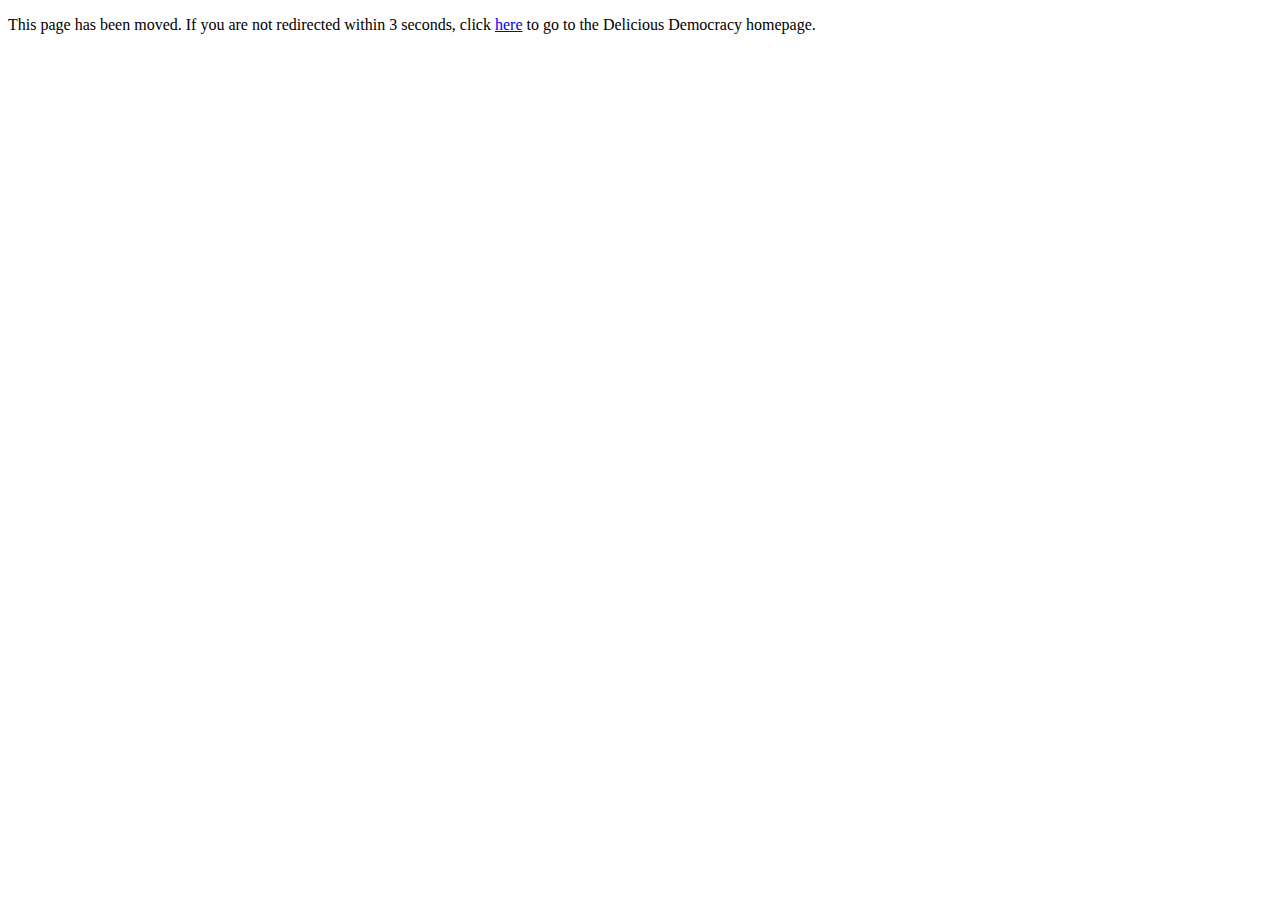
<file: blog.html>
<!DOCTYPE html>
<html>
    <head>
        <title>Old Blog Test</title>
     <meta charset="UTF-8" />
     <meta http-equiv="refresh" content="3; URL=https://www.deliciousdemocracy.com/" />
   </head>
   <body>
     <p>This page has been moved. If you are not redirected within 3 seconds, click <a href="https://www.deliciousdemocracy.com/">here</a> to go to the Delicious Democracy homepage.</p>
   </body>
</html>
</file>
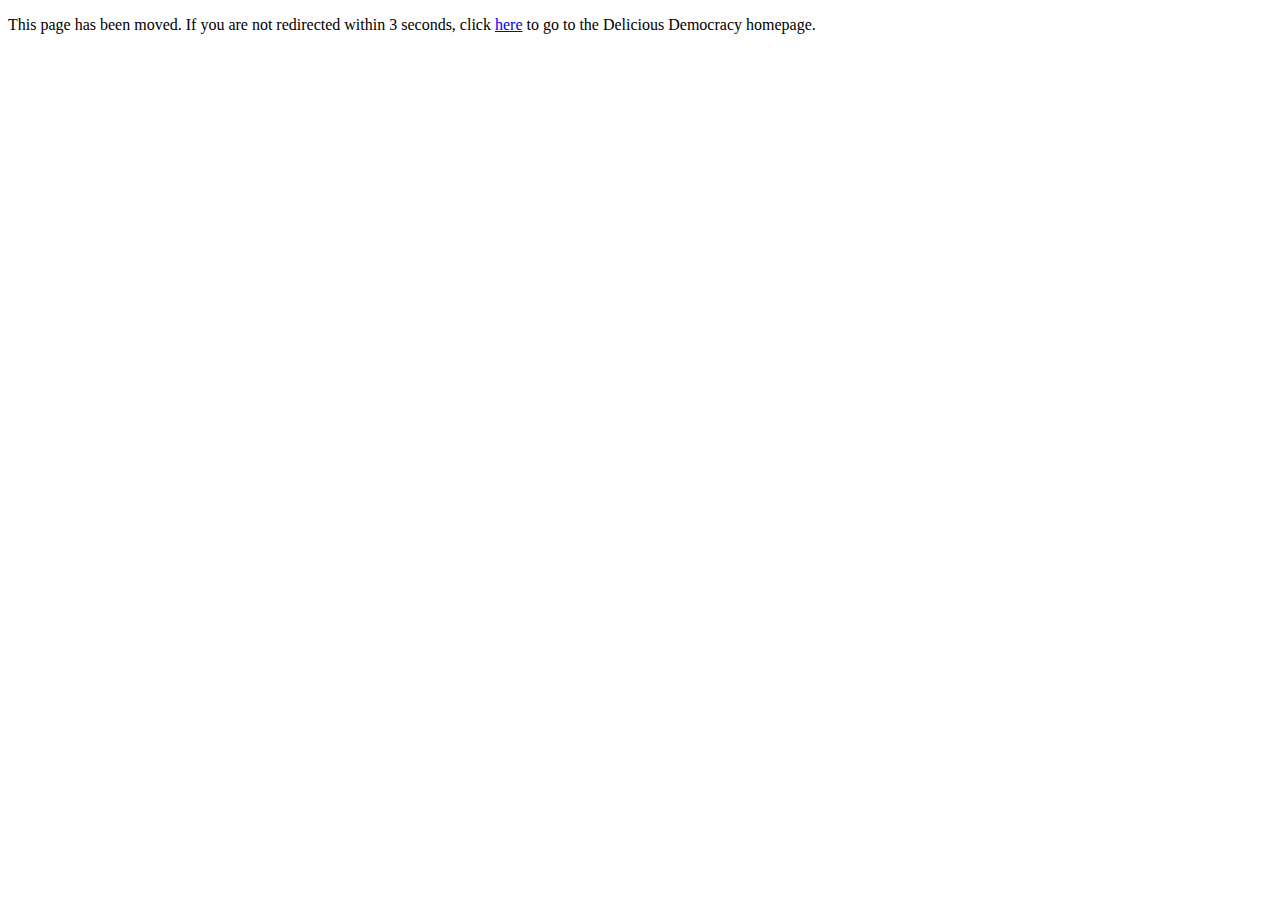
<file: free-food.html>
<!DOCTYPE html>
<html>
    <head>
        <title>Free Food</title>
     <meta charset="UTF-8" />
     <meta http-equiv="refresh" content="3; URL=https://www.deliciousdemocracy.com/" />
   </head>
   <body>
     <p>This page has been moved. If you are not redirected within 3 seconds, click <a href="https://www.deliciousdemocracy.com/">here</a> to go to the Delicious Democracy homepage.</p>
   </body>
</html>
</file>
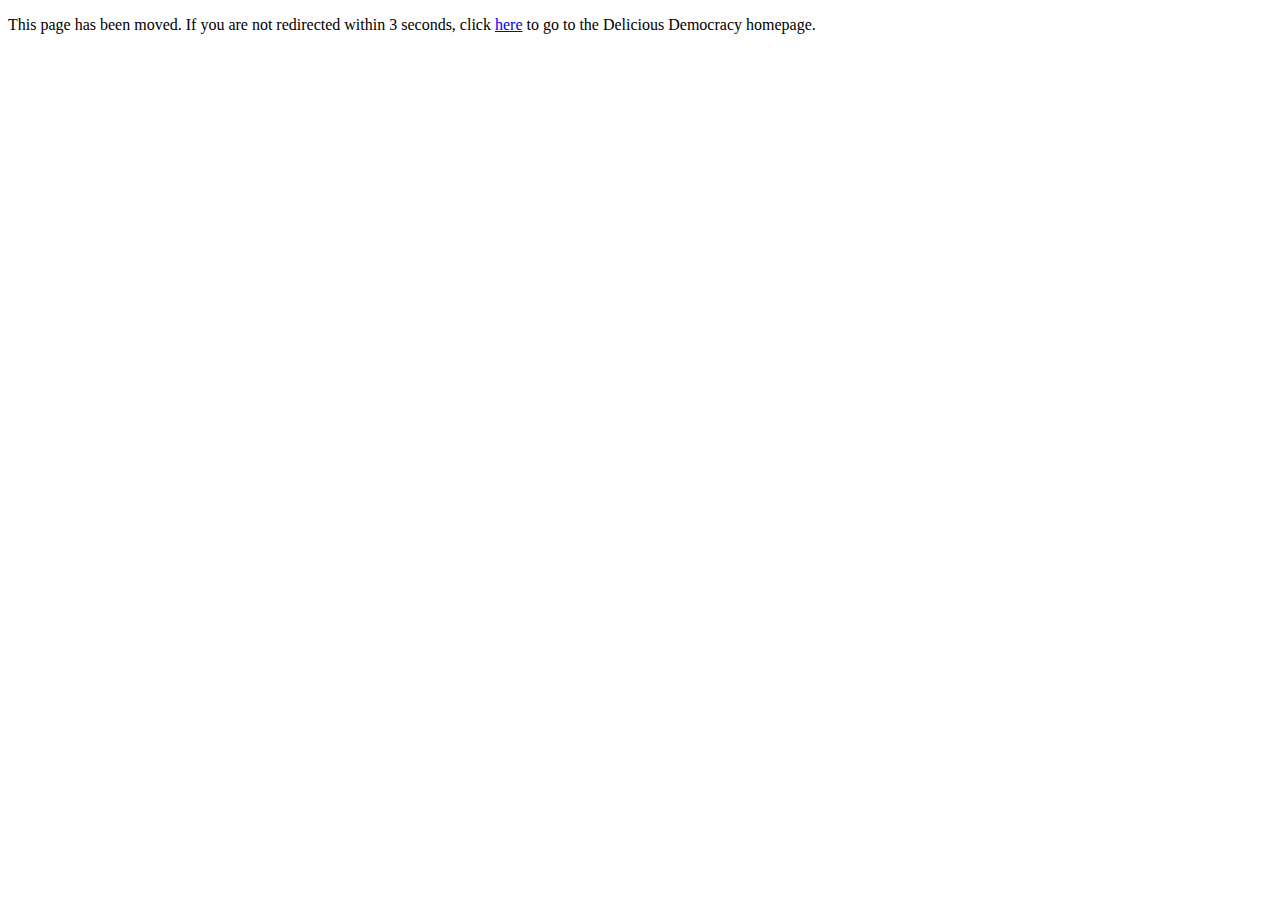
<file: guide-to-lobbying.html>
<!DOCTYPE html>
<html>
    <head>
        <title>Old Page Guide</title>
     <meta charset="UTF-8" />
     <meta http-equiv="refresh" content="3; URL=https://www.deliciousdemocracy.com/" />
   </head>
   <body>
     <p>This page has been moved. If you are not redirected within 3 seconds, click <a href="https://www.deliciousdemocracy.com/">here</a> to go to the Delicious Democracy homepage.</p>
   </body>
</html>
</file>
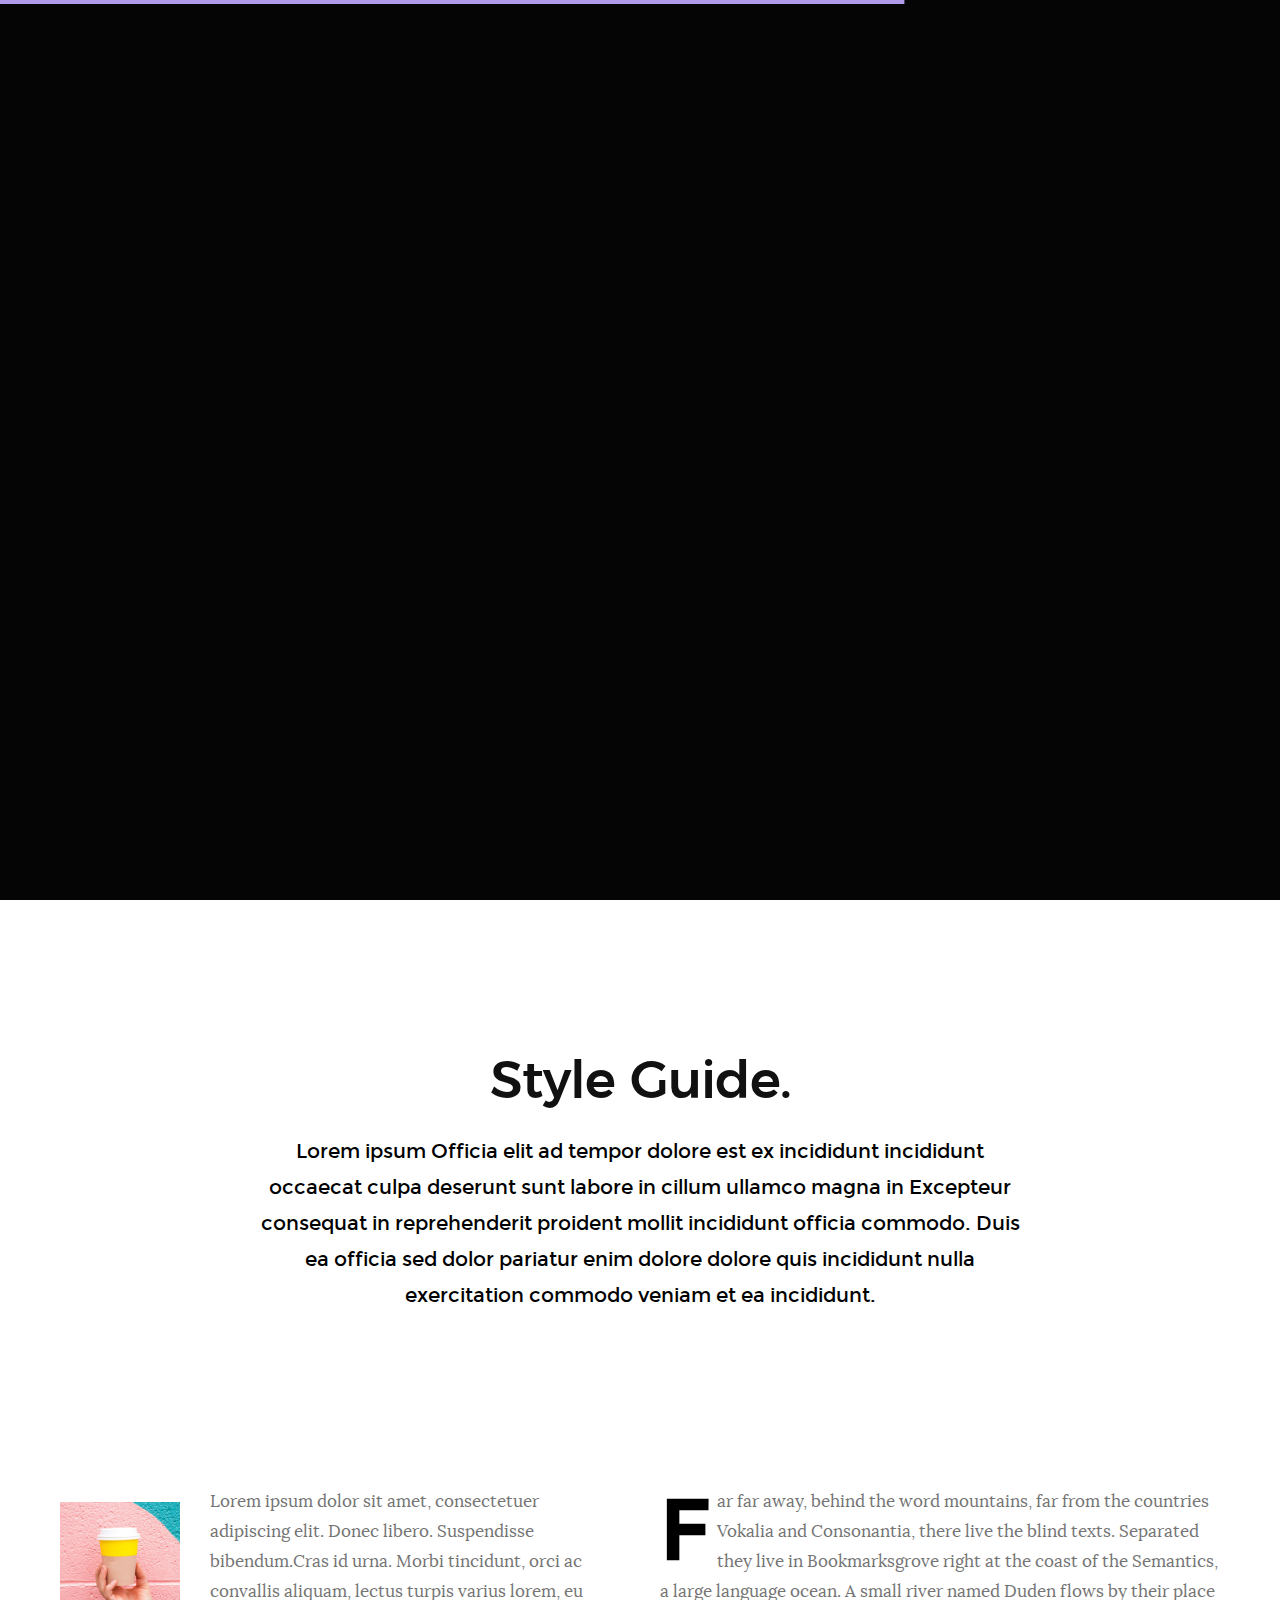
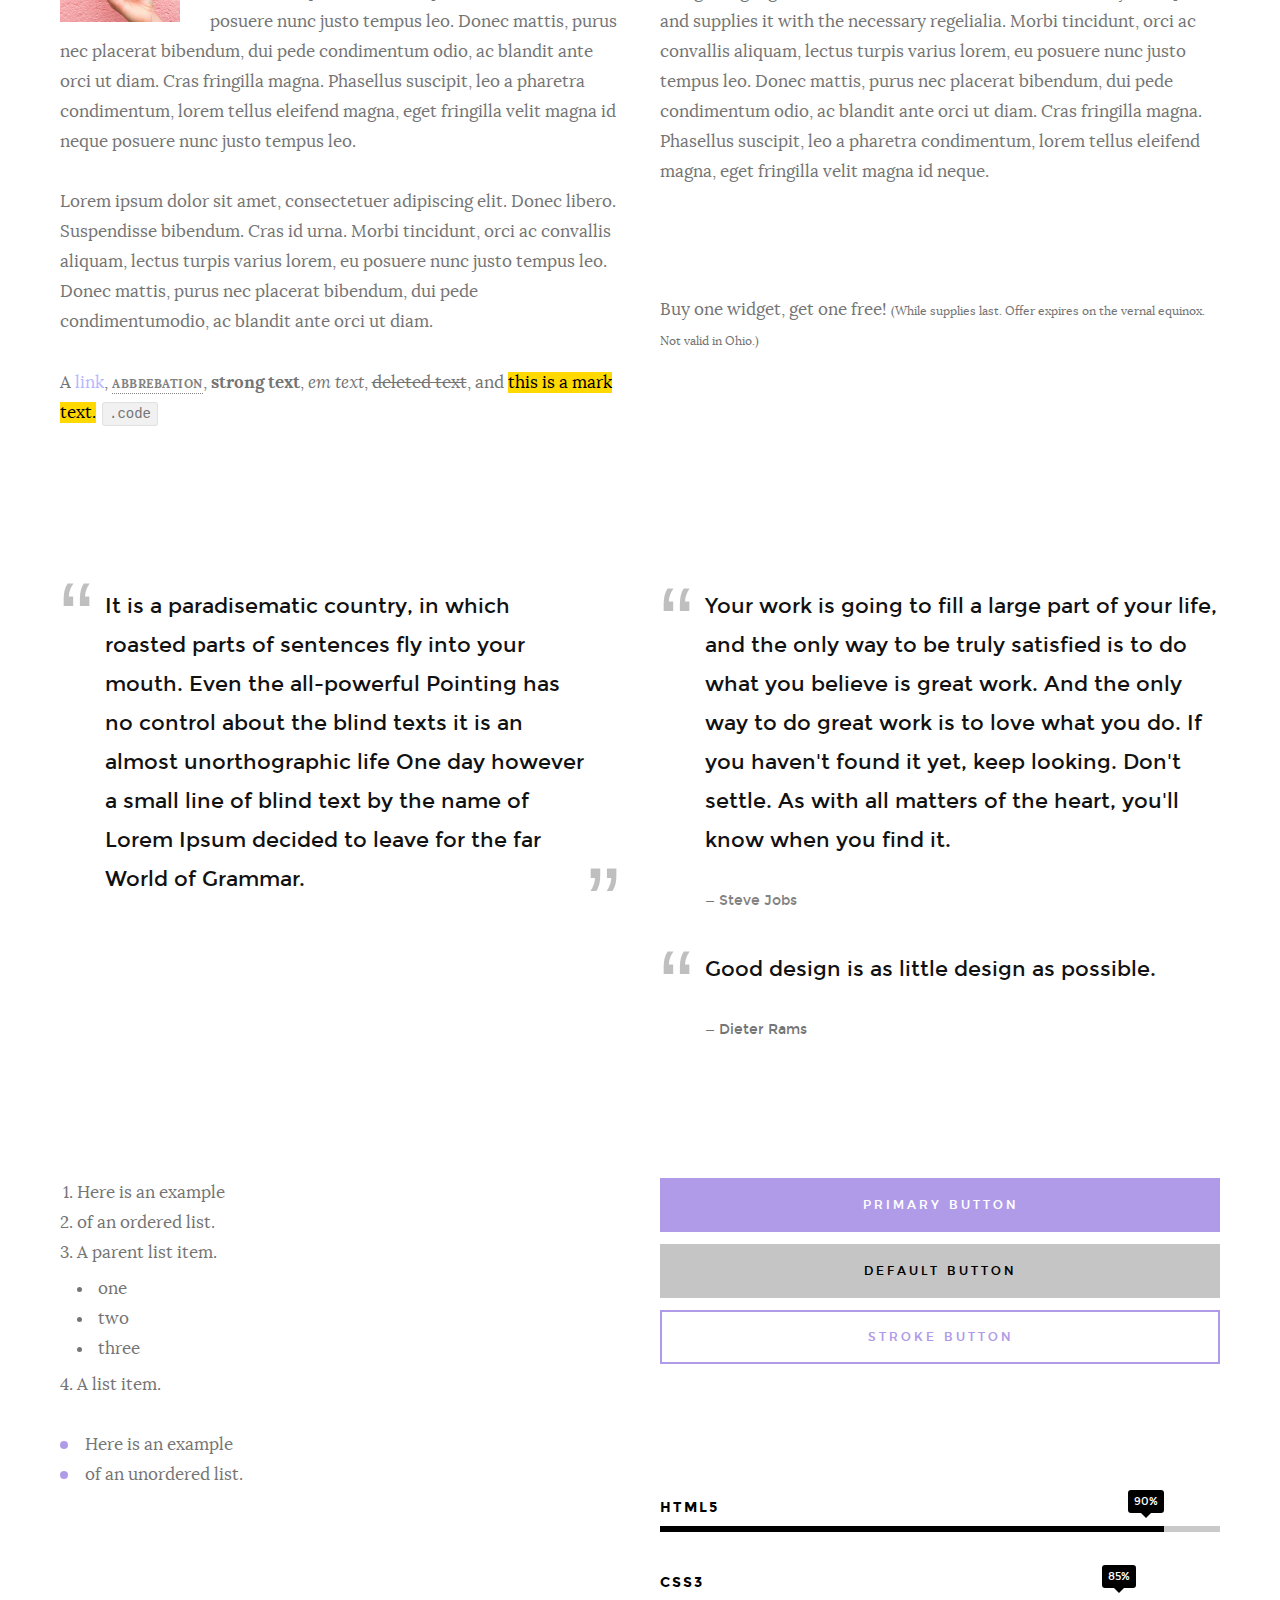
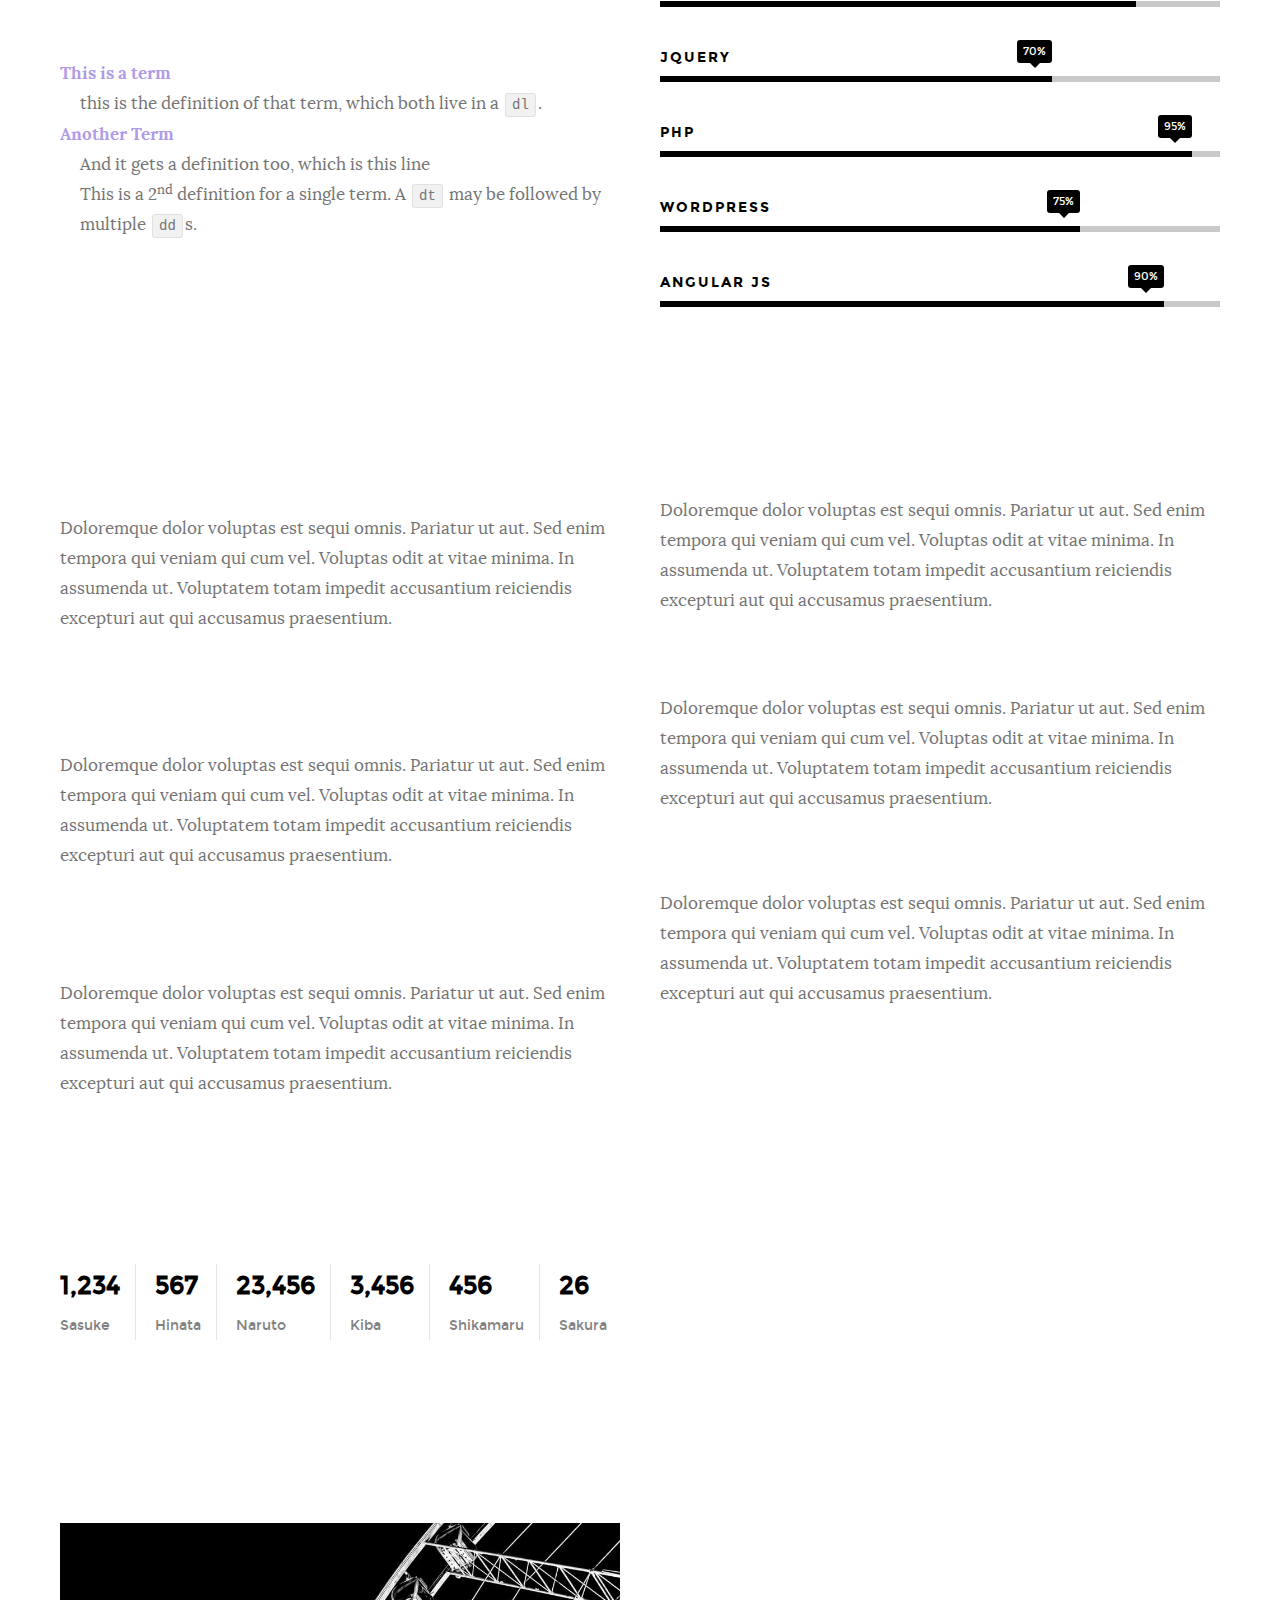
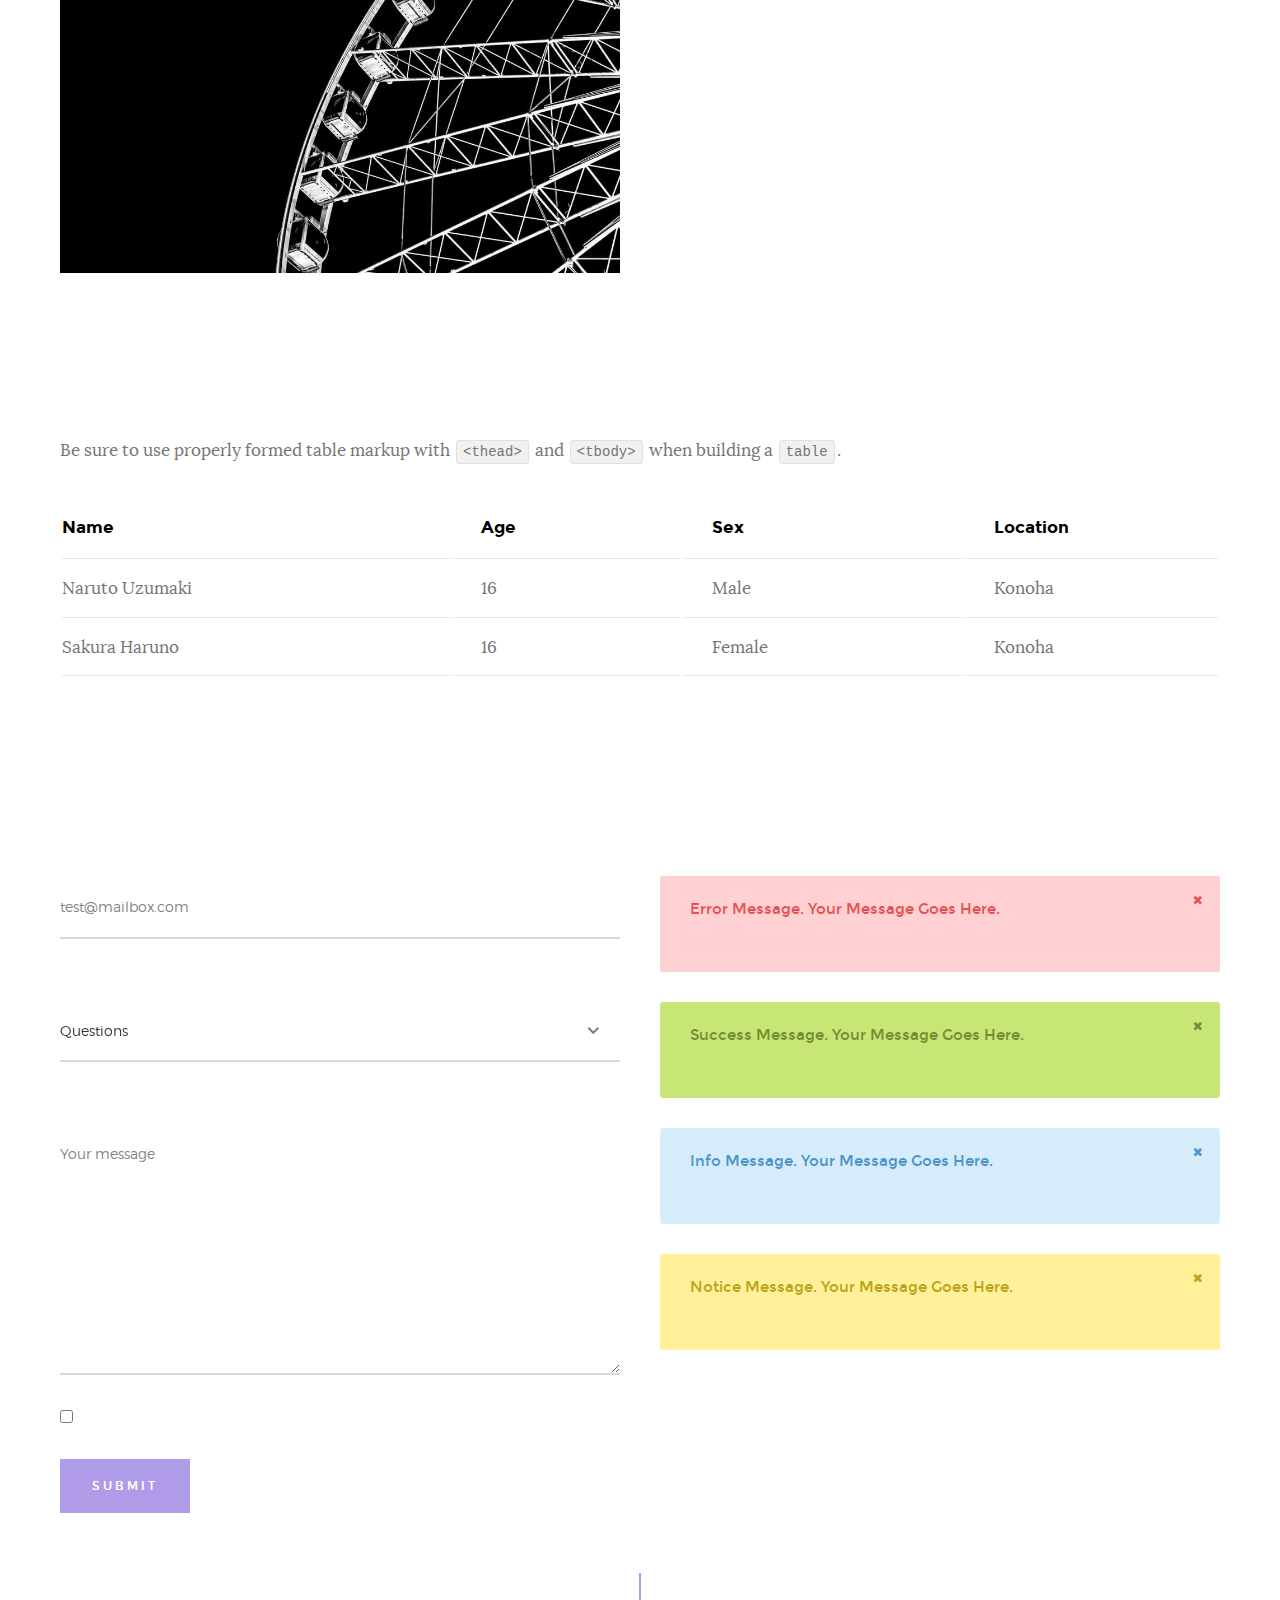
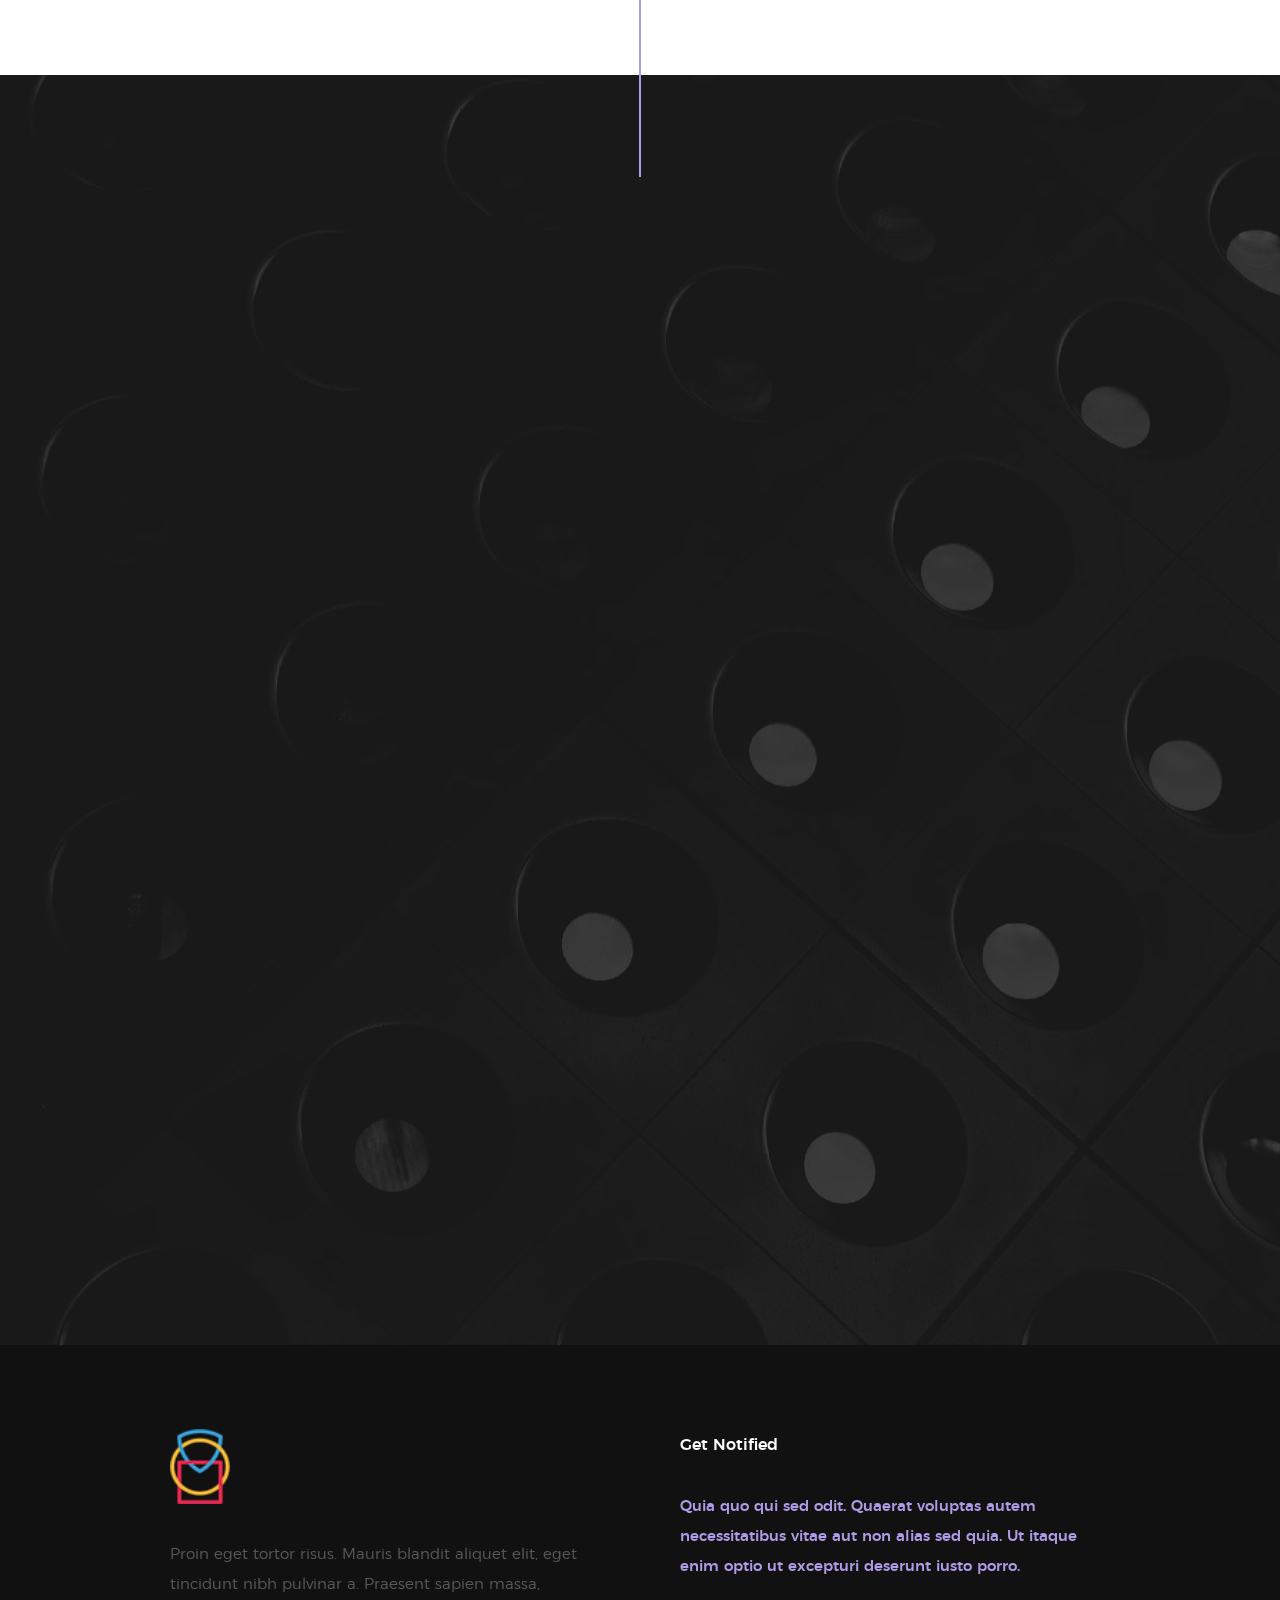
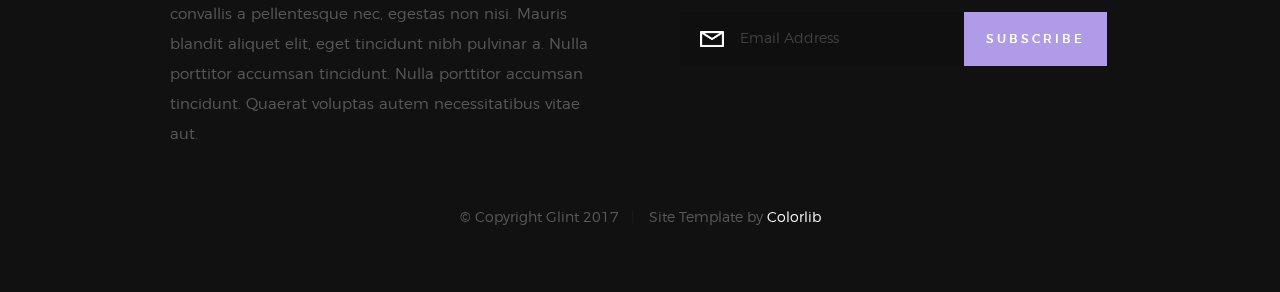
<file: styles.html>
<!DOCTYPE html>
<!--[if lt IE 9 ]><html class="no-js oldie" lang="en"> <![endif]-->
<!--[if IE 9 ]><html class="no-js oldie ie9" lang="en"> <![endif]-->
<!--[if (gte IE 9)|!(IE)]><!-->
<html class="no-js" lang="en">
<!--<![endif]-->

<head>

    <!--- basic page needs
    ================================================== -->
    <meta charset="utf-8">
    <title>Glint - Style Guide</title>
    <meta name="description" content="">
    <meta name="author" content="">

    <!-- mobile specific metas
    ================================================== -->
    <meta name="viewport" content="width=device-width, initial-scale=1">

    <!-- CSS
    ================================================== -->
    <link rel="stylesheet" href="css/base.css">
    <link rel="stylesheet" href="css/vendor.css">
    <link rel="stylesheet" href="css/main.css">

    <style type="text/css" media="screen">
        .s-styles { 
            background: white;
            padding-top: 15rem;
            padding-bottom: 12rem;
        }
     </style> 

    <!-- script
    ================================================== -->
    <script src="js/modernizr.js"></script>
    <script src="js/pace.min.js"></script>

    <!-- favicons
    ================================================== -->
    <link rel="shortcut icon" href="favicon.ico" type="image/x-icon">
    <link rel="icon" href="favicon.ico" type="image/x-icon">

</head>

<body id="top">

    <!-- header
    ================================================== -->
    <header class="s-header">

        <div class="header-logo">
            <a class="site-logo" href="index.html">
                <img src="images/logo.png" alt="Homepage">
            </a>
        </div>

        <nav class="header-nav">

            <a href="#0" class="header-nav__close" title="close"><span>Close</span></a>

            <div class="header-nav__content">
                <h3>Navigation</h3>
                
                <ul class="header-nav__list">
                    <li class="current"><a class="smoothscroll"  href="index.html" title="home">Home</a></li>
                    <li><a href="index.html#about" title="about">About</a></li>
                    <li><a href="index.html#services" title="services">Services</a></li>
                    <li><a href="index.html#works" title="works">Works</a></li>
                    <li><a href="index.html#clients" title="clients">Clients</a></li>
                    <li><a href="#contact" title="contact">Contact</a></li>
                </ul>
    
                <p>Perspiciatis hic praesentium nesciunt. Et neque a dolorum <a href='#0'>voluptatem</a> porro iusto sequi veritatis libero enim. Iusto id suscipit veritatis neque reprehenderit.</p>
    
                <ul class="header-nav__social">
                    <li>
                        <a href="#0"><i class="fa fa-facebook"></i></a>
                    </li>
                    <li>
                        <a href="#0"><i class="fa fa-twitter"></i></a>
                    </li>
                    <li>
                        <a href="#0"><i class="fa fa-instagram"></i></a>
                    </li>
                    <li>
                        <a href="#0"><i class="fa fa-behance"></i></a>
                    </li>
                    <li>
                        <a href="#0"><i class="fa fa-dribbble"></i></a>
                    </li>
                </ul>

            </div> <!-- end header-nav__content -->

        </nav>  <!-- end header-nav -->

        <a class="header-menu-toggle" href="#0">
            <span class="header-menu-text">Menu</span>
            <span class="header-menu-icon"></span>
        </a>

    </header> <!-- end s-header -->


    <!-- home
    ================================================== -->
    <section id="home" class="s-home target-section" data-parallax="scroll" data-image-src="images/hero-bg.jpg" data-natural-width=3000 data-natural-height=2000 data-position-y=center>

        <div class="overlay"></div>
        <div class="shadow-overlay"></div>

        <div class="home-content">

            <div class="row home-content__main">

                <h3>Welcome to Glint</h3>

                <h1>
                    We are a creative group <br>
                    of people who design <br>
                    influential brands and <br>
                    digital experiences.
                </h1>

                <div class="home-content__buttons">
                    <a href="#contact" class="smoothscroll btn btn--stroke">
                        Start a Project
                    </a>
                    <a href="index.html#about" class="smoothscroll btn btn--stroke">
                        More About Us
                    </a>
                </div>

            </div>

            <div class="home-content__scroll">
                <a href="#styles" class="scroll-link smoothscroll">
                    <span>Scroll Down</span>
                </a>
            </div>

            <div class="home-content__line"></div>

        </div> <!-- end home-content -->


        <ul class="home-social">
            <li>
                <a href="#0"><i class="fa fa-facebook" aria-hidden="true"></i><span>Facebook</span></a>
            </li>
            <li>
                <a href="#0"><i class="fa fa-twitter" aria-hidden="true"></i><span>Twiiter</span></a>
            </li>
            <li>
                <a href="#0"><i class="fa fa-instagram" aria-hidden="true"></i><span>Instagram</span></a>
            </li>
            <li>
                <a href="#0"><i class="fa fa-behance" aria-hidden="true"></i><span>Behance</span></a>
            </li>
            <li>
                <a href="#0"><i class="fa fa-dribbble" aria-hidden="true"></i><span>Dribbble</span></a>
            </li>
        </ul> 
        <!-- end home-social -->

    </section> <!-- end s-home -->


    <!-- styles
    ================================================== -->
    <section id="styles" class="s-styles">
        
        <div class="row narrow section-intro add-bottom text-center">

            <div class="col-twelve tab-full">

                <h1 class="display-2">Style Guide.</h1>

                <p class="lead">Lorem ipsum Officia elit ad tempor dolore est ex incididunt incididunt occaecat culpa deserunt sunt labore in cillum ullamco magna in Excepteur consequat in reprehenderit proident mollit incididunt officia commodo.
                Duis ea officia sed dolor pariatur enim dolore dolore quis incididunt nulla exercitation commodo veniam et ea incididunt.</p>

            </div>

        </div>

        <div class="row">

            <div class="col-six tab-full">

                <h3>Paragraph and Image</h3>

                <p><a href="#"><img width="120" height="120" class="pull-left" alt="sample-image" src="images/sample-image.jpg"></a>
                Lorem ipsum dolor sit amet, consectetuer adipiscing elit. Donec libero. Suspendisse bibendum.Cras id urna. Morbi tincidunt, orci ac convallis aliquam, lectus turpis varius lorem, eu posuere nunc justo tempus leo. Donec mattis, purus nec placerat bibendum, dui pede condimentum odio, ac blandit ante orci ut diam. Cras fringilla magna. Phasellus suscipit, leo a pharetra condimentum, lorem tellus eleifend magna, eget fringilla velit magna id neque posuere nunc justo tempus leo. </p>

                <p>
                Lorem ipsum dolor sit amet, consectetuer adipiscing elit. Donec libero. Suspendisse bibendum. Cras id urna. Morbi tincidunt, orci ac convallis aliquam, lectus turpis varius lorem, eu posuere nunc justo tempus leo. Donec mattis, purus nec placerat bibendum, dui pede condimentumodio, ac blandit ante orci ut diam.	
                </p>

                <p>A <a href="#">link</a>,
                <abbr title="this really isn't a very good description">abbrebation</abbr>,
                <strong>strong text</strong>,
                <em>em text</em>,
                <del>deleted text</del>, and
                <mark>this is a mark text.</mark>
                <code>.code</code>
                </p>

            </div>

            <div class="col-six tab-full">

                <h3>Drop Caps</h3>

                <p class="drop-cap">Far far away, behind the word mountains, far from the countries Vokalia and Consonantia,
                there live the blind texts. Separated they live in Bookmarksgrove right at the coast of the
                Semantics, a large language ocean. A small river named Duden flows by their place and supplies it with the necessary regelialia. Morbi tincidunt, orci ac convallis aliquam, lectus turpis varius lorem, eu	posuere nunc justo tempus leo. Donec mattis, purus nec placerat bibendum, dui pede condimentum odio, ac blandit ante orci ut diam. Cras fringilla magna. Phasellus suscipit, leo a pharetra condimentum, lorem tellus eleifend magna, eget fringilla velit magna id neque.
                </p>

                <h3>Small Print</h3>

                <p>Buy one widget, get one free!
                <small>(While supplies last. Offer expires on the vernal equinox. Not valid in Ohio.)</small>
                </p>

            </div>

        </div> <!-- end row -->

        <div class="row">

            <div class="col-six tab-full">

                <h3>Pull Quotes</h3>

                <aside class="pull-quote">
                    <blockquote>
                    <p>It is a paradisematic country, in which roasted parts of
                    sentences fly into your mouth. Even the all-powerful Pointing has no control about the blind
                    texts it is an almost unorthographic life One day however a small line of blind text by the name
                    of Lorem Ipsum decided to leave for the far World of Grammar.</p>
                    </blockquote>
                </aside>

            </div>

            <div class="col-six tab-full">

                <h3>Block Quotes</h3>

                <blockquote cite="http://where-i-got-my-info-from.com">
                <p>Your work is going to fill a large part of your life, and the only way to be truly satisfied is
                to do what you believe is great work. And the only way to do great work is to love what you do.
                If you haven't found it yet, keep looking. Don't settle. As with all matters of the heart, you'll know when you find it.
                </p>
                <cite>
                    <a href="#">Steve Jobs</a>
                </cite>
                </blockquote>

                <blockquote>
                <p>Good design is as little design as possible.</p>
                <cite>Dieter Rams</cite>
                </blockquote>

            </div>

        </div> <!-- end row -->


        <div class="row half-bottom">

            <div class="col-six tab-full">

                <h3>Example Lists</h3>

                <ol>
                    <li>Here is an example</li>
                    <li>of an ordered list.</li>
                    <li>A parent list item.
                        <ul>
                            <li>one</li>
                            <li>two</li>
                            <li>three</li>
                        </ul>
                        </li>
                        <li>A list item.</li>
                    </ol>

                <ul class="disc">
                    <li>Here is an example</li>
                    <li>of an unordered list.</li>
                </ul>

                <h3>Definition Lists</h3>

                <h5>a) Multi-line Definitions (default) </h5>

                <dl>
                    <dt><strong>This is a term</strong></dt>
                        <dd>this is the definition of that term, which both live in a <code>dl</code>.</dd>
                    <dt><strong>Another Term</strong></dt>
                        <dd>And it gets a definition too, which is this line</dd>
                        <dd>This is a 2<sup>nd</sup> definition for a single term. A <code>dt</code> may be followed by multiple <code>dd</code>s.</dd>
                </dl>

            </div>

            <div class="col-six tab-full">

                <h3>Buttons</h3>

                <p>
                    <a class="btn btn--primary full-width" href="#0">Primary Button</a>
                    <a class="btn full-width" href="#0">Default Button</a>
                    <a class="btn btn--stroke full-width" href="#0">Stroke Button</a>
                </p>

                <h3>Skill Bars</h3>
                
                <ul class="skill-bars">
                    <li>
                    <div class="progress percent90"><span>90%</span></div>
                    <strong>HTML5</strong>
                    </li>
                    <li>
                    <div class="progress percent85"><span>85%</span></div>
                    <strong>CSS3</strong>
                    </li>
                    <li>
                    <div class="progress percent70"><span>70%</span></div>
                    <strong>JQuery</strong>
                    </li>
                    <li>
                    <div class="progress percent95"><span>95%</span></div>
                    <strong>PHP</strong>
                    </li>
                    <li>
                    <div class="progress percent75"><span>75%</span></div>
                    <strong>Wordpress</strong>
                    </li>
                    <li>
                    <div class="progress percent90"><span>90%</span></div>
                    <strong>Angular JS</strong>
                    </li>
                </ul>

            </div>

        </div> <!-- end row -->

        <div class="row half-bottom">

            <div class="col-six tab-full">
                    
                <h1>H1 Heading</h1>
                <p>Doloremque dolor voluptas est sequi omnis. Pariatur ut aut. Sed enim tempora qui veniam qui cum vel. 
                Voluptas odit at vitae minima. In assumenda ut. Voluptatem totam impedit accusantium reiciendis excepturi aut qui accusamus praesentium.</p>

                <h2>H2 Heading</h2>
                <p>Doloremque dolor voluptas est sequi omnis. Pariatur ut aut. Sed enim tempora qui veniam qui cum vel. 
                Voluptas odit at vitae minima. In assumenda ut. Voluptatem totam impedit accusantium reiciendis excepturi aut qui accusamus praesentium.</p>

                <h3>H3 Heading</h3>
                <p>Doloremque dolor voluptas est sequi omnis. Pariatur ut aut. Sed enim tempora qui veniam qui cum vel. 
                Voluptas odit at vitae minima. In assumenda ut. Voluptatem totam impedit accusantium reiciendis excepturi aut qui accusamus praesentium.</p>

            </div>

            <div class="col-six tab-full">
                    
                <h4>H4 Heading</h4>
                <p>Doloremque dolor voluptas est sequi omnis. Pariatur ut aut. Sed enim tempora qui veniam qui cum vel. 
                Voluptas odit at vitae minima. In assumenda ut. Voluptatem totam impedit accusantium reiciendis excepturi aut qui accusamus praesentium.</p>

                <h5>H5 Heading</h5>
                <p>Doloremque dolor voluptas est sequi omnis. Pariatur ut aut. Sed enim tempora qui veniam qui cum vel. 
                Voluptas odit at vitae minima. In assumenda ut. Voluptatem totam impedit accusantium reiciendis excepturi aut qui accusamus praesentium.</p>

                <h6>H6 Heading</h6>
                <p>Doloremque dolor voluptas est sequi omnis. Pariatur ut aut. Sed enim tempora qui veniam qui cum vel. 
                Voluptas odit at vitae minima. In assumenda ut. Voluptatem totam impedit accusantium reiciendis excepturi aut qui accusamus praesentium.</p>

            </div>

        </div>


        <div class="row half-bottom">

            <div class="col-twelve">

                    <h3>Stats Tabs</h3>

                <ul class="stats-tabs">
                    <li><a href="#">1,234 <em>Sasuke</em></a></li>
                    <li><a href="#">567 <em>Hinata</em></a></li>
                    <li><a href="#">23,456 <em>Naruto</em></a></li>
                    <li><a href="#">3,456 <em>Kiba</em></a></li>
                    <li><a href="#">456 <em>Shikamaru</em></a></li>
                    <li><a href="#">26 <em>Sakura</em></a></li>
                    </ul>

            </div>

        </div> <!-- end row -->


        <div class="row half-bottom">

            <div class="col-six tab-full">

                <h3>Responsive Image</h3>
                <p><img src="images/wheel-500.jpg" 
                    srcset="images/wheel-1000.jpg 1000w, 
                    images/wheel-500.jpg 500w" 
                    sizes="(max-width: 1000px) 100vw, 1000px" alt=""></p>

            </div>

            <div class="col-six tab-full">

                <h3>Responsive video</h3>

                <div class="video-container">
                <iframe src="https://player.vimeo.com/video/14592941?title=0&amp;byline=0&amp;portrait=0&amp;color=F64B39" width="500" height="281" frameborder="0" webkitallowfullscreen mozallowfullscreen allowfullscreen></iframe> 
                </div>

            </div>
            
        </div> <!-- end row -->


        <div class="row add-bottom">

            <div class="col-twelve">

                <h3>Tables</h3>
                <p>Be sure to use properly formed table markup with <code>&lt;thead&gt;</code> and <code>&lt;tbody&gt;</code> when building a <code>table</code>.</p>

                <div class="table-responsive">

                    <table>
                            <thead>
                            <tr>
                                <th>Name</th>
                                <th>Age</th>
                                <th>Sex</th>
                                <th>Location</th>
                            </tr>
                            </thead>
                            <tbody>
                            <tr>
                                <td>Naruto Uzumaki</td>
                                <td>16</td>
                                <td>Male</td>
                                <td>Konoha</td>
                            </tr>
                            <tr>
                                <td>Sakura Haruno</td>
                                <td>16</td>
                                <td>Female</td>
                                <td>Konoha</td>
                            </tr>
                            </tbody>
                    </table>

                </div>

            </div>
            
        </div> <!-- end row -->
    

        <div class="row">

            <div class="col-six tab-full">

                <h3>Form Styles</h3>

                <form>
                        <div>
                            <label for="sampleInput">Your email</label>
                            <input class="full-width" type="email" placeholder="test@mailbox.com" id="sampleInput">
                    </div>
                    <div>
                            <label for="sampleRecipientInput">Reason for contacting</label>
                            <div class="cl-custom-select">
                                <select class="full-width" id="sampleRecipientInput">
                                    <option value="Option 1">Questions</option>
                                    <option value="Option 2">Report</option>
                                    <option value="Option 3">Others</option>
                                </select>
                            </div>
                    </div>
                    
                        <label for="exampleMessage">Message</label>
                        <textarea class="full-width" placeholder="Your message" id="exampleMessage"></textarea>

                        <label class="add-bottom">
                            <input type="checkbox">
                            <span class="label-text">Send a copy to yourself</span>
                        </label>
                    
                        <input class="btn--primary" type="submit" value="Submit">

                </form>

            </div>

            <div class="col-six tab-full">

                <h3>Alert Boxes</h3>

                <br>
                
                <div class="alert-box alert-box--error hideit">
                    <p>Error Message. Your Message Goes Here.</p>
                    <i class="fa fa-times alert-box__close" aria-hidden="true"></i>
                </div><!-- /error -->
                        
                <div class="alert-box alert-box--success hideit">
                    <p>Success Message. Your Message Goes Here.</p>
                    <i class="fa fa-times alert-box__close" aria-hidden="true"></i>
                </div><!-- /success -->
                        
                <div class="alert-box alert-box--info hideit">
                    <p>Info Message. Your Message Goes Here.</p>
                    <i class="fa fa-times alert-box__close" aria-hidden="true"></i>
                </div><!-- /info -->
                        
                <div class="alert-box alert-box--notice hideit">
                    <p>Notice Message. Your Message Goes Here.</p>
                    <i class="fa fa-times alert-box__close" aria-hidden="true"></i>
                </div><!-- /notice -->
            
            </div>

        </div> <!-- end row -->

    </section> <!-- end styles -->


    <!-- contact
    ================================================== -->
    <section id="contact" class="s-contact">

        <div class="overlay"></div>
        <div class="contact__line"></div>

        <div class="row section-header" data-aos="fade-up">
            <div class="col-full">
                <h3 class="subhead">Contact Us</h3>
                <h1 class="display-2 display-2--light">Reach out for a new project or just say hello</h1>
            </div>
        </div>

        <div class="row contact-content" data-aos="fade-up">
            
            <div class="contact-primary">

                <h3 class="h6">Send Us A Message</h3>

                <form name="contactForm" id="contactForm" method="post" action="" novalidate="novalidate">
                    <fieldset>
    
                    <div class="form-field">
                        <input name="contactName" type="text" id="contactName" placeholder="Your Name" value="" minlength="2" required="" aria-required="true" class="full-width">
                    </div>
                    <div class="form-field">
                        <input name="contactEmail" type="email" id="contactEmail" placeholder="Your Email" value="" required="" aria-required="true" class="full-width">
                    </div>
                    <div class="form-field">
                        <input name="contactSubject" type="text" id="contactSubject" placeholder="Subject" value="" class="full-width">
                    </div>
                    <div class="form-field">
                        <textarea name="contactMessage" id="contactMessage" placeholder="Your Message" rows="10" cols="50" required="" aria-required="true" class="full-width"></textarea>
                    </div>
                    <div class="form-field">
                        <button class="full-width btn--primary">Submit</button>
                        <div class="submit-loader">
                            <div class="text-loader">Sending...</div>
                            <div class="s-loader">
                                <div class="bounce1"></div>
                                <div class="bounce2"></div>
                                <div class="bounce3"></div>
                            </div>
                        </div>
                    </div>
    
                    </fieldset>
                </form>

                <!-- contact-warning -->
                <div class="message-warning">
                    Something went wrong. Please try again.
                </div> 
            
                <!-- contact-success -->
                <div class="message-success">
                    Your message was sent, thank you!<br>
                </div>

            </div> <!-- end contact-primary -->

            <div class="contact-secondary">
                <div class="contact-info">

                    <h3 class="h6 hide-on-fullwidth">Contact Info</h3>

                    <div class="cinfo">
                        <h5>Where to Find Us</h5>
                        <p>
                            1600 Amphitheatre Parkway<br>
                            Mountain View, CA<br>
                            94043 US
                        </p>
                    </div>

                    <div class="cinfo">
                        <h5>Email Us At</h5>
                        <p>
                            contact@glintsite.com<br>
                            info@glintsite.com
                        </p>
                    </div>

                    <div class="cinfo">
                        <h5>Call Us At</h5>
                        <p>
                            Phone: (+63) 555 1212<br>
                            Mobile: (+63) 555 0100<br>
                            Fax: (+63) 555 0101
                        </p>
                    </div>

                    <ul class="contact-social">
                        <li>
                            <a href="#"><i class="fa fa-facebook" aria-hidden="true"></i></a>
                        </li>
                        <li>
                            <a href="#"><i class="fa fa-twitter" aria-hidden="true"></i></a>
                        </li>
                        <li>
                            <a href="#"><i class="fa fa-instagram" aria-hidden="true"></i></a>
                        </li>
                        <li>
                            <a href="#"><i class="fa fa-behance" aria-hidden="true"></i></a>
                        </li>
                        <li>
                            <a href="#"><i class="fa fa-dribbble" aria-hidden="true"></i></a>
                        </li>
                    </ul> <!-- end contact-social -->

                </div> <!-- end contact-info -->
            </div> <!-- end contact-secondary -->

        </div> <!-- end contact-content -->

    </section> <!-- end s-contact -->


    <!-- footer
    ================================================== -->
    <footer>

        <div class="row footer-main">

            <div class="col-six tab-full left footer-desc">

                <div class="footer-logo"></div>
                Proin eget tortor risus. Mauris blandit aliquet elit, eget tincidunt nibh pulvinar a. Praesent sapien massa, convallis a pellentesque nec, egestas non nisi. Mauris blandit aliquet elit, eget tincidunt nibh pulvinar a. Nulla porttitor accumsan tincidunt. Nulla porttitor accumsan tincidunt. Quaerat voluptas autem necessitatibus vitae aut.

            </div>

            <div class="col-six tab-full right footer-subscribe">

                <h4>Get Notified</h4>
                <p>Quia quo qui sed odit. Quaerat voluptas autem necessitatibus vitae aut non alias sed quia. Ut itaque enim optio ut excepturi deserunt iusto porro.</p>

                <div class="subscribe-form">
                    <form id="mc-form" class="group" novalidate="true">
                        <input type="email" value="" name="EMAIL" class="email" id="mc-email" placeholder="Email Address" required="">
                        <input type="submit" name="subscribe" value="Subscribe">
                        <label for="mc-email" class="subscribe-message"></label>
                    </form>
                </div>

            </div>

        </div> <!-- end footer-main -->

        <div class="row footer-bottom">

            <div class="col-twelve">
                <div class="copyright">
                    <span>© Copyright Glint 2017</span> 
                    <span>Site Template by <a href="https://www.colorlib.com/">Colorlib</a></span>	
                </div>

                <div class="go-top">
                    <a class="smoothscroll" title="Back to Top" href="#top"><i class="icon-arrow-up" aria-hidden="true"></i></a>
                </div>
            </div>

        </div> <!-- end footer-bottom -->

    </footer> <!-- end footer -->


    <!-- photoswipe background
    ================================================== -->
    <div aria-hidden="true" class="pswp" role="dialog" tabindex="-1">

        <div class="pswp__bg"></div>
        <div class="pswp__scroll-wrap">

            <div class="pswp__container">
                <div class="pswp__item"></div>
                <div class="pswp__item"></div>
                <div class="pswp__item"></div>
            </div>

            <div class="pswp__ui pswp__ui--hidden">
                <div class="pswp__top-bar">
                    <div class="pswp__counter"></div><button class="pswp__button pswp__button--close" title="Close (Esc)"></button> <button class="pswp__button pswp__button--share" title=
                    "Share"></button> <button class="pswp__button pswp__button--fs" title="Toggle fullscreen"></button> <button class="pswp__button pswp__button--zoom" title=
                    "Zoom in/out"></button>
                    <div class="pswp__preloader">
                        <div class="pswp__preloader__icn">
                            <div class="pswp__preloader__cut">
                                <div class="pswp__preloader__donut"></div>
                            </div>
                        </div>
                    </div>
                </div>
                <div class="pswp__share-modal pswp__share-modal--hidden pswp__single-tap">
                    <div class="pswp__share-tooltip"></div>
                </div><button class="pswp__button pswp__button--arrow--left" title="Previous (arrow left)"></button> <button class="pswp__button pswp__button--arrow--right" title=
                "Next (arrow right)"></button>
                <div class="pswp__caption">
                    <div class="pswp__caption__center"></div>
                </div>
            </div>

        </div>

    </div> <!-- end photoSwipe background -->


    <!-- preloader
    ================================================== -->
    <div id="preloader">
        <div id="loader">
            <div class="line-scale-pulse-out">
                <div></div>
                <div></div>
                <div></div>
                <div></div>
                <div></div>
            </div>
        </div>
    </div>


    <!-- Java Script
    ================================================== -->
    <script src="js/jquery-3.2.1.min.js"></script>
    <script src="js/plugins.js"></script>
    <script src="js/main.js"></script>

</body>

</html>
</file>
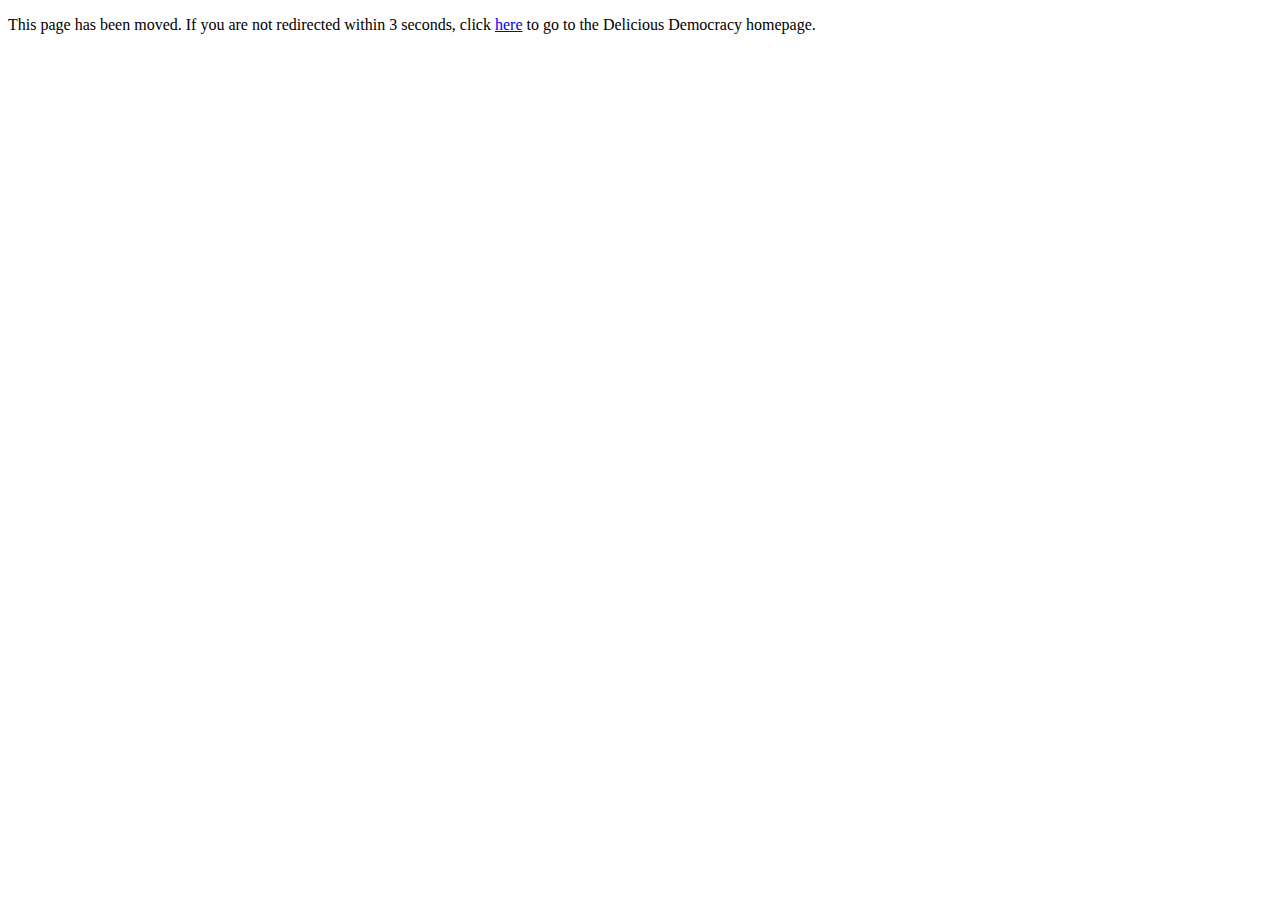
<file: blog/search.html>
<!DOCTYPE html>
<html>
    <head>
        <title>Old Page Search</title>
     <meta charset="UTF-8" />
     <meta http-equiv="refresh" content="3; URL=https://www.deliciousdemocracy.com/" />
   </head>
   <body>
     <p>This page has been moved. If you are not redirected within 3 seconds, click <a href="https://www.deliciousdemocracy.com/">here</a> to go to the Delicious Democracy homepage.</p>
   </body>
</html>
</file>
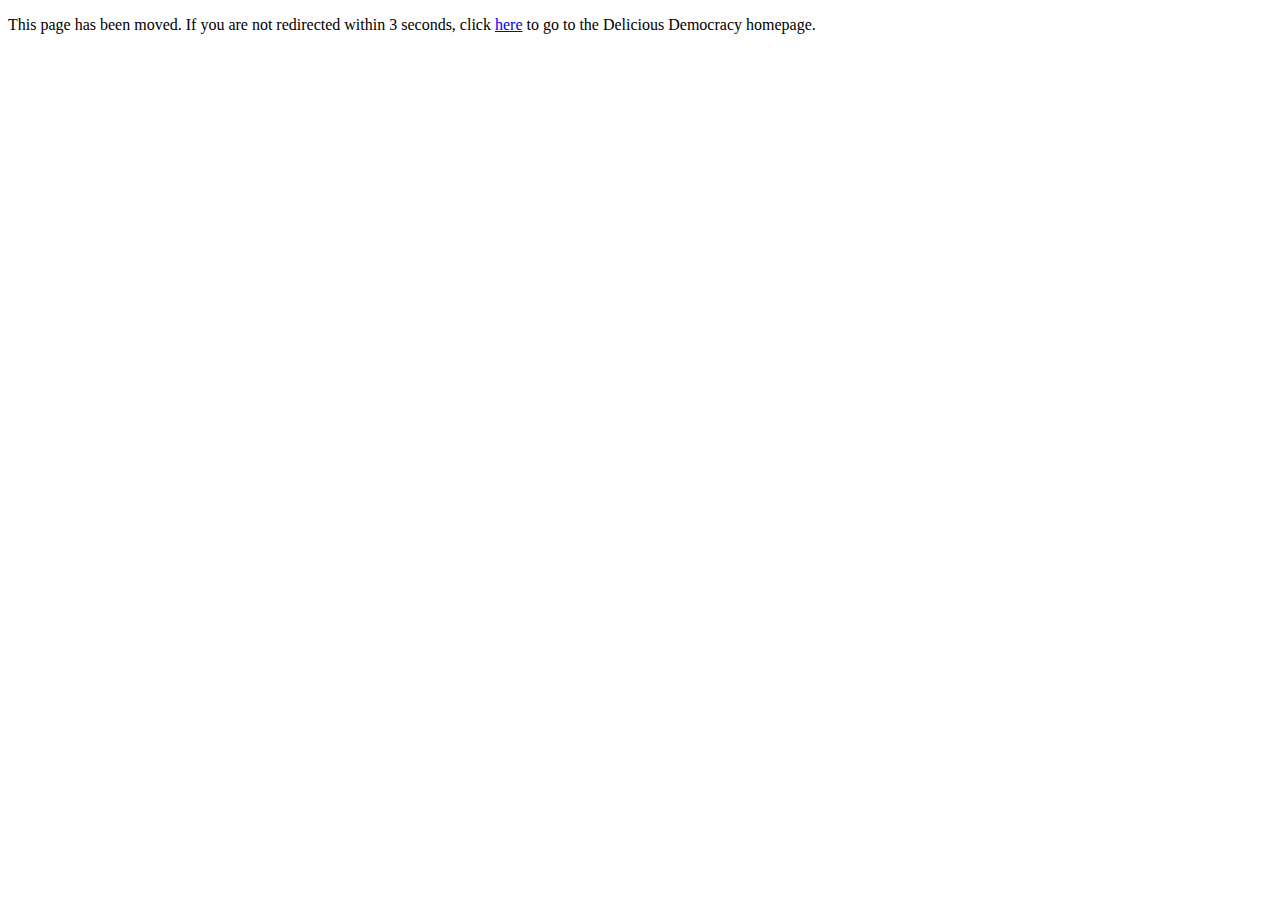
<file: post/equitism-manifesto-outline.html>
<!DOCTYPE html>
<html>
    <head>
        <title>Old Page Test</title>
     <meta charset="UTF-8" />
     <meta http-equiv="refresh" content="3; URL=https://www.deliciousdemocracy.com/" />
   </head>
   <body>
     <p>This page has been moved. If you are not redirected within 3 seconds, click <a href="https://www.deliciousdemocracy.com/">here</a> to go to the Delicious Democracy homepage.</p>
   </body>
</html>
</file>
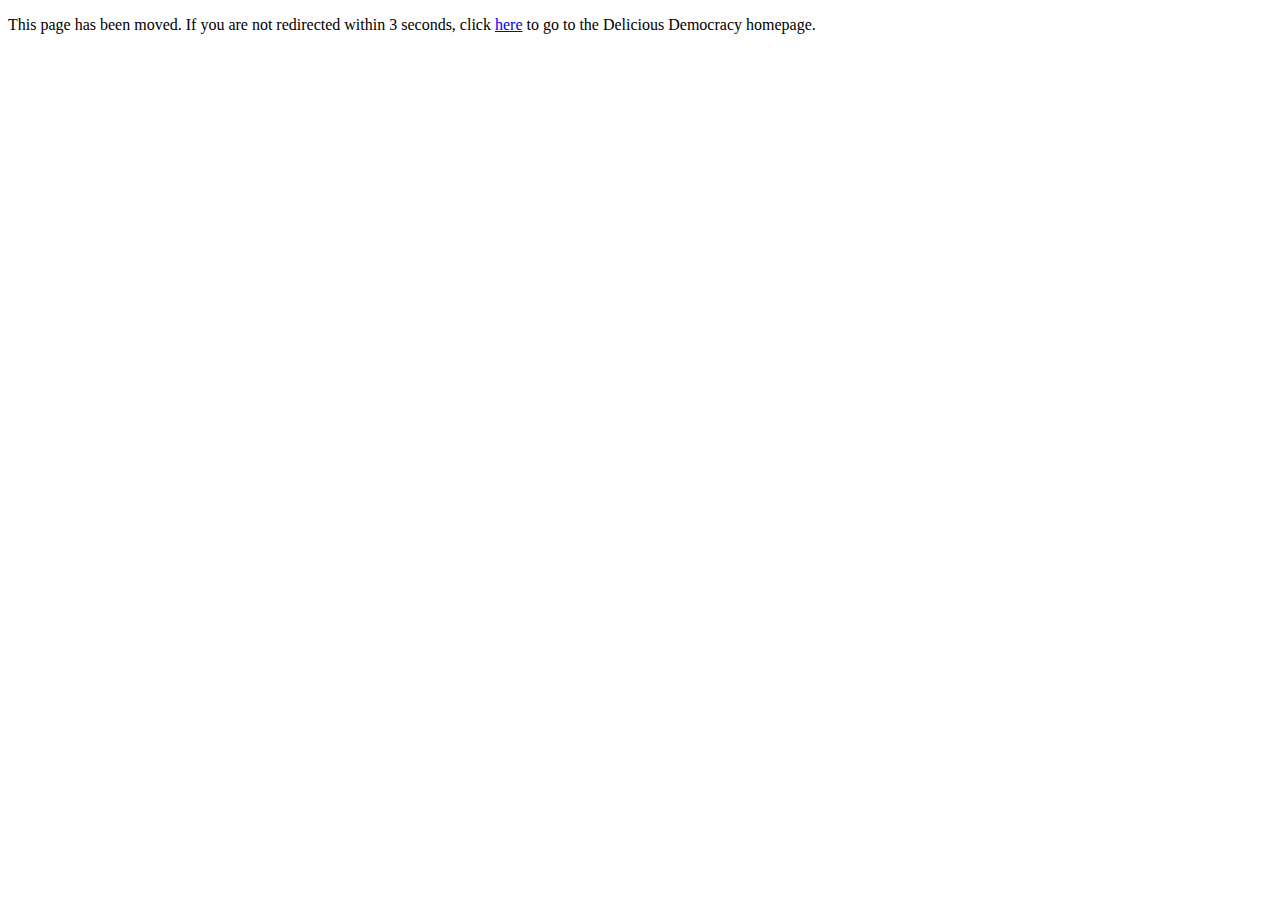
<file: blog/categories/creative-advocacy-lab.html>
<!DOCTYPE html>
<html>
    <head>
        <title>Old DD Page</title>
     <meta charset="UTF-8" />
     <meta http-equiv="refresh" content="3; URL=https://www.deliciousdemocracy.com/" />
   </head>
   <body>
     <p>This page has been moved. If you are not redirected within 3 seconds, click <a href="https://www.deliciousdemocracy.com/">here</a> to go to the Delicious Democracy homepage.</p>
   </body>
</html>
</file>
<file: css/base.css>
/* =================================================================== 
 *
 *  Glint v1.0 Base Stylesheet
 *  11-20-2017
 *  ------------------------------------------------------------------
 *
 *  TOC:
 *  # imports 
 *  # normalize
 *  # basic/base setup styles
 *      ## Media
 *      ## Typography resets 
 *      ## links
 *      ## inputs
 *  # grid
 *      ## medium size devices
 *      ## tablets
 *      ## mobile devices
 *      ## small mobile devices
 *  # block grids
 *      ## medium size devices
 *      ## tablets
 *      ## mobile devices
 *      ## small mobile devices
 *  # MISC
 *
 * =================================================================== */


/* ===================================================================
 * # imports 
 *
 * ------------------------------------------------------------------- */
@import url("font-awesome/css/font-awesome.min.css");
@import url("micons/micons.css");
@import url("fonts.css");


/* ===================================================================
 * # normalize
 * normalize.css v5.0.0 | MIT License | 
 * github.com/necolas/normalize.css
 *
 * ------------------------------------------------------------------- */
html {
    font-family: sans-serif;
    line-height: 1.15;
    -ms-text-size-adjust: 100%;
    -webkit-text-size-adjust: 100%;
}

body {
    margin: 0;
}

article,
aside,
footer,
header,
nav,
section {
    display: block;
}

h1 {
    font-size: 2em;
    margin: 0.67em 0;
}

figcaption,
figure,
main {
    display: block;
}

figure {
    margin: 1em 40px;
}

hr {
    box-sizing: content-box;
    height: 0;
    overflow: visible;
}

pre {
    font-family: monospace, monospace;
    font-size: 1em;
}

a {
    background-color: transparent;
    -webkit-text-decoration-skip: objects;
}

a:active,
a:hover {
    outline-width: 0;
}

abbr[title] {
    border-bottom: none;
    text-decoration: underline;
    text-decoration: underline dotted;
}

b,
strong {
    font-weight: inherit;
}

b,
strong {
    font-weight: bolder;
}

code,
kbd,
samp {
    font-family: monospace, monospace;
    font-size: 1em;
}

dfn {
    font-style: italic;
}

mark {
    background-color: #ff0;
    color: #000;
}

small {
    font-size: 80%;
}

sub,
sup {
    font-size: 75%;
    line-height: 0;
    position: relative;
    vertical-align: baseline;
}

sub {
    bottom: -0.25em;
}

sup {
    top: -0.5em;
}

audio,
video {
    display: inline-block;
}

audio:not([controls]) {
    display: none;
    height: 0;
}

img {
    border-style: none;
}

svg:not(:root) {
    overflow: hidden;
}

button,
input,
optgroup,
select,
textarea {
    font-family: sans-serif;
    font-size: 100%;
    line-height: 1.15;
    margin: 0;
}

button,
input {
    overflow: visible;
}

button,
select {
    text-transform: none;
}

button,
html [type="button"],
[type="reset"],
[type="submit"] {
    -webkit-appearance: button;
}

button::-moz-focus-inner,
[type="button"]::-moz-focus-inner,
[type="reset"]::-moz-focus-inner,
[type="submit"]::-moz-focus-inner {
    border-style: none;
    padding: 0;
}

button:-moz-focusring,
[type="button"]:-moz-focusring,
[type="reset"]:-moz-focusring,
[type="submit"]:-moz-focusring {
    outline: 1px dotted ButtonText;
}

fieldset {
    border: 1px solid #c0c0c0;
    margin: 0 2px;
    padding: 0.35em 0.625em 0.75em;
}

legend {
    box-sizing: border-box;
    color: inherit;
    display: table;
    max-width: 100%;
    padding: 0;
    white-space: normal;
}

progress {
    display: inline-block;
    vertical-align: baseline;
}

textarea {
    overflow: auto;
}

[type="checkbox"],
[type="radio"] {
    box-sizing: border-box;
    padding: 0;
}

[type="number"]::-webkit-inner-spin-button,
[type="number"]::-webkit-outer-spin-button {
    height: auto;
}

[type="search"] {
    -webkit-appearance: textfield;
    outline-offset: -2px;
}

[type="search"]::-webkit-search-cancel-button,
[type="search"]::-webkit-search-decoration {
    -webkit-appearance: none;
}

::-webkit-file-upload-button {
    -webkit-appearance: button;
    font: inherit;
}

details,
menu {
    display: block;
}

summary {
    display: list-item;
}

canvas {
    display: inline-block;
}

template {
    display: none;
}

[hidden] {
    display: none;
}


/* ===================================================================
 * # basic/base setup styles
 *
 * ------------------------------------------------------------------- */
html {
    font-size: 62.5%;
    box-sizing: border-box;
}

*,
*::before,
*::after {
    box-sizing: inherit;
}

body {
    font-weight: normal;
    line-height: 1;
    word-wrap: break-word;
    text-rendering: optimizeLegibility;
    -webkit-overflow-scrolling: touch;
    -webkit-text-size-adjust: none;
}

body,
input,
button {
    -moz-osx-font-smoothing: grayscale;
    -webkit-font-smoothing: antialiased;
}


/* ------------------------------------------------------------------- 
 * ## Media
 * ------------------------------------------------------------------- */
img,
video {
    max-width: 100%;
    height: auto;
}


/* ------------------------------------------------------------------- 
 * ## Typography resets 
 * ------------------------------------------------------------------- */
div,
dl,
dt,
dd,
ul,
ol,
li,
h1,
h2,
h3,
h4,
h5,
h6,
pre,
form,
p,
blockquote,
th,
td {
    margin: 0;
    padding: 0;
}

h1,
h2,
h3,
h4,
h5,
h6 {
    -webkit-font-smoothing: auto;
    -webkit-font-smoothing: antialiased;
    -webkit-font-variant-ligatures: common-ligatures;
    -moz-font-variant-ligatures: common-ligatures;
    font-variant-ligatures: common-ligatures;
    text-rendering: optimizeLegibility;
}

em,
i {
    font-style: italic;
    line-height: inherit;
}

strong,
b {
    font-weight: bold;
    line-height: inherit;
}

small {
    font-size: 60%;
    line-height: inherit;
}

ol,
ul {
    list-style: none;
}

li {
    display: block;
}


/* ------------------------------------------------------------------- 
 * ## links 
 * ------------------------------------------------------------------- */
a {
    text-decoration: none;
    line-height: inherit;
}

a img {
    border: none;
}


/* ------------------------------------------------------------------- 
 * ## inputs 
 * ------------------------------------------------------------------- */
fieldset {
    margin: 0;
    padding: 0;
}

input[type="email"],
input[type="number"],
input[type="search"],
input[type="text"],
input[type="tel"],
input[type="url"],
input[type="password"],
textarea {
    -webkit-appearance: none;
    -moz-appearance: none;
    -ms-appearance: none;
    -o-appearance: none;
    appearance: none;
}


/* ===================================================================
 * # grid
 *
 * ------------------------------------------------------------------- */
.row {
    width: 94%;
    max-width: 1200px;
    margin: 0 auto;
}

.row:after {
    content: "";
    display: table;
    clear: both;
}

.row .row {
    width: auto;
    max-width: none;
    margin-left: -20px;
    margin-right: -20px;
}


/* column blocks
 * -------------------------------------- */
[class*="col-"] {
    float: left;
    padding: 0 20px;
}

[class*="col-"]+[class*="col-"].end {
    float: right;
}


/* column width classes 
 * -------------------------------------- */
.col-one {
    width: 8.33333%;
}

.col-two,
.col-1-6 {
    width: 16.66667%;
}

.col-three,
.col-1-4 {
    width: 25%;
}

.col-four,
.col-1-3 {
    width: 33.33333%;
}

.col-five {
    width: 41.66667%;
}

.col-six,
.col-1-2 {
    width: 50%;
}

.col-seven {
    width: 58.33333%;
}

.col-eight,
.col-2-3 {
    width: 66.66667%;
}

.col-nine,
.col-3-4 {
    width: 75%;
}

.col-ten,
.col-5-6 {
    width: 83.33333%;
}

.col-eleven {
    width: 91.66667%;
}

.col-twelve,
.col-full {
    width: 100%;
}


/* ------------------------------------------------------------------- 
 * ## medium size devices
 * ------------------------------------------------------------------- */
@media only screen and (max-width: 1200px) {
    .row .row {
        margin-left: -15px;
        margin-right: -15px;
    }
    [class*="col-"] {
        padding: 0 15px;
    }
    .md-two,
    .md-1-6 {
        width: 16.66667%;
    }
    .md-one {
        width: 8.33333%;
    }
    .md-three,
    .md-1-4 {
        width: 25%;
    }
    .md-four,
    .md-1-3 {
        width: 33.33333%;
    }
    .md-five {
        width: 41.66667%;
    }
    .md-six,
    .md-1-2 {
        width: 50%;
    }
    .md-seven {
        width: 58.33333%;
    }
    .md-eight,
    .md-2-3 {
        width: 66.66667%;
    }
    .md-nine,
    .md-3-4 {
        width: 75%;
    }
    .md-ten,
    .md-5-6 {
        width: 83.33333%;
    }
    .md-eleven {
        width: 91.66667%;
    }
    .md-twelve,
    .md-full {
        width: 100%;
    }
}


/* ------------------------------------------------------------------- 
 * ## tablets
 * ------------------------------------------------------------------- */
@media only screen and (max-width: 800px) {
    .row {
        width: 90%;
    }
    .tab-1-4 {
        width: 25%;
    }
    .tab-1-3 {
        width: 33.33333%;
    }
    .tab-1-2 {
        width: 50%;
    }
    .tab-2-3 {
        width: 66.66667%;
    }
    .tab-3-4 {
        width: 75%;
    }
    .tab-full {
        width: 100%;
    }
}


/* ------------------------------------------------------------------- 
 * ## mobile devices
 * ------------------------------------------------------------------- */
@media only screen and (max-width: 600px) {
    .row {
        width: auto;
        padding-left: 25px;
        padding-right: 25px;
    }
    .row .row {
        margin-left: -10px;
        margin-right: -10px;
    }
    [class*="col-"] {
        padding: 0 10px;
    }
    .mob-1-4 {
        width: 25%;
    }
    .mob-1-3 {
        width: 33.33333%;
    }
    .mob-1-2 {
        width: 50%;
    }
    .mob-2-3 {
        width: 66.66667%;
    }
    .mob-3-4 {
        width: 75%;
    }
    .mob-full {
        width: 100%;
    }
}


/* ------------------------------------------------------------------- 
 * ## small mobile devices
 * ------------------------------------------------------------------- */

/* stack columns on small mobile devices
 * ------------------------------------------------------------------- */

@media only screen and (max-width: 400px) {
    .row .row {
        padding-left: 0;
        padding-right: 0;
        margin-left: 0;
        margin-right: 0;
    }
    [class*="col-"] {
        width: 100% !important;
        float: none !important;
        clear: both !important;
        margin-left: 0;
        margin-right: 0;
        padding: 0;
    }
    [class*="col-"]+[class*="col-"].end {
        float: none;
    }
}


/* ===================================================================
 * # block grids
 * ------------------------------------------------------------------- */

/*   Equally-sized columns define at row level
 * ------------------------------------------------------------------- */
[class*="block-"]:after {
    content: "";
    display: table;
    clear: both;
}

.block-1-6 .col-block {
    width: 16.66667%;
}

.block-1-5 .col-block {
    width: 20%;
}

.block-1-4 .col-block {
    width: 25%;
}

.block-1-3 .col-block {
    width: 33.33333%;
}

.block-1-2 .col-block {
    width: 50%;
}


/**
 * Clearing for block grid columns. Allow columns with 
 * different heights to align properly.
 */

.block-1-6 .col-block:nth-child(6n+1),
.block-1-5 .col-block:nth-child(5n+1),
.block-1-4 .col-block:nth-child(4n+1),
.block-1-3 .col-block:nth-child(3n+1),
.block-1-2 .col-block:nth-child(2n+1) {
    clear: both;
}


/* ------------------------------------------------------------------- 
 * ## medium size devices
 * ------------------------------------------------------------------- */
@media only screen and (max-width: 1200px) {
    .block-m-1-6 .col-block {
        width: 16.66667%;
    }
    .block-m-1-5 .col-block {
        width: 20%;
    }
    .block-m-1-4 .col-block {
        width: 25%;
    }
    .block-m-1-3 .col-block {
        width: 33.33333%;
    }
    .block-m-1-2 .col-block {
        width: 50%;
    }
    .block-m-full .col-block {
        width: 100%;
        clear: both;
    }
    [class*="block-m-"] .col-block:nth-child(n) {
        clear: none;
    }
    .block-m-1-6 .col-block:nth-child(6n+1),
    .block-m-1-5 .col-block:nth-child(5n+1),
    .block-m-1-4 .col-block:nth-child(4n+1),
    .block-m-1-3 .col-block:nth-child(3n+1),
    .block-m-1-2 .col-block:nth-child(2n+1) {
        clear: both;
    }
}


/* ------------------------------------------------------------------- 
 * ## tablets
 * ------------------------------------------------------------------- */
@media only screen and (max-width: 800px) {
    .block-tab-1-6 .col-block {
        width: 16.66667%;
    }
    .block-tab-1-5 .col-block {
        width: 20%;
    }
    .block-tab-1-4 .col-block {
        width: 25%;
    }
    .block-tab-1-3 .col-block {
        width: 33.33333%;
    }
    .block-tab-1-2 .col-block {
        width: 50%;
    }
    .block-tab-full .col-block {
        width: 100%;
        clear: both;
    }
    [class*="block-tab-"] .col-block:nth-child(n) {
        clear: none;
    }
    .block-tab-1-6 .col-block:nth-child(6n+1),
    .block-tab-1-6 .col-block:nth-child(5n+1),
    .block-tab-1-4 .col-block:nth-child(4n+1),
    .block-tab-1-3 .col-block:nth-child(3n+1),
    .block-tab-1-2 .col-block:nth-child(2n+1) {
        clear: both;
    }
}


/* ------------------------------------------------------------------- 
 * ## mobile devices
 * ------------------------------------------------------------------- */
@media only screen and (max-width: 600px) {
    .block-mob-1-6 .col-block {
        width: 16.66667%;
    }
    .block-mob-1-5 .col-block {
        width: 20%;
    }
    .block-mob-1-4 .col-block {
        width: 25%;
    }
    .block-mob-1-3 .col-block {
        width: 33.33333%;
    }
    .block-mob-1-2 .col-block {
        width: 50%;
    }
    .block-mob-full .col-block {
        width: 100%;
        clear: both;
    }
    [class*="block-mob-"] .col-block:nth-child(n) {
        clear: none;
    }
    .block-mob-1-6 .col-block:nth-child(6n+1),
    .block-mob-1-5 .col-block:nth-child(5n+1),
    .block-mob-1-4 .col-block:nth-child(4n+1),
    .block-mob-1-3 .col-block:nth-child(3n+1),
    .block-mob-1-2 .col-block:nth-child(2n+1) {
        clear: both;
    }
}


/* ------------------------------------------------------------------- 
 * ## small mobile devices
 * ------------------------------------------------------------------- */

/* stack columns on small mobile devices
 * ------------------------------------------------------------------- */

@media only screen and (max-width: 400px) {
    .stack .col-block {
        width: 100% !important;
        float: none !important;
        clear: both !important;
        margin-left: 0;
        margin-right: 0;
    }
}


/* ===================================================================
 * # MISC
 *
 * ------------------------------------------------------------------- */
.group:after {
    content: "";
    display: table;
    clear: both;
}


/* Misc Helper Styles
 * -------------------------------------- */
.is-hidden {
    display: none;
}

.is-invisible {
    visibility: hidden;
}

.antialiased {
    -webkit-font-smoothing: antialiased;
    -moz-osx-font-smoothing: grayscale;
}

.overflow-hidden {
    overflow: hidden;
}

.remove-bottom {
    margin-bottom: 0;
}

.half-bottom {
    margin-bottom: 1.5rem !important;
}

.add-bottom {
    margin-bottom: 3rem !important;
}

.no-border {
    border: none;
}

.full-width {
    width: 100%;
}

.text-center {
    text-align: center;
}

.text-left {
    text-align: left;
}

.text-right {
    text-align: right;
}

.pull-left {
    float: left;
}

.pull-right {
    float: right;
}

.align-center {
    margin-left: auto;
    margin-right: auto;
    text-align: center;
}


/*# sourceMappingURL=base.css.map */
</file>
<file: css/vendor.css>
/* =================================================================== 
 *
 *  Glint v1.0 Vendor/Third Party CSS 
 *  11-20-2017
 *  ------------------------------------------------------------------
 *
 *  TOC:
 *  # animate on scroll
 *  # slick slider
 *  # photoswipe
 *  # photoSwipe skin
 *
 * =================================================================== */


/* ===================================================================
 * # animate on scroll 
 * https://michalsnik.github.io/aos/
 *
 * ------------------------------------------------------------------- */
[data-aos][data-aos][data-aos-duration='50'], body[data-aos-duration='50'] [data-aos] {
    transition-duration: 50ms;
}

[data-aos][data-aos][data-aos-delay='50'], body[data-aos-delay='50'] [data-aos] {
    transition-delay: 0;
}

[data-aos][data-aos][data-aos-delay='50'].aos-animate, body[data-aos-delay='50'] [data-aos].aos-animate {
    transition-delay: 50ms;
}

[data-aos][data-aos][data-aos-duration='100'], body[data-aos-duration='100'] [data-aos] {
    transition-duration: .1s;
}

[data-aos][data-aos][data-aos-delay='100'], body[data-aos-delay='100'] [data-aos] {
    transition-delay: 0;
}

[data-aos][data-aos][data-aos-delay='100'].aos-animate, body[data-aos-delay='100'] [data-aos].aos-animate {
    transition-delay: .1s;
}

[data-aos][data-aos][data-aos-duration='150'], body[data-aos-duration='150'] [data-aos] {
    transition-duration: .15s;
}

[data-aos][data-aos][data-aos-delay='150'], body[data-aos-delay='150'] [data-aos] {
    transition-delay: 0;
}

[data-aos][data-aos][data-aos-delay='150'].aos-animate, body[data-aos-delay='150'] [data-aos].aos-animate {
    transition-delay: .15s;
}

[data-aos][data-aos][data-aos-duration='200'], body[data-aos-duration='200'] [data-aos] {
    transition-duration: .2s;
}

[data-aos][data-aos][data-aos-delay='200'], body[data-aos-delay='200'] [data-aos] {
    transition-delay: 0;
}

[data-aos][data-aos][data-aos-delay='200'].aos-animate, body[data-aos-delay='200'] [data-aos].aos-animate {
    transition-delay: .2s;
}

[data-aos][data-aos][data-aos-duration='250'], body[data-aos-duration='250'] [data-aos] {
    transition-duration: .25s;
}

[data-aos][data-aos][data-aos-delay='250'], body[data-aos-delay='250'] [data-aos] {
    transition-delay: 0;
}

[data-aos][data-aos][data-aos-delay='250'].aos-animate, body[data-aos-delay='250'] [data-aos].aos-animate {
    transition-delay: .25s;
}

[data-aos][data-aos][data-aos-duration='300'], body[data-aos-duration='300'] [data-aos] {
    transition-duration: .3s;
}

[data-aos][data-aos][data-aos-delay='300'], body[data-aos-delay='300'] [data-aos] {
    transition-delay: 0;
}

[data-aos][data-aos][data-aos-delay='300'].aos-animate, body[data-aos-delay='300'] [data-aos].aos-animate {
    transition-delay: .3s;
}

[data-aos][data-aos][data-aos-duration='350'], body[data-aos-duration='350'] [data-aos] {
    transition-duration: .35s;
}

[data-aos][data-aos][data-aos-delay='350'], body[data-aos-delay='350'] [data-aos] {
    transition-delay: 0;
}

[data-aos][data-aos][data-aos-delay='350'].aos-animate, body[data-aos-delay='350'] [data-aos].aos-animate {
    transition-delay: .35s;
}

[data-aos][data-aos][data-aos-duration='400'], body[data-aos-duration='400'] [data-aos] {
    transition-duration: .4s;
}

[data-aos][data-aos][data-aos-delay='400'], body[data-aos-delay='400'] [data-aos] {
    transition-delay: 0;
}

[data-aos][data-aos][data-aos-delay='400'].aos-animate, body[data-aos-delay='400'] [data-aos].aos-animate {
    transition-delay: .4s;
}

[data-aos][data-aos][data-aos-duration='450'], body[data-aos-duration='450'] [data-aos] {
    transition-duration: .45s;
}

[data-aos][data-aos][data-aos-delay='450'], body[data-aos-delay='450'] [data-aos] {
    transition-delay: 0;
}

[data-aos][data-aos][data-aos-delay='450'].aos-animate, body[data-aos-delay='450'] [data-aos].aos-animate {
    transition-delay: .45s;
}

[data-aos][data-aos][data-aos-duration='500'], body[data-aos-duration='500'] [data-aos] {
    transition-duration: .5s;
}

[data-aos][data-aos][data-aos-delay='500'], body[data-aos-delay='500'] [data-aos] {
    transition-delay: 0;
}

[data-aos][data-aos][data-aos-delay='500'].aos-animate, body[data-aos-delay='500'] [data-aos].aos-animate {
    transition-delay: .5s;
}

[data-aos][data-aos][data-aos-duration='550'], body[data-aos-duration='550'] [data-aos] {
    transition-duration: .55s;
}

[data-aos][data-aos][data-aos-delay='550'], body[data-aos-delay='550'] [data-aos] {
    transition-delay: 0;
}

[data-aos][data-aos][data-aos-delay='550'].aos-animate, body[data-aos-delay='550'] [data-aos].aos-animate {
    transition-delay: .55s;
}

[data-aos][data-aos][data-aos-duration='600'], body[data-aos-duration='600'] [data-aos] {
    transition-duration: .6s;
}

[data-aos][data-aos][data-aos-delay='600'], body[data-aos-delay='600'] [data-aos] {
    transition-delay: 0;
}

[data-aos][data-aos][data-aos-delay='600'].aos-animate, body[data-aos-delay='600'] [data-aos].aos-animate {
    transition-delay: .6s;
}

[data-aos][data-aos][data-aos-duration='650'], body[data-aos-duration='650'] [data-aos] {
    transition-duration: .65s;
}

[data-aos][data-aos][data-aos-delay='650'], body[data-aos-delay='650'] [data-aos] {
    transition-delay: 0;
}

[data-aos][data-aos][data-aos-delay='650'].aos-animate, body[data-aos-delay='650'] [data-aos].aos-animate {
    transition-delay: .65s;
}

[data-aos][data-aos][data-aos-duration='700'], body[data-aos-duration='700'] [data-aos] {
    transition-duration: .7s;
}

[data-aos][data-aos][data-aos-delay='700'], body[data-aos-delay='700'] [data-aos] {
    transition-delay: 0;
}

[data-aos][data-aos][data-aos-delay='700'].aos-animate, body[data-aos-delay='700'] [data-aos].aos-animate {
    transition-delay: .7s;
}

[data-aos][data-aos][data-aos-duration='750'], body[data-aos-duration='750'] [data-aos] {
    transition-duration: .75s;
}

[data-aos][data-aos][data-aos-delay='750'], body[data-aos-delay='750'] [data-aos] {
    transition-delay: 0;
}

[data-aos][data-aos][data-aos-delay='750'].aos-animate, body[data-aos-delay='750'] [data-aos].aos-animate {
    transition-delay: .75s;
}

[data-aos][data-aos][data-aos-duration='800'], body[data-aos-duration='800'] [data-aos] {
    transition-duration: .8s;
}

[data-aos][data-aos][data-aos-delay='800'], body[data-aos-delay='800'] [data-aos] {
    transition-delay: 0;
}

[data-aos][data-aos][data-aos-delay='800'].aos-animate, body[data-aos-delay='800'] [data-aos].aos-animate {
    transition-delay: .8s;
}

[data-aos][data-aos][data-aos-duration='850'], body[data-aos-duration='850'] [data-aos] {
    transition-duration: .85s;
}

[data-aos][data-aos][data-aos-delay='850'], body[data-aos-delay='850'] [data-aos] {
    transition-delay: 0;
}

[data-aos][data-aos][data-aos-delay='850'].aos-animate, body[data-aos-delay='850'] [data-aos].aos-animate {
    transition-delay: .85s;
}

[data-aos][data-aos][data-aos-duration='900'], body[data-aos-duration='900'] [data-aos] {
    transition-duration: .9s;
}

[data-aos][data-aos][data-aos-delay='900'], body[data-aos-delay='900'] [data-aos] {
    transition-delay: 0;
}

[data-aos][data-aos][data-aos-delay='900'].aos-animate, body[data-aos-delay='900'] [data-aos].aos-animate {
    transition-delay: .9s;
}

[data-aos][data-aos][data-aos-duration='950'], body[data-aos-duration='950'] [data-aos] {
    transition-duration: .95s;
}

[data-aos][data-aos][data-aos-delay='950'], body[data-aos-delay='950'] [data-aos] {
    transition-delay: 0;
}

[data-aos][data-aos][data-aos-delay='950'].aos-animate, body[data-aos-delay='950'] [data-aos].aos-animate {
    transition-delay: .95s;
}

[data-aos][data-aos][data-aos-duration='1000'], body[data-aos-duration='1000'] [data-aos] {
    transition-duration: 1s;
}

[data-aos][data-aos][data-aos-delay='1000'], body[data-aos-delay='1000'] [data-aos] {
    transition-delay: 0;
}

[data-aos][data-aos][data-aos-delay='1000'].aos-animate, body[data-aos-delay='1000'] [data-aos].aos-animate {
    transition-delay: 1s;
}

[data-aos][data-aos][data-aos-duration='1050'], body[data-aos-duration='1050'] [data-aos] {
    transition-duration: 1.05s;
}

[data-aos][data-aos][data-aos-delay='1050'], body[data-aos-delay='1050'] [data-aos] {
    transition-delay: 0;
}

[data-aos][data-aos][data-aos-delay='1050'].aos-animate, body[data-aos-delay='1050'] [data-aos].aos-animate {
    transition-delay: 1.05s;
}

[data-aos][data-aos][data-aos-duration='1100'], body[data-aos-duration='1100'] [data-aos] {
    transition-duration: 1.1s;
}

[data-aos][data-aos][data-aos-delay='1100'], body[data-aos-delay='1100'] [data-aos] {
    transition-delay: 0;
}

[data-aos][data-aos][data-aos-delay='1100'].aos-animate, body[data-aos-delay='1100'] [data-aos].aos-animate {
    transition-delay: 1.1s;
}

[data-aos][data-aos][data-aos-duration='1150'], body[data-aos-duration='1150'] [data-aos] {
    transition-duration: 1.15s;
}

[data-aos][data-aos][data-aos-delay='1150'], body[data-aos-delay='1150'] [data-aos] {
    transition-delay: 0;
}

[data-aos][data-aos][data-aos-delay='1150'].aos-animate, body[data-aos-delay='1150'] [data-aos].aos-animate {
    transition-delay: 1.15s;
}

[data-aos][data-aos][data-aos-duration='1200'], body[data-aos-duration='1200'] [data-aos] {
    transition-duration: 1.2s;
}

[data-aos][data-aos][data-aos-delay='1200'], body[data-aos-delay='1200'] [data-aos] {
    transition-delay: 0;
}

[data-aos][data-aos][data-aos-delay='1200'].aos-animate, body[data-aos-delay='1200'] [data-aos].aos-animate {
    transition-delay: 1.2s;
}

[data-aos][data-aos][data-aos-duration='1250'], body[data-aos-duration='1250'] [data-aos] {
    transition-duration: 1.25s;
}

[data-aos][data-aos][data-aos-delay='1250'], body[data-aos-delay='1250'] [data-aos] {
    transition-delay: 0;
}

[data-aos][data-aos][data-aos-delay='1250'].aos-animate, body[data-aos-delay='1250'] [data-aos].aos-animate {
    transition-delay: 1.25s;
}

[data-aos][data-aos][data-aos-duration='1300'], body[data-aos-duration='1300'] [data-aos] {
    transition-duration: 1.3s;
}

[data-aos][data-aos][data-aos-delay='1300'], body[data-aos-delay='1300'] [data-aos] {
    transition-delay: 0;
}

[data-aos][data-aos][data-aos-delay='1300'].aos-animate, body[data-aos-delay='1300'] [data-aos].aos-animate {
    transition-delay: 1.3s;
}

[data-aos][data-aos][data-aos-duration='1350'], body[data-aos-duration='1350'] [data-aos] {
    transition-duration: 1.35s;
}

[data-aos][data-aos][data-aos-delay='1350'], body[data-aos-delay='1350'] [data-aos] {
    transition-delay: 0;
}

[data-aos][data-aos][data-aos-delay='1350'].aos-animate, body[data-aos-delay='1350'] [data-aos].aos-animate {
    transition-delay: 1.35s;
}

[data-aos][data-aos][data-aos-duration='1400'], body[data-aos-duration='1400'] [data-aos] {
    transition-duration: 1.4s;
}

[data-aos][data-aos][data-aos-delay='1400'], body[data-aos-delay='1400'] [data-aos] {
    transition-delay: 0;
}

[data-aos][data-aos][data-aos-delay='1400'].aos-animate, body[data-aos-delay='1400'] [data-aos].aos-animate {
    transition-delay: 1.4s;
}

[data-aos][data-aos][data-aos-duration='1450'], body[data-aos-duration='1450'] [data-aos] {
    transition-duration: 1.45s;
}

[data-aos][data-aos][data-aos-delay='1450'], body[data-aos-delay='1450'] [data-aos] {
    transition-delay: 0;
}

[data-aos][data-aos][data-aos-delay='1450'].aos-animate, body[data-aos-delay='1450'] [data-aos].aos-animate {
    transition-delay: 1.45s;
}

[data-aos][data-aos][data-aos-duration='1500'], body[data-aos-duration='1500'] [data-aos] {
    transition-duration: 1.5s;
}

[data-aos][data-aos][data-aos-delay='1500'], body[data-aos-delay='1500'] [data-aos] {
    transition-delay: 0;
}

[data-aos][data-aos][data-aos-delay='1500'].aos-animate, body[data-aos-delay='1500'] [data-aos].aos-animate {
    transition-delay: 1.5s;
}

[data-aos][data-aos][data-aos-duration='1550'], body[data-aos-duration='1550'] [data-aos] {
    transition-duration: 1.55s;
}

[data-aos][data-aos][data-aos-delay='1550'], body[data-aos-delay='1550'] [data-aos] {
    transition-delay: 0;
}

[data-aos][data-aos][data-aos-delay='1550'].aos-animate, body[data-aos-delay='1550'] [data-aos].aos-animate {
    transition-delay: 1.55s;
}

[data-aos][data-aos][data-aos-duration='1600'], body[data-aos-duration='1600'] [data-aos] {
    transition-duration: 1.6s;
}

[data-aos][data-aos][data-aos-delay='1600'], body[data-aos-delay='1600'] [data-aos] {
    transition-delay: 0;
}

[data-aos][data-aos][data-aos-delay='1600'].aos-animate, body[data-aos-delay='1600'] [data-aos].aos-animate {
    transition-delay: 1.6s;
}

[data-aos][data-aos][data-aos-duration='1650'], body[data-aos-duration='1650'] [data-aos] {
    transition-duration: 1.65s;
}

[data-aos][data-aos][data-aos-delay='1650'], body[data-aos-delay='1650'] [data-aos] {
    transition-delay: 0;
}

[data-aos][data-aos][data-aos-delay='1650'].aos-animate, body[data-aos-delay='1650'] [data-aos].aos-animate {
    transition-delay: 1.65s;
}

[data-aos][data-aos][data-aos-duration='1700'], body[data-aos-duration='1700'] [data-aos] {
    transition-duration: 1.7s;
}

[data-aos][data-aos][data-aos-delay='1700'], body[data-aos-delay='1700'] [data-aos] {
    transition-delay: 0;
}

[data-aos][data-aos][data-aos-delay='1700'].aos-animate, body[data-aos-delay='1700'] [data-aos].aos-animate {
    transition-delay: 1.7s;
}

[data-aos][data-aos][data-aos-duration='1750'], body[data-aos-duration='1750'] [data-aos] {
    transition-duration: 1.75s;
}

[data-aos][data-aos][data-aos-delay='1750'], body[data-aos-delay='1750'] [data-aos] {
    transition-delay: 0;
}

[data-aos][data-aos][data-aos-delay='1750'].aos-animate, body[data-aos-delay='1750'] [data-aos].aos-animate {
    transition-delay: 1.75s;
}

[data-aos][data-aos][data-aos-duration='1800'], body[data-aos-duration='1800'] [data-aos] {
    transition-duration: 1.8s;
}

[data-aos][data-aos][data-aos-delay='1800'], body[data-aos-delay='1800'] [data-aos] {
    transition-delay: 0;
}

[data-aos][data-aos][data-aos-delay='1800'].aos-animate, body[data-aos-delay='1800'] [data-aos].aos-animate {
    transition-delay: 1.8s;
}

[data-aos][data-aos][data-aos-duration='1850'], body[data-aos-duration='1850'] [data-aos] {
    transition-duration: 1.85s;
}

[data-aos][data-aos][data-aos-delay='1850'], body[data-aos-delay='1850'] [data-aos] {
    transition-delay: 0;
}

[data-aos][data-aos][data-aos-delay='1850'].aos-animate, body[data-aos-delay='1850'] [data-aos].aos-animate {
    transition-delay: 1.85s;
}

[data-aos][data-aos][data-aos-duration='1900'], body[data-aos-duration='1900'] [data-aos] {
    transition-duration: 1.9s;
}

[data-aos][data-aos][data-aos-delay='1900'], body[data-aos-delay='1900'] [data-aos] {
    transition-delay: 0;
}

[data-aos][data-aos][data-aos-delay='1900'].aos-animate, body[data-aos-delay='1900'] [data-aos].aos-animate {
    transition-delay: 1.9s;
}

[data-aos][data-aos][data-aos-duration='1950'], body[data-aos-duration='1950'] [data-aos] {
    transition-duration: 1.95s;
}

[data-aos][data-aos][data-aos-delay='1950'], body[data-aos-delay='1950'] [data-aos] {
    transition-delay: 0;
}

[data-aos][data-aos][data-aos-delay='1950'].aos-animate, body[data-aos-delay='1950'] [data-aos].aos-animate {
    transition-delay: 1.95s;
}

[data-aos][data-aos][data-aos-duration='2000'], body[data-aos-duration='2000'] [data-aos] {
    transition-duration: 2s;
}

[data-aos][data-aos][data-aos-delay='2000'], body[data-aos-delay='2000'] [data-aos] {
    transition-delay: 0;
}

[data-aos][data-aos][data-aos-delay='2000'].aos-animate, body[data-aos-delay='2000'] [data-aos].aos-animate {
    transition-delay: 2s;
}

[data-aos][data-aos][data-aos-duration='2050'], body[data-aos-duration='2050'] [data-aos] {
    transition-duration: 2.05s;
}

[data-aos][data-aos][data-aos-delay='2050'], body[data-aos-delay='2050'] [data-aos] {
    transition-delay: 0;
}

[data-aos][data-aos][data-aos-delay='2050'].aos-animate, body[data-aos-delay='2050'] [data-aos].aos-animate {
    transition-delay: 2.05s;
}

[data-aos][data-aos][data-aos-duration='2100'], body[data-aos-duration='2100'] [data-aos] {
    transition-duration: 2.1s;
}

[data-aos][data-aos][data-aos-delay='2100'], body[data-aos-delay='2100'] [data-aos] {
    transition-delay: 0;
}

[data-aos][data-aos][data-aos-delay='2100'].aos-animate, body[data-aos-delay='2100'] [data-aos].aos-animate {
    transition-delay: 2.1s;
}

[data-aos][data-aos][data-aos-duration='2150'], body[data-aos-duration='2150'] [data-aos] {
    transition-duration: 2.15s;
}

[data-aos][data-aos][data-aos-delay='2150'], body[data-aos-delay='2150'] [data-aos] {
    transition-delay: 0;
}

[data-aos][data-aos][data-aos-delay='2150'].aos-animate, body[data-aos-delay='2150'] [data-aos].aos-animate {
    transition-delay: 2.15s;
}

[data-aos][data-aos][data-aos-duration='2200'], body[data-aos-duration='2200'] [data-aos] {
    transition-duration: 2.2s;
}

[data-aos][data-aos][data-aos-delay='2200'], body[data-aos-delay='2200'] [data-aos] {
    transition-delay: 0;
}

[data-aos][data-aos][data-aos-delay='2200'].aos-animate, body[data-aos-delay='2200'] [data-aos].aos-animate {
    transition-delay: 2.2s;
}

[data-aos][data-aos][data-aos-duration='2250'], body[data-aos-duration='2250'] [data-aos] {
    transition-duration: 2.25s;
}

[data-aos][data-aos][data-aos-delay='2250'], body[data-aos-delay='2250'] [data-aos] {
    transition-delay: 0;
}

[data-aos][data-aos][data-aos-delay='2250'].aos-animate, body[data-aos-delay='2250'] [data-aos].aos-animate {
    transition-delay: 2.25s;
}

[data-aos][data-aos][data-aos-duration='2300'], body[data-aos-duration='2300'] [data-aos] {
    transition-duration: 2.3s;
}

[data-aos][data-aos][data-aos-delay='2300'], body[data-aos-delay='2300'] [data-aos] {
    transition-delay: 0;
}

[data-aos][data-aos][data-aos-delay='2300'].aos-animate, body[data-aos-delay='2300'] [data-aos].aos-animate {
    transition-delay: 2.3s;
}

[data-aos][data-aos][data-aos-duration='2350'], body[data-aos-duration='2350'] [data-aos] {
    transition-duration: 2.35s;
}

[data-aos][data-aos][data-aos-delay='2350'], body[data-aos-delay='2350'] [data-aos] {
    transition-delay: 0;
}

[data-aos][data-aos][data-aos-delay='2350'].aos-animate, body[data-aos-delay='2350'] [data-aos].aos-animate {
    transition-delay: 2.35s;
}

[data-aos][data-aos][data-aos-duration='2400'], body[data-aos-duration='2400'] [data-aos] {
    transition-duration: 2.4s;
}

[data-aos][data-aos][data-aos-delay='2400'], body[data-aos-delay='2400'] [data-aos] {
    transition-delay: 0;
}

[data-aos][data-aos][data-aos-delay='2400'].aos-animate, body[data-aos-delay='2400'] [data-aos].aos-animate {
    transition-delay: 2.4s;
}

[data-aos][data-aos][data-aos-duration='2450'], body[data-aos-duration='2450'] [data-aos] {
    transition-duration: 2.45s;
}

[data-aos][data-aos][data-aos-delay='2450'], body[data-aos-delay='2450'] [data-aos] {
    transition-delay: 0;
}

[data-aos][data-aos][data-aos-delay='2450'].aos-animate, body[data-aos-delay='2450'] [data-aos].aos-animate {
    transition-delay: 2.45s;
}

[data-aos][data-aos][data-aos-duration='2500'], body[data-aos-duration='2500'] [data-aos] {
    transition-duration: 2.5s;
}

[data-aos][data-aos][data-aos-delay='2500'], body[data-aos-delay='2500'] [data-aos] {
    transition-delay: 0;
}

[data-aos][data-aos][data-aos-delay='2500'].aos-animate, body[data-aos-delay='2500'] [data-aos].aos-animate {
    transition-delay: 2.5s;
}

[data-aos][data-aos][data-aos-duration='2550'], body[data-aos-duration='2550'] [data-aos] {
    transition-duration: 2.55s;
}

[data-aos][data-aos][data-aos-delay='2550'], body[data-aos-delay='2550'] [data-aos] {
    transition-delay: 0;
}

[data-aos][data-aos][data-aos-delay='2550'].aos-animate, body[data-aos-delay='2550'] [data-aos].aos-animate {
    transition-delay: 2.55s;
}

[data-aos][data-aos][data-aos-duration='2600'], body[data-aos-duration='2600'] [data-aos] {
    transition-duration: 2.6s;
}

[data-aos][data-aos][data-aos-delay='2600'], body[data-aos-delay='2600'] [data-aos] {
    transition-delay: 0;
}

[data-aos][data-aos][data-aos-delay='2600'].aos-animate, body[data-aos-delay='2600'] [data-aos].aos-animate {
    transition-delay: 2.6s;
}

[data-aos][data-aos][data-aos-duration='2650'], body[data-aos-duration='2650'] [data-aos] {
    transition-duration: 2.65s;
}

[data-aos][data-aos][data-aos-delay='2650'], body[data-aos-delay='2650'] [data-aos] {
    transition-delay: 0;
}

[data-aos][data-aos][data-aos-delay='2650'].aos-animate, body[data-aos-delay='2650'] [data-aos].aos-animate {
    transition-delay: 2.65s;
}

[data-aos][data-aos][data-aos-duration='2700'], body[data-aos-duration='2700'] [data-aos] {
    transition-duration: 2.7s;
}

[data-aos][data-aos][data-aos-delay='2700'], body[data-aos-delay='2700'] [data-aos] {
    transition-delay: 0;
}

[data-aos][data-aos][data-aos-delay='2700'].aos-animate, body[data-aos-delay='2700'] [data-aos].aos-animate {
    transition-delay: 2.7s;
}

[data-aos][data-aos][data-aos-duration='2750'], body[data-aos-duration='2750'] [data-aos] {
    transition-duration: 2.75s;
}

[data-aos][data-aos][data-aos-delay='2750'], body[data-aos-delay='2750'] [data-aos] {
    transition-delay: 0;
}

[data-aos][data-aos][data-aos-delay='2750'].aos-animate, body[data-aos-delay='2750'] [data-aos].aos-animate {
    transition-delay: 2.75s;
}

[data-aos][data-aos][data-aos-duration='2800'], body[data-aos-duration='2800'] [data-aos] {
    transition-duration: 2.8s;
}

[data-aos][data-aos][data-aos-delay='2800'], body[data-aos-delay='2800'] [data-aos] {
    transition-delay: 0;
}

[data-aos][data-aos][data-aos-delay='2800'].aos-animate, body[data-aos-delay='2800'] [data-aos].aos-animate {
    transition-delay: 2.8s;
}

[data-aos][data-aos][data-aos-duration='2850'], body[data-aos-duration='2850'] [data-aos] {
    transition-duration: 2.85s;
}

[data-aos][data-aos][data-aos-delay='2850'], body[data-aos-delay='2850'] [data-aos] {
    transition-delay: 0;
}

[data-aos][data-aos][data-aos-delay='2850'].aos-animate, body[data-aos-delay='2850'] [data-aos].aos-animate {
    transition-delay: 2.85s;
}

[data-aos][data-aos][data-aos-duration='2900'], body[data-aos-duration='2900'] [data-aos] {
    transition-duration: 2.9s;
}

[data-aos][data-aos][data-aos-delay='2900'], body[data-aos-delay='2900'] [data-aos] {
    transition-delay: 0;
}

[data-aos][data-aos][data-aos-delay='2900'].aos-animate, body[data-aos-delay='2900'] [data-aos].aos-animate {
    transition-delay: 2.9s;
}

[data-aos][data-aos][data-aos-duration='2950'], body[data-aos-duration='2950'] [data-aos] {
    transition-duration: 2.95s;
}

[data-aos][data-aos][data-aos-delay='2950'], body[data-aos-delay='2950'] [data-aos] {
    transition-delay: 0;
}

[data-aos][data-aos][data-aos-delay='2950'].aos-animate, body[data-aos-delay='2950'] [data-aos].aos-animate {
    transition-delay: 2.95s;
}

[data-aos][data-aos][data-aos-duration='3000'], body[data-aos-duration='3000'] [data-aos] {
    transition-duration: 3s;
}

[data-aos][data-aos][data-aos-delay='3000'], body[data-aos-delay='3000'] [data-aos] {
    transition-delay: 0;
}

[data-aos][data-aos][data-aos-delay='3000'].aos-animate, body[data-aos-delay='3000'] [data-aos].aos-animate {
    transition-delay: 3s;
}

[data-aos][data-aos][data-aos-easing=linear], body[data-aos-easing=linear] [data-aos] {
    transition-timing-function: cubic-bezier(0.25, 0.25, 0.75, 0.75);
}

[data-aos][data-aos][data-aos-easing=ease], body[data-aos-easing=ease] [data-aos] {
    transition-timing-function: ease;
}

[data-aos][data-aos][data-aos-easing=ease-in], body[data-aos-easing=ease-in] [data-aos] {
    transition-timing-function: ease-in;
}

[data-aos][data-aos][data-aos-easing=ease-out], body[data-aos-easing=ease-out] [data-aos] {
    transition-timing-function: ease-out;
}

[data-aos][data-aos][data-aos-easing=ease-in-out], body[data-aos-easing=ease-in-out] [data-aos] {
    transition-timing-function: ease-in-out;
}

[data-aos][data-aos][data-aos-easing=ease-in-back], body[data-aos-easing=ease-in-back] [data-aos] {
    transition-timing-function: cubic-bezier(0.6, -0.28, 0.735, 0.045);
}

[data-aos][data-aos][data-aos-easing=ease-out-back], body[data-aos-easing=ease-out-back] [data-aos] {
    transition-timing-function: cubic-bezier(0.175, 0.885, 0.32, 1.275);
}

[data-aos][data-aos][data-aos-easing=ease-in-out-back], body[data-aos-easing=ease-in-out-back] [data-aos] {
    transition-timing-function: cubic-bezier(0.68, -0.55, 0.265, 1.55);
}

[data-aos][data-aos][data-aos-easing=ease-in-sine], body[data-aos-easing=ease-in-sine] [data-aos] {
    transition-timing-function: cubic-bezier(0.47, 0, 0.745, 0.715);
}

[data-aos][data-aos][data-aos-easing=ease-out-sine], body[data-aos-easing=ease-out-sine] [data-aos] {
    transition-timing-function: cubic-bezier(0.39, 0.575, 0.565, 1);
}

[data-aos][data-aos][data-aos-easing=ease-in-out-sine], body[data-aos-easing=ease-in-out-sine] [data-aos] {
    transition-timing-function: cubic-bezier(0.445, 0.05, 0.55, 0.95);
}

[data-aos][data-aos][data-aos-easing=ease-in-quad], body[data-aos-easing=ease-in-quad] [data-aos] {
    transition-timing-function: cubic-bezier(0.55, 0.085, 0.68, 0.53);
}

[data-aos][data-aos][data-aos-easing=ease-out-quad], body[data-aos-easing=ease-out-quad] [data-aos] {
    transition-timing-function: cubic-bezier(0.25, 0.46, 0.45, 0.94);
}

[data-aos][data-aos][data-aos-easing=ease-in-out-quad], body[data-aos-easing=ease-in-out-quad] [data-aos] {
    transition-timing-function: cubic-bezier(0.455, 0.03, 0.515, 0.955);
}

[data-aos][data-aos][data-aos-easing=ease-in-cubic], body[data-aos-easing=ease-in-cubic] [data-aos] {
    transition-timing-function: cubic-bezier(0.55, 0.085, 0.68, 0.53);
}

[data-aos][data-aos][data-aos-easing=ease-out-cubic], body[data-aos-easing=ease-out-cubic] [data-aos] {
    transition-timing-function: cubic-bezier(0.25, 0.46, 0.45, 0.94);
}

[data-aos][data-aos][data-aos-easing=ease-in-out-cubic], body[data-aos-easing=ease-in-out-cubic] [data-aos] {
    transition-timing-function: cubic-bezier(0.455, 0.03, 0.515, 0.955);
}

[data-aos][data-aos][data-aos-easing=ease-in-quart], body[data-aos-easing=ease-in-quart] [data-aos] {
    transition-timing-function: cubic-bezier(0.55, 0.085, 0.68, 0.53);
}

[data-aos][data-aos][data-aos-easing=ease-out-quart], body[data-aos-easing=ease-out-quart] [data-aos] {
    transition-timing-function: cubic-bezier(0.25, 0.46, 0.45, 0.94);
}

[data-aos][data-aos][data-aos-easing=ease-in-out-quart], body[data-aos-easing=ease-in-out-quart] [data-aos] {
    transition-timing-function: cubic-bezier(0.455, 0.03, 0.515, 0.955);
}

[data-aos^=fade][data-aos^=fade] {
    opacity: 0;
    transition-property: opacity, transform;
}

[data-aos^=fade][data-aos^=fade].aos-animate {
    opacity: 1;
    transform: translate(0);
}

[data-aos=fade-up] {
    transform: translateY(100px);
}

[data-aos=fade-down] {
    transform: translateY(-100px);
}

[data-aos=fade-right] {
    transform: translate(-100px);
}

[data-aos=fade-left] {
    transform: translate(100px);
}

[data-aos=fade-up-right] {
    transform: translate(-100px, 100px);
}

[data-aos=fade-up-left] {
    transform: translate(100px, 100px);
}

[data-aos=fade-down-right] {
    transform: translate(-100px, -100px);
}

[data-aos=fade-down-left] {
    transform: translate(100px, -100px);
}

[data-aos^=zoom][data-aos^=zoom] {
    opacity: 0;
    transition-property: opacity, transform;
}

[data-aos^=zoom][data-aos^=zoom].aos-animate {
    opacity: 1;
    transform: translate(0) scale(1);
}

[data-aos=zoom-in] {
    transform: scale(0.6);
}

[data-aos=zoom-in-up] {
    transform: translateY(100px) scale(0.6);
}

[data-aos=zoom-in-down] {
    transform: translateY(-100px) scale(0.6);
}

[data-aos=zoom-in-right] {
    transform: translate(-100px) scale(0.6);
}

[data-aos=zoom-in-left] {
    transform: translate(100px) scale(0.6);
}

[data-aos=zoom-out] {
    transform: scale(1.2);
}

[data-aos=zoom-out-up] {
    transform: translateY(100px) scale(1.2);
}

[data-aos=zoom-out-down] {
    transform: translateY(-100px) scale(1.2);
}

[data-aos=zoom-out-right] {
    transform: translate(-100px) scale(1.2);
}

[data-aos=zoom-out-left] {
    transform: translate(100px) scale(1.2);
}

[data-aos^=slide][data-aos^=slide] {
    transition-property: transform;
}

[data-aos^=slide][data-aos^=slide].aos-animate {
    transform: translate(0);
}

[data-aos=slide-up] {
    transform: translateY(100%);
}

[data-aos=slide-down] {
    transform: translateY(-100%);
}

[data-aos=slide-right] {
    transform: translateX(-100%);
}

[data-aos=slide-left] {
    transform: translateX(100%);
}

[data-aos^=flip][data-aos^=flip] {
    backface-visibility: hidden;
    transition-property: transform;
}

[data-aos=flip-left] {
    transform: perspective(2500px) rotateY(-100deg);
}

[data-aos=flip-left].aos-animate {
    transform: perspective(2500px) rotateY(0);
}

[data-aos=flip-right] {
    transform: perspective(2500px) rotateY(100deg);
}

[data-aos=flip-right].aos-animate {
    transform: perspective(2500px) rotateY(0);
}

[data-aos=flip-up] {
    transform: perspective(2500px) rotateX(-100deg);
}

[data-aos=flip-up].aos-animate {
    transform: perspective(2500px) rotateX(0);
}

[data-aos=flip-down] {
    transform: perspective(2500px) rotateX(100deg);
}

[data-aos=flip-down].aos-animate {
    transform: perspective(2500px) rotateX(0);
}


/*# sourceMappingURL=aos.css.map*/



/* ===================================================================
 * # slick slider
 *
 * ------------------------------------------------------------------- */
.slick-slider {
    position: relative;
    display: block;
    box-sizing: border-box;
    -webkit-touch-callout: none;
    -webkit-user-select: none;
    -khtml-user-select: none;
    -moz-user-select: none;
    -ms-user-select: none;
    user-select: none;
    -ms-touch-action: pan-y;
    touch-action: pan-y;
    -webkit-tap-highlight-color: transparent;
}

.slick-list {
    position: relative;
    overflow: hidden;
    display: block;
    margin: 0;
    padding: 0;
}

.slick-list:focus {
    outline: none;
}

.slick-list.dragging {
    cursor: pointer;
    cursor: hand;
}

.slick-slider .slick-track, .slick-slider .slick-list {
    -webkit-transform: translate3d(0, 0, 0);
    -moz-transform: translate3d(0, 0, 0);
    -ms-transform: translate3d(0, 0, 0);
    -o-transform: translate3d(0, 0, 0);
    transform: translate3d(0, 0, 0);
}

.slick-track {
    position: relative;
    left: 0;
    top: 0;
    display: block;
}

.slick-track:before, .slick-track:after {
    content: "";
    display: table;
}

.slick-track:after {
    clear: both;
}

.slick-loading .slick-track {
    visibility: hidden;
}

.slick-slide {
    float: left;
    height: 100%;
    min-height: 1px;
    display: none;
}

[dir="rtl"] .slick-slide {
    float: right;
}

.slick-slide img {
    display: block;
}

.slick-slide.slick-loading img {
    display: none;
}

.slick-slide.dragging img {
    pointer-events: none;
}

.slick-initialized .slick-slide {
    display: block;
}

.slick-loading .slick-slide {
    visibility: hidden;
}

.slick-vertical .slick-slide {
    display: block;
    height: auto;
    border: 1px solid transparent;
}

.slick-arrow.slick-hidden {
    display: none;
}



/* ===================================================================
 * # photoswipe
 *   PhotoSwipe main CSS by Dmitry Semenov 
 *   photoswipe.com | MIT license
 *
 * ------------------------------------------------------------------- */
/*! 
  # photoswipe
  PhotoSwipe main CSS by Dmitry Semenov | photoswipe.com | MIT license */

/*
	Styles for basic PhotoSwipe functionality (sliding area, open/close transitions)
*/

/* pswp = photoswipe */

.pswp {
    display: none;
    position: absolute;
    width: 100%;
    height: 100%;
    left: 0;
    top: 0;
    overflow: hidden;
    -ms-touch-action: none;
    touch-action: none;
    z-index: 1500;
    -webkit-text-size-adjust: 100%;
    /* create separate layer, to avoid paint on window.onscroll in webkit/blink */
    -webkit-backface-visibility: hidden;
    outline: none;
}

.pswp * {
    -webkit-box-sizing: border-box;
    box-sizing: border-box;
}

.pswp img {
    max-width: none;
}


/* style is added when JS option showHideOpacity is set to true */

.pswp--animate_opacity {
    /* 0.001, because opacity:0 doesn't trigger Paint action, which causes lag at start of transition */
    opacity: 0.001;
    will-change: opacity;
    /* for open/close transition */
    -webkit-transition: opacity 333ms cubic-bezier(0.4, 0, 0.22, 1);
    transition: opacity 333ms cubic-bezier(0.4, 0, 0.22, 1);
}

.pswp--open {
    display: block;
}

.pswp--zoom-allowed .pswp__img {
    /* autoprefixer: off */
    cursor: -webkit-zoom-in;
    cursor: -moz-zoom-in;
    cursor: zoom-in;
}

.pswp--zoomed-in .pswp__img {
    /* autoprefixer: off */
    cursor: -webkit-grab;
    cursor: -moz-grab;
    cursor: grab;
}

.pswp--dragging .pswp__img {
    /* autoprefixer: off */
    cursor: -webkit-grabbing;
    cursor: -moz-grabbing;
    cursor: grabbing;
}


/*
	Background is added as a separate element.
	As animating opacity is much faster than animating rgba() background-color.
*/

.pswp__bg {
    position: absolute;
    left: 0;
    top: 0;
    width: 100%;
    height: 100%;
    background: #000;
    opacity: 0;
    -webkit-transform: translateZ(0);
    transform: translateZ(0);
    -webkit-backface-visibility: hidden;
    will-change: opacity;
}

.pswp__scroll-wrap {
    position: absolute;
    left: 0;
    top: 0;
    width: 100%;
    height: 100%;
    overflow: hidden;
}

.pswp__container, .pswp__zoom-wrap {
    -ms-touch-action: none;
    touch-action: none;
    position: absolute;
    left: 0;
    right: 0;
    top: 0;
    bottom: 0;
}


/* Prevent selection and tap highlights */

.pswp__container, .pswp__img {
    -webkit-user-select: none;
    -moz-user-select: none;
    -ms-user-select: none;
    user-select: none;
    -webkit-tap-highlight-color: transparent;
    -webkit-touch-callout: none;
}

.pswp__zoom-wrap {
    position: absolute;
    width: 100%;
    -webkit-transform-origin: left top;
    -ms-transform-origin: left top;
    transform-origin: left top;
    /* for open/close transition */
    -webkit-transition: -webkit-transform 333ms cubic-bezier(0.4, 0, 0.22, 1);
    transition: transform 333ms cubic-bezier(0.4, 0, 0.22, 1);
}

.pswp__bg {
    will-change: opacity;
    /* for open/close transition */
    -webkit-transition: opacity 333ms cubic-bezier(0.4, 0, 0.22, 1);
    transition: opacity 333ms cubic-bezier(0.4, 0, 0.22, 1);
}

.pswp--animated-in .pswp__bg, .pswp--animated-in .pswp__zoom-wrap {
    -webkit-transition: none;
    transition: none;
}

.pswp__container, .pswp__zoom-wrap {
    -webkit-backface-visibility: hidden;
}

.pswp__item {
    position: absolute;
    left: 0;
    right: 0;
    top: 0;
    bottom: 0;
    overflow: hidden;
}

.pswp__img {
    position: absolute;
    width: auto;
    height: auto;
    top: 0;
    left: 0;
}


/*
	stretched thumbnail or div placeholder element (see below)
	style is added to avoid flickering in webkit/blink when layers overlap
*/

.pswp__img--placeholder {
    -webkit-backface-visibility: hidden;
}


/*
	div element that matches size of large image
	large image loads on top of it
*/

.pswp__img--placeholder--blank {
    background: #222;
}

.pswp--ie .pswp__img {
    width: 100% !important;
    height: auto !important;
    left: 0;
    top: 0;
}


/*
	Error message appears when image is not loaded
	(JS option errorMsg controls markup)
*/

.pswp__error-msg {
    position: absolute;
    left: 0;
    top: 50%;
    width: 100%;
    text-align: center;
    font-size: 14px;
    line-height: 16px;
    margin-top: -8px;
    color: #CCC;
}

.pswp__error-msg a {
    color: #CCC;
    text-decoration: underline;
}


/* ===================================================================
 * # photoSwipe skin
 *
 * ------------------------------------------------------------------- */

/*
    Contents:

    1. Buttons
    2. Share modal and links
    3. Index indicator ("1 of X" counter)
    4. Caption
    5. Loading indicator
    6. Additional styles (root element, top bar, idle state, hidden state, etc.)
*/


/* -------------------------------------------------------------------
 * ## 1. buttons
 * ------------------------------------------------------------------- */


/* <button> css reset */

.pswp__button {
    width: 44px;
    height: 44px;
    line-height: 1;
    position: relative;
    background: none;
    cursor: pointer;
    overflow: visible;
    -webkit-appearance: none;
    display: block;
    border: 0;
    padding: 0;
    margin: 0;
    float: right;
    opacity: 0.6;
    -webkit-transition: opacity 0.2s;
    transition: opacity 0.2s;
    -webkit-box-shadow: none;
    box-shadow: none;
}

.pswp__button:focus, .pswp__button:hover {
    opacity: 1;
    background-color: transparent;
}

.pswp__button:active {
    outline: none;
    opacity: 0.9;
}

.pswp__button::-moz-focus-inner {
    padding: 0;
    border: 0;
}


/* 
pswp__ui--over-close class it added when mouse is 
over element that should close gallery 
*/

.pswp__ui--over-close .pswp__button--close {
    opacity: 1;
}

.pswp__button, .pswp__button--arrow--left:before, .pswp__button--arrow--right:before {
    background: url(../images/photoswipe/default-skin.png) 0 0 no-repeat;
    background-size: 264px 88px;
    width: 44px;
    height: 44px;
}

@media (-webkit-min-device-pixel-ratio: 1.1), (-webkit-min-device-pixel-ratio: 1.09375), (min-resolution: 105dpi), (min-resolution: 1.1dppx) {
    /* Serve SVG sprite if browser supports SVG and resolution is more than 105dpi */
    .pswp--svg .pswp__button, .pswp--svg .pswp__button--arrow--left:before, .pswp--svg .pswp__button--arrow--right:before {
        background-image: url(images/photoswipe/default-skin.svg);
    }
    .pswp--svg .pswp__button--arrow--left, .pswp--svg .pswp__button--arrow--right {
        background: none;
    }
}

.pswp__button--close {
    background-position: 0 -44px;
}

.pswp__button--share {
    background-position: -44px -44px;
}

.pswp__button--fs {
    display: none;
}

.pswp--supports-fs .pswp__button--fs {
    display: block;
}

.pswp--fs .pswp__button--fs {
    background-position: -44px 0;
}

.pswp__button--zoom {
    display: none;
    background-position: -88px 0;
}

.pswp--zoom-allowed .pswp__button--zoom {
    display: block;
}

.pswp--zoomed-in .pswp__button--zoom {
    background-position: -132px 0;
}


/* no arrows on touch screens */

.pswp--touch .pswp__button--arrow--left, .pswp--touch .pswp__button--arrow--right {
    visibility: hidden;
}


/*
Arrow buttons hit area
(icon is added to :before pseudo-element)
*/

.pswp__button--arrow--left, .pswp__button--arrow--right {
    background: none;
    top: 50%;
    margin-top: -22px;
    width: 30px;
    height: 32px;
    position: absolute;
}

.pswp__button--arrow--left {
    left: 12px;
}

.pswp__button--arrow--right {
    right: 12px;
}

.pswp__button--arrow--left:before, .pswp__button--arrow--right:before {
    content: '';
    top: 0;
    background-color: rgba(0, 0, 0, 0.3);
    height: 30px;
    width: 32px;
    position: absolute;
    border-radius: 3px;
}

.pswp__button--arrow--left:before {
    left: 6px;
    background-position: -138px -44px;
}

.pswp__button--arrow--right:before {
    right: 6px;
    background-position: -94px -44px;
}


/* -------------------------------------------------------------------
 * ## 2. Share modal/popup and links
 * ------------------------------------------------------------------- */

.pswp__counter, .pswp__share-modal {
    -webkit-user-select: none;
    -moz-user-select: none;
    -ms-user-select: none;
    user-select: none;
}

.pswp__share-modal {
    display: block;
    background: rgba(0, 0, 0, 0.5);
    width: 100%;
    height: 100%;
    top: 0;
    left: 0;
    padding: 10px;
    position: absolute;
    z-index: 1600;
    opacity: 0;
    -webkit-transition: opacity 0.25s ease-out;
    transition: opacity 0.25s ease-out;
    -webkit-backface-visibility: hidden;
    will-change: opacity;
}

.pswp__share-modal--hidden {
    display: none;
}

.pswp__share-tooltip {
    z-index: 1620;
    position: absolute;
    background: #FFF;
    top: 56px;
    border-radius: 3px;
    display: block;
    width: auto;
    right: 44px;
    -webkit-box-shadow: 0 2px 5px rgba(0, 0, 0, 0.25);
    box-shadow: 0 2px 5px rgba(0, 0, 0, 0.25);
    -webkit-transform: translateY(6px);
    -ms-transform: translateY(6px);
    transform: translateY(6px);
    -webkit-transition: -webkit-transform 0.25s;
    transition: transform 0.25s;
    -webkit-backface-visibility: hidden;
    will-change: transform;
}

.pswp__share-tooltip a {
    display: block;
    padding: 9px 15px;
    color: #000;
    text-decoration: none;
    font-size: 13px;
    line-height: 18px;
}

.pswp__share-tooltip a:hover {
    text-decoration: none;
    color: #000;
}

.pswp__share-tooltip a:first-child {
    /* round corners on the first/last list item */
    border-radius: 3px 3px 0 0;
}

.pswp__share-tooltip a:last-child {
    border-radius: 0 0 3px 3px;
}

.pswp__share-modal--fade-in {
    opacity: 1;
}

.pswp__share-modal--fade-in .pswp__share-tooltip {
    -webkit-transform: translateY(0);
    -ms-transform: translateY(0);
    transform: translateY(0);
}


/* increase size of share links on touch devices */

.pswp--touch .pswp__share-tooltip a {
    padding: 16px 12px;
}

a.pswp__share--facebook:before {
    content: '';
    display: block;
    width: 0;
    height: 0;
    position: absolute;
    top: -12px;
    right: 15px;
    border: 6px solid transparent;
    border-bottom-color: #FFF;
    -webkit-pointer-events: none;
    -moz-pointer-events: none;
    pointer-events: none;
}

a.pswp__share--facebook:hover {
    background: #3E5C9A;
    color: #FFF;
}

a.pswp__share--facebook:hover:before {
    border-bottom-color: #3E5C9A;
}

a.pswp__share--twitter:hover {
    background: #55ACEE;
    color: #FFF;
}

a.pswp__share--pinterest:hover {
    background: #CCC;
    color: #CE272D;
}

a.pswp__share--download:hover {
    background: #DDD;
}


/* -------------------------------------------------------------------
 * ## 3. Index indicator ("1 of X" counter)
 * ------------------------------------------------------------------- */

.pswp__counter {
    position: absolute;
    left: 6px;
    top: 0;
    height: 44px;
    font-size: 13px;
    line-height: 44px;
    color: #FFF;
    opacity: 0.75;
    padding: 0 10px;
}


/* -------------------------------------------------------------------
 * ## 4. Caption
 * ------------------------------------------------------------------- */

.pswp__caption {
    position: absolute;
    left: 0;
    bottom: 0;
    width: 100%;
    min-height: 45px;
}

.pswp__caption h4 {
    font-size: 1.8rem;
    line-height: 1.333;
    margin: 0 0 .6rem;
    color: #FFFFFF;
}

.pswp__caption small {
    font-size: 11px;
    color: rgba(255, 255, 255, 0.5);
}

.pswp__caption__center {
    text-align: center;
    max-width: 900px;
    margin: 0 auto;
    font-size: 13px;
    padding: 10px;
    line-height: 20px;
    color: rgba(255, 255, 255, 0.5);
}

.pswp__caption--empty {
    display: none;
}


/* Fake caption element, used to calculate height of next/prev image */

.pswp__caption--fake {
    visibility: hidden;
}


/* -------------------------------------------------------------------
 * ## 5. Loading indicator (preloader)
 * You can play with it here - http://codepen.io/dimsemenov/pen/yyBWoR
 * ------------------------------------------------------------------- */

.pswp__preloader {
    width: 44px;
    height: 44px;
    position: absolute;
    top: 0;
    left: 50%;
    margin-left: -22px;
    opacity: 0;
    -webkit-transition: opacity 0.25s ease-out;
    transition: opacity 0.25s ease-out;
    will-change: opacity;
    direction: ltr;
}

.pswp__preloader__icn {
    width: 20px;
    height: 20px;
    margin: 12px;
}

.pswp__preloader--active {
    opacity: 1;
}

.pswp__preloader--active .pswp__preloader__icn {
    /* We use .gif in browsers that don't support CSS animation */
    background: url(..images/photoswipe/preloader.gif) 0 0 no-repeat;
}

.pswp--css_animation .pswp__preloader--active {
    opacity: 1;
}

.pswp--css_animation .pswp__preloader--active .pswp__preloader__icn {
    -webkit-animation: clockwise 500ms linear infinite;
    animation: clockwise 500ms linear infinite;
}

.pswp--css_animation .pswp__preloader--active .pswp__preloader__donut {
    -webkit-animation: donut-rotate 1000ms cubic-bezier(0.4, 0, 0.22, 1) infinite;
    animation: donut-rotate 1000ms cubic-bezier(0.4, 0, 0.22, 1) infinite;
}

.pswp--css_animation .pswp__preloader__icn {
    background: none;
    opacity: 0.75;
    width: 14px;
    height: 14px;
    position: absolute;
    left: 15px;
    top: 15px;
    margin: 0;
}

.pswp--css_animation .pswp__preloader__cut {
    /* 
			The idea of animating inner circle is based on Polymer ("material") loading indicator 
			 by Keanu Lee https://blog.keanulee.com/2014/10/20/the-tale-of-three-spinners.html
		*/
    position: relative;
    width: 7px;
    height: 14px;
    overflow: hidden;
}

.pswp--css_animation .pswp__preloader__donut {
    -webkit-box-sizing: border-box;
    box-sizing: border-box;
    width: 14px;
    height: 14px;
    border: 2px solid #FFF;
    border-radius: 50%;
    border-left-color: transparent;
    border-bottom-color: transparent;
    position: absolute;
    top: 0;
    left: 0;
    background: none;
    margin: 0;
}

@media screen and (max-width: 1024px) {
    .pswp__preloader {
        position: relative;
        left: auto;
        top: auto;
        margin: 0;
        float: right;
    }
}

@-webkit-keyframes clockwise {
    0% {
        -webkit-transform: rotate(0deg);
        transform: rotate(0deg);
    }
    100% {
        -webkit-transform: rotate(360deg);
        transform: rotate(360deg);
    }
}

@keyframes clockwise {
    0% {
        -webkit-transform: rotate(0deg);
        transform: rotate(0deg);
    }
    100% {
        -webkit-transform: rotate(360deg);
        transform: rotate(360deg);
    }
}

@-webkit-keyframes donut-rotate {
    0% {
        -webkit-transform: rotate(0);
        transform: rotate(0);
    }
    50% {
        -webkit-transform: rotate(-140deg);
        transform: rotate(-140deg);
    }
    100% {
        -webkit-transform: rotate(0);
        transform: rotate(0);
    }
}

@keyframes donut-rotate {
    0% {
        -webkit-transform: rotate(0);
        transform: rotate(0);
    }
    50% {
        -webkit-transform: rotate(-140deg);
        transform: rotate(-140deg);
    }
    100% {
        -webkit-transform: rotate(0);
        transform: rotate(0);
    }
}


/* -------------------------------------------------------------------
 * ## 6. additional styles
 * ------------------------------------------------------------------- */


/* root element of UI */

.pswp {
    font-family: "montserrat-regular", sans-serif;
}

.pswp__ui {
    -webkit-font-smoothing: auto;
    visibility: visible;
    opacity: 1;
    z-index: 1550;
}


/* top black bar with buttons and "1 of X" indicator */

.pswp__top-bar {
    position: absolute;
    left: 0;
    top: 0;
    height: 44px;
    width: 100%;
    padding: 0 6px;
}

.pswp__caption, .pswp__top-bar, .pswp--has_mouse .pswp__button--arrow--left, .pswp--has_mouse .pswp__button--arrow--right {
    -webkit-backface-visibility: hidden;
    will-change: opacity;
    -webkit-transition: opacity 333ms cubic-bezier(0.4, 0, 0.22, 1);
    transition: opacity 333ms cubic-bezier(0.4, 0, 0.22, 1);
}


/* pswp--has_mouse class is added only when two subsequent mousemove events occur */

.pswp--has_mouse .pswp__button--arrow--left, .pswp--has_mouse .pswp__button--arrow--right {
    visibility: visible;
}

.pswp__top-bar, .pswp__caption {
    background-color: rgba(0, 0, 0, 0.5);
}


/* pswp__ui--fit class is added when main image "fits" between top bar and bottom bar (caption) */

.pswp__ui--fit .pswp__top-bar, .pswp__ui--fit .pswp__caption {
    background-color: rgba(0, 0, 0, 0.3);
}


/* pswp__ui--idle class is added when mouse isn't moving for several seconds (JS option timeToIdle) */

.pswp__ui--idle .pswp__top-bar {
    opacity: 0;
}

.pswp__ui--idle .pswp__button--arrow--left, .pswp__ui--idle .pswp__button--arrow--right {
    opacity: 0;
}


/*
	pswp__ui--hidden class is added when controls are hidden
	e.g. when user taps to toggle visibility of controls
*/

.pswp__ui--hidden .pswp__top-bar, .pswp__ui--hidden .pswp__caption, .pswp__ui--hidden .pswp__button--arrow--left, .pswp__ui--hidden .pswp__button--arrow--right {
    /* Force paint & create composition layer for controls. */
    opacity: 0.001;
}


/* pswp__ui--one-slide class is added when there is just one item in gallery */

.pswp__ui--one-slide .pswp__button--arrow--left, .pswp__ui--one-slide .pswp__button--arrow--right, .pswp__ui--one-slide .pswp__counter {
    display: none;
}

.pswp__element--disabled {
    display: none !important;
}

.pswp--minimal--dark .pswp__top-bar {
    background: none;
}


/*# sourceMappingURL=vendor.css.map */
</file>
<file: css/main.css>
/* =================================================================== 
 *
 *  Glint v1.0 Main Stylesheet
 *  11-20-2017
 *  ------------------------------------------------------------------
 *
 *  TOC:
 *  # base style overrides
 *      ## links
 *  # typography & general theme styles
 *      ## Lists
 *      ## responsive video container
 *      ## floated image
 *      ## tables
 *      ## Spacing
 *      ## pace.js styles - minimal
 *  # preloader
 *  # forms
 *      ## style placeholder text
 *      ## change autocomplete styles in chrome
 *  # buttons
 *  # additional components
 *      ## alert box
 *      ## additional typo styles
 *      ## skillbars 
 *  # reusable and common theme styles
 *      ## display headings
 *      ## section header
 *      ## slick slider
 *  # header styles
 *      ## header logo
 *      ## main navigation 
 *      ## mobile menu toggle 
 *  # home 
 *      ## home content
 *      ## home social 
 *      ## home animations
 *  # about
 *      ## about stats
 *  # services
 *      ## services list
 *  # works
 *      ## bricks/masonry
 *  # clients
 *      ## slider
 *      ## testimonials
 *  # contact
 *      ## loader animation
 *  # footer
 *      ## footer main
 *      ## footer bottom
 *      ## go to top
 *
 *
 * =================================================================== */


/* ===================================================================
 * # base style overrides
 *
 * ------------------------------------------------------------------- */
html {
    font-size: 10px;
}

@media only screen and (max-width: 400px) {
    html {
        font-size: 9.411764705882353px;
    }
}

html, body {
    height: 100%;
}

body {
    background: #111111;
    font-family: "lora-regular", serif;
    font-size: 1.7rem;
    font-style: normal;
    font-weight: normal;
    line-height: 1.765;
    color: #757575;
    margin: 0;
    padding: 0;
}


/* ------------------------------------------------------------------- 
 * ## links
 * ------------------------------------------------------------------- */
a {
    color: #B8B8FF;
    -webkit-transition: all 0.3s ease-in-out;
    transition: all 0.3s ease-in-out;
}

a:hover, a:focus, a:active {
    color: #F18986;
}

a:hover, a:active {
    outline: 0;
}



/* ===================================================================
 * # typography & general theme styles
 * 
 * ------------------------------------------------------------------- */
h1, h2, h3, h4, h5, h6, 
.h1, .h2, .h3, .h4, .h5, .h6 {
    font-family: "montserrat-medium", sans-serif;
    color: #FFFFFF;
    font-style: normal;
    font-weight: normal;
    text-rendering: optimizeLegibility;
}

h1, .h1, h2, .h2, h3, .h3, h4, .h4 {
    margin-top: 6rem;
    margin-bottom: 1.8rem;
}

@media only screen and (max-width: 600px) {
    h1, .h1, h2, .h2, h3, .h3, h4, .h4 {
        margin-top: 5.1rem;
    }
}

h5, .h5, h6, .h6 {
    margin-top: 4.2rem;
    margin-bottom: 1.5rem;
}

@media only screen and (max-width: 600px) {
    h5, .h5, h6, .h6 {
        margin-top: 3.6rem;
        margin-bottom: 0.9rem;
    }
}

h1, .h1 {
    font-size: 3.6rem;
    line-height: 1.25;
    letter-spacing: -.1rem;
}

@media only screen and (max-width: 600px) {
    h1, .h1 {
        font-size: 3.3rem;
        letter-spacing: -.07rem;
    }
}

h2, .h2 {
    font-size: 3rem;
    line-height: 1.3;
}

h3, .h3 {
    font-size: 2.4rem;
    line-height: 1.25;
}

h4, .h4 {
    font-size: 2.1rem;
    line-height: 1.286;
}

h5, .h5 {
    font-size: 1.6rem;
    line-height: 1.313;
}

h6, .h6 {
    font-size: 1.3rem;
    line-height: 1.385;
    text-transform: uppercase;
    letter-spacing: .16rem;
}

p img {
    margin: 0;
}

p.lead {
    font-family: "montserrat-regular", sans-serif;
    font-size: 2rem;
    font-weight: 300;
    line-height: 1.8;
    margin-bottom: 3.6rem;
    color: #000000;
}

@media only screen and (max-width: 800px) {
    p.lead {
        font-size: 1.8rem;
    }
}

em, i, strong, b {
    font-size: inherit;
    line-height: inherit;
    font-style: normal;
    font-weight: normal;
}

em, i {
    font-family: "lora-italic", serif;
}

strong, b {
    font-family: "lora-bold", serif;
}

small {
    font-size: 1.2rem;
    line-height: inherit;
}

blockquote {
    margin: 3.9rem 0;
    padding-left: 4.5rem;
    position: relative;
}

blockquote:before {
    content: "\201C";
    font-size: 10rem;
    line-height: 0px;
    margin: 0;
    color: rgba(0, 0, 0, 0.25);
    font-family: arial, sans-serif;
    position: absolute;
    top: 3.6rem;
    left: 0;
}

blockquote p {
    font-family: "montserrat-regular", sans-serif;
    padding: 0;
    font-size: 2.1rem;
    line-height: 1.857;
    color: #111111;
}

blockquote cite {
    display: block;
    font-family: "montserrat-regular", sans-serif;
    font-size: 1.4rem;
    font-style: normal;
    line-height: 1.5;
}

blockquote cite:before {
    content: "\2014 \0020";
}

blockquote cite a, blockquote cite a:visited {
    color: #828282;
    border: none;
}

abbr {
    font-family: "lora-bold", serif;
    font-variant: small-caps;
    text-transform: lowercase;
    letter-spacing: .05rem;
    color: #828282;
}

var, kbd, samp, code, pre {
    font-family: Consolas, "Andale Mono", Courier, "Courier New", monospace;
}

pre {
    padding: 2.4rem 3rem 3rem;
    background: #F1F1F1;
    overflow-x: auto;
}

code {
    font-size: 1.4rem;
    margin: 0 .2rem;
    padding: .3rem .6rem;
    white-space: nowrap;
    background: #F1F1F1;
    border: 1px solid #E1E1E1;
    border-radius: 3px;
}

pre > code {
    display: block;
    white-space: pre;
    line-height: 2;
    padding: 0;
    margin: 0;
}

pre.prettyprint > code {
    border: none;
}

del {
    text-decoration: line-through;
}

abbr[title], dfn[title] {
    border-bottom: 1px dotted;
    cursor: help;
    text-decoration: none;
}

mark {
    background: #ffd900;
    color: #000000;
}

hr {
    border: solid rgba(0, 0, 0, 0.1);
    border-width: 1px 0 0;
    clear: both;
    margin: 2.4rem 0 1.5rem;
    height: 0;
}


/* ------------------------------------------------------------------- 
 * ## Lists
 * ------------------------------------------------------------------- */
ol {
    list-style: decimal;
}

ul {
    list-style: disc;
}

li {
    display: list-item;
}

ol, ul {
    margin-left: 1.7rem;
}

ul li {
    padding-left: .4rem;
}

ul ul, ul ol, ol ol, ol ul {
    margin: .6rem 0 .6rem 1.7rem;
}

ul.disc li {
    display: list-item;
    list-style: none;
    padding: 0 0 0 .8rem;
    position: relative;
}

ul.disc li::before {
    content: "";
    display: inline-block;
    width: 8px;
    height: 8px;
    border-radius: 50%;
    background: #B09BE8;
    position: absolute;
    left: -17px;
    top: 11px;
    vertical-align: middle;
}

dt {
    margin: 0;
    color: #B09BE8;
}

dd {
    margin: 0 0 0 2rem;
}


/* ------------------------------------------------------------------- 
 * ## responsive video container
 * ------------------------------------------------------------------- */
.video-container {
    position: relative;
    padding-bottom: 56.25%;
    height: 0;
    overflow: hidden;
}

.video-container iframe,
.video-container object,
.video-container embed,
.video-container video {
    position: absolute;
    top: 0;
    left: 0;
    width: 100%;
    height: 100%;
}


/* ------------------------------------------------------------------- 
 * ## floated image
 * ------------------------------------------------------------------- */
img.pull-right {
    margin: 1.5rem 0 0 3rem;
}

img.pull-left {
    margin: 1.5rem 3rem 0 0;
}


/* ------------------------------------------------------------------- 
 * ## tables
 * ------------------------------------------------------------------- */
table {
    border-width: 0;
    width: 100%;
    max-width: 100%;
    font-family: "lora-regular", serif;
}

th, td {
    padding: 1.5rem 3rem;
    text-align: left;
    border-bottom: 1px solid #E8E8E8;
}

th {
    color: #000000;
    font-family: "montserrat-bold", sans-serif;
}

td {
    line-height: 1.5;
}

th:first-child, td:first-child {
    padding-left: 0;
}

th:last-child, td:last-child {
    padding-right: 0;
}

.table-responsive {
    overflow-x: auto;
    -webkit-overflow-scrolling: touch;
}


/* ------------------------------------------------------------------- 
 * ## Spacing 
 * ------------------------------------------------------------------- */
button, .btn {
    margin-bottom: 1.2rem;
}

fieldset {
    margin-bottom: 1.5rem;
}

input,
textarea,
select,
pre,
blockquote,
figure,
table,
p,
ul,
ol,
dl,
form,
.video-container,
.cl-custom-select {
    margin-bottom: 3rem;
}


/* ------------------------------------------------------------------- 
 * ## pace.js styles - minimal
 * ------------------------------------------------------------------- */
.pace {
    -webkit-pointer-events: none;
    pointer-events: none;
    -webkit-user-select: none;
    -moz-user-select: none;
    user-select: none;
}

.pace-inactive {
    display: none;
}

.pace .pace-progress {
    background: #B09BE8;
    position: fixed;
    z-index: 900;
    top: 0;
    right: 100%;
    width: 100%;
    height: 4px;
}

.oldie .pace {
    display: none;
}



/* ===================================================================
 * # preloader
 *
 * ------------------------------------------------------------------- */
#preloader {
    position: fixed;
    top: 0;
    left: 0;
    right: 0;
    bottom: 0;
    background: #050505;
    z-index: 800;
    height: 100%;
    width: 100%;
    display: table;
}

.no-js #preloader, .oldie #preloader {
    display: none;
}

#loader {
    display: table-cell;
    text-align: center;
    vertical-align: middle;
}

.sassy-loader > div {
    width: 100%;
    height: 100vh;
	background: #21242d url('../images/SheepleSHOW.gif') no-repeat center;
	z-index: 999;
    -webkit-animation-fill-mode: both;
    animation-fill-mode: both;
    display: inline-block;
}


.sassy-loader > div:nth-child(2), .sassy-loader > div:nth-child(4) {
    -webkit-animation-delay: -0.4s !important;
    animation-delay: -0.4s !important;
}

.sassy-loader > div:nth-child(1), .sassy-loader > div:nth-child(5) {
    -webkit-animation-delay: -0.2s !important;
    animation-delay: -0.2s !important;
}

@-webkit-keyframes sassy-loader {
    0% {
        -webkit-transform: scaley(1);
        transform: scaley(1);
    }
    50% {
        -webkit-transform: scaley(0.4);
        transform: scaley(0.4);
    }
    100% {
        -webkit-transform: scaley(1);
        transform: scaley(1);
    }
}

@keyframes sassy-loader {
    0% {
        -webkit-transform: scaley(1);
        transform: scaley(1);
    }
    50% {
        -webkit-transform: scaley(0.4);
        transform: scaley(0.4);
    }
    100% {
        -webkit-transform: scaley(1);
        transform: scaley(1);
    }
}

.line-scale-pulse-out > div {
    background-color: #B09BE8;
    width: 4px;
    height: 35px;
    border-radius: 2px;
    margin: 2px;
    -webkit-animation-fill-mode: both;
    animation-fill-mode: both;
    display: inline-block;
    -webkit-animation: line-scale-pulse-out 0.9s -0.6s infinite cubic-bezier(0.85, 0.25, 0.37, 0.85);
    animation: line-scale-pulse-out 0.9s -0.6s infinite cubic-bezier(0.85, 0.25, 0.37, 0.85);
}

.line-scale-pulse-out > div:nth-child(2), .line-scale-pulse-out > div:nth-child(4) {
    -webkit-animation-delay: -0.4s !important;
    animation-delay: -0.4s !important;
}

.line-scale-pulse-out > div:nth-child(1), .line-scale-pulse-out > div:nth-child(5) {
    -webkit-animation-delay: -0.2s !important;
    animation-delay: -0.2s !important;
}

@-webkit-keyframes line-scale-pulse-out {
    0% {
        -webkit-transform: scaley(1);
        transform: scaley(1);
    }
    50% {
        -webkit-transform: scaley(0.4);
        transform: scaley(0.4);
    }
    100% {
        -webkit-transform: scaley(1);
        transform: scaley(1);
    }
}

@keyframes line-scale-pulse-out {
    0% {
        -webkit-transform: scaley(1);
        transform: scaley(1);
    }
    50% {
        -webkit-transform: scaley(0.4);
        transform: scaley(0.4);
    }
    100% {
        -webkit-transform: scaley(1);
        transform: scaley(1);
    }
}



/* ===================================================================
 * # forms
 *
 * ------------------------------------------------------------------- */
fieldset {
    border: none;
}

input[type="email"],
input[type="number"],
input[type="search"],
input[type="text"],
input[type="tel"],
input[type="url"],
input[type="password"],
textarea,
select {
    display: block;
    height: 6rem;
    padding: 1.5rem 0;
    border: 0;
    outline: none;
    color: #333333;
    font-family: "montserrat-light", sans-serif;
    font-size: 1.4rem;
    line-height: 3rem;
    max-width: 100%;
    background: transparent;
    border-bottom: 2px solid rgba(0, 0, 0, 0.15);
    -webkit-transition: all 0.3s ease-in-out;
    transition: all 0.3s ease-in-out;
}

.cl-custom-select {
    position: relative;
    padding: 0;
}

.cl-custom-select select {
    -webkit-appearance: none;
    -moz-appearance: none;
    -ms-appearance: none;
    -o-appearance: none;
    appearance: none;
    text-indent: 0.01px;
    text-overflow: '';
    margin: 0;
    line-height: 3rem;
    vertical-align: middle;
}

.cl-custom-select select option {
    padding-left: 2rem;
    padding-right: 2rem;
}

.cl-custom-select select::-ms-expand {
    display: none;
}

.cl-custom-select::after {
    border-bottom: 2px solid rgba(0, 0, 0, 0.5);
    border-right: 2px solid rgba(0, 0, 0, 0.5);
    content: '';
    display: block;
    height: 8px;
    width: 8px;
    margin-top: -7px;
    pointer-events: none;
    position: absolute;
    right: 2.4rem;
    top: 50%;
    -webkit-transform-origin: 66% 66%;
    -ms-transform-origin: 66% 66%;
    transform-origin: 66% 66%;
    -webkit-transform: rotate(45deg);
    -ms-transform: rotate(45deg);
    transform: rotate(45deg);
    -webkit-transition: all 0.15s ease-in-out;
    transition: all 0.15s ease-in-out;
}


/* IE9 and below */

.oldie .cl-custom-select::after {
    display: none;
}

textarea {
    min-height: 25rem;
}

input[type="email"]:focus,
input[type="number"]:focus,
input[type="search"]:focus,
input[type="text"]:focus,
input[type="tel"]:focus,
input[type="url"]:focus,
input[type="password"]:focus,
textarea:focus,
select:focus {
    color: #000000;
    border-bottom: 2px solid black;
}

label, legend {
    font-family: "montserrat-regular", sans-serif;
    font-size: 1.4rem;
    font-weight: bold;
    margin-bottom: .9rem;
    line-height: 1.714;
    color: #FFFFFF;
    display: block;
}

input[type="checkbox"], input[type="radio"] {
    display: inline;
}

label > .label-text {
    display: inline-block;
    margin-left: 1rem;
    font-family: "montserrat-regular", sans-serif;
    font-weight: normal;
    line-height: inherit;
}

label > input[type="checkbox"], 
label > input[type="radio"] {
    margin: 0;
    position: relative;
    top: .15rem;
}


/* ------------------------------------------------------------------- 
 * ## style placeholder text
 * ------------------------------------------------------------------- */
::-webkit-input-placeholder {
    color: #828282;
}

:-moz-placeholder {
    color: #828282;
    /* Firefox 18- */
}

::-moz-placeholder {
    color: #828282;
    /* Firefox 19+ */
}

:-ms-input-placeholder {
    color: #828282;
}

.placeholder {
    color: #828282 !important;
}


/* ------------------------------------------------------------------- 
 * ## change autocomplete styles in chrome
 * ------------------------------------------------------------------- */
input:-webkit-autofill,
input:-webkit-autofill:hover,
input:-webkit-autofill:focus input:-webkit-autofill,
textarea:-webkit-autofill,
textarea:-webkit-autofill:hover textarea:-webkit-autofill:focus,
select:-webkit-autofill,
select:-webkit-autofill:hover,
select:-webkit-autofill:focus {
    -webkit-text-fill-color: #B09BE8;
    transition: background-color 5000s ease-in-out 0s;
}



/* ===================================================================
 * # buttons
 *
 * ------------------------------------------------------------------- */
.btn,
button,
input[type="submit"],
input[type="reset"],
input[type="button"] {
    display: inline-block;
    font-family: "montserrat-medium", sans-serif;
    font-size: 1.2rem;
    text-transform: uppercase;
    letter-spacing: .3rem;
    height: 5.4rem;
    line-height: calc(5.4rem - .4rem);
    padding: 0 3rem;
    margin: 0 .3rem 1.2rem 0;
    color: #000000;
    text-decoration: none;
    text-align: center;
    white-space: nowrap;
    cursor: pointer;
    -webkit-transition: all 0.3s ease-in-out;
    transition: all 0.3s ease-in-out;
    background-color: #c5c5c5;
    border: .2rem solid #c5c5c5;
}

.btn:hover,
button:hover,
input[type="submit"]:hover,
input[type="reset"]:hover,
input[type="button"]:hover,
.btn:focus,
button:focus,
input[type="submit"]:focus,
input[type="reset"]:focus,
input[type="button"]:focus {
    background-color: #b8b8b8;
    border-color: #b8b8b8;
    color: #000000;
    outline: 0;
}


/* button primary
 * ------------------------------------------------- */

.btn.btn--primary,
button.btn--primary,
input[type="submit"].btn--primary,
input[type="reset"].btn--primary,
input[type="button"].btn--primary {
    background: #B09BE8;
    border-color: #B09BE8;
    color: #FFFFFF;
}

.btn.btn--primary:hover,
button.btn--primary:hover,
input[type="submit"].btn--primary:hover,
input[type="reset"].btn--primary:hover,
input[type="button"].btn--primary:hover,
.btn.btn--primary:focus,
button.btn--primary:focus,
input[type="submit"].btn--primary:focus,
input[type="reset"].btn--primary:focus,
input[type="button"].btn--primary:focus {
    background: #33a242;
    border-color: #33a242;
}


/* button modifiers
 * ------------------------------------------------- */

.btn.full-width, button.full-width {
    width: 100%;
    margin-right: 0;
}

.btn--medium, button.btn--medium {
    height: 5.7rem !important;
    line-height: calc(5.7rem - .4rem) !important;
}

.btn--large, button.btn--large {
    height: 6rem !important;
    line-height: calc(6rem - .4rem) !important;
}

.btn--stroke, button.btn--stroke {
    background: transparent !important;
    border: 0.2rem solid #B09BE8;
    color: #B09BE8;
}

.btn--stroke:hover, button.btn--stroke:hover {
    border: 0.2rem solid #000000;
    color: #000000;
}

.btn--pill, button.btn--pill {
    padding-left: 3rem !important;
    padding-right: 3rem !important;
    border-radius: 1000px !important;
}

button::-moz-focus-inner, input::-moz-focus-inner {
    border: 0;
    padding: 0;
}


/* =================================================================== 
 * # additional components
 *
 * ------------------------------------------------------------------- */


/* ------------------------------------------------------------------- 
 * ## alert box
 * ------------------------------------------------------------------- */
.alert-box {
    padding: 2.1rem 4rem 2.1rem 3rem;
    position: relative;
    margin-bottom: 3rem;
    border-radius: 3px;
    font-family: "montserrat-regular", sans-serif;
    font-size: 1.5rem;
    line-height: 1.6;
}

.alert-box__close {
    position: absolute;
    right: 1.8rem;
    top: 1.8rem;
    cursor: pointer;
}

.alert-box__close.fa {
    font-size: 12px;
}

.alert-box--error {
    background-color: #ffd1d2;
    color: #e65153;
}

.alert-box--success {
    background-color: #c8e675;
    color: #758c36;
}

.alert-box--info {
    background-color: #d7ecfb;
    color: #4a95cc;
}

.alert-box--notice {
    background-color: #fff099;
    color: #bba31b;
}


/* ------------------------------------------------------------------- 
 * ## additional typo styles 
 * ------------------------------------------------------------------- */


/* drop cap 
 * ----------------------------------------------- */
.drop-cap:first-letter {
    float: left;
    margin: 0;
    padding: 1.5rem .6rem 0 0;
    font-size: 8.4rem;
    font-family: "montserrat-regular", sans-serif;
    font-weight: bold;
    line-height: 6rem;
    text-indent: 0;
    background: transparent;
    color: #000000;
}


/* line definition style 
 * ----------------------------------------------- */
.lining dt, .lining dd {
    display: inline;
    margin: 0;
}

.lining dt + dt:before, .lining dd + dt:before {
    content: "\A";
    white-space: pre;
}

.lining dd + dd:before {
    content: ", ";
}

.lining dd + dd:before {
    content: ", ";
}

.lining dd:before {
    content: ": ";
    margin-left: -0.2em;
}


/* dictionary definition style 
 * ----------------------------------------------- */
.dictionary-style dt {
    display: inline;
    counter-reset: definitions;
}

.dictionary-style dt + dt:before {
    content: ", ";
    margin-left: -0.2em;
}

.dictionary-style dd {
    display: block;
    counter-increment: definitions;
}

.dictionary-style dd:before {
    content: counter(definitions, decimal) ". ";
}


/** 
 * Pull Quotes
 * -----------
 * markup:
 *
 * <aside class="pull-quote">
 *		<blockquote>
 *			<p></p>
 *		</blockquote>
 *	</aside>
 *
 * --------------------------------------------------------------------- */

.pull-quote {
    position: relative;
    padding: 2.1rem 3rem 2.1rem 0px;
}

.pull-quote:before, .pull-quote:after {
    height: 1em;
    position: absolute;
    font-size: 10rem;
    font-family: Arial, Sans-Serif;
    color: rgba(0, 0, 0, 0.25);
}

.pull-quote:before {
    content: "\201C";
    top: -3.6rem;
    left: 0;
}

.pull-quote:after {
    content: '\201D';
    bottom: 3.6rem;
    right: 0;
}

.pull-quote blockquote {
    margin: 0;
}

.pull-quote blockquote:before {
    content: none;
}


/** 
 * Stats Tab
 * ---------
 * markup:
 *
 * <ul class="stats-tabs">
 *		<li><a href="#">[value]<em>[name]</em></a></li>
 *	</ul>
 *
 * Extend this object into your markup.
 *
 * --------------------------------------------------------------------- */

.stats-tabs {
    padding: 0;
    margin: 3rem 0;
}

.stats-tabs li {
    display: inline-block;
    margin: 0 1.5rem 3rem 0;
    padding: 0 1.5rem 0 0;
    border-right: 1px solid rgba(0, 0, 0, 0.1);
}

.stats-tabs li:last-child {
    margin: 0;
    padding: 0;
    border: none;
}

.stats-tabs li a {
    display: inline-block;
    font-size: 2.5rem;
    font-family: "montserrat-regular", sans-serif;
    font-weight: bold;
    border: none;
    color: #000000;
}

.stats-tabs li a:hover {
    color: #B09BE8;
}

.stats-tabs li a em {
    display: block;
    margin: .6rem 0 0 0;
    font-size: 1.4rem;
    font-family: "montserrat-regular", sans-serif;
    color: #828282;
}


/* ------------------------------------------------------------------- 
 * ## skillbars 
 * ------------------------------------------------------------------- */
.skill-bars {
    list-style: none;
    margin: 6rem 0 3rem;
}

.skill-bars li {
    height: .6rem;
    background: #c9c9c9;
    width: 100%;
    margin-bottom: 6.9rem;
    padding: 0;
    position: relative;
}

.skill-bars li strong {
    position: absolute;
    left: 0;
    top: -3rem;
    font-family: "montserrat-bold", sans-serif;
    color: #000000;
    text-transform: uppercase;
    letter-spacing: .2rem;
    font-size: 1.4rem;
    line-height: 2.4rem;
}

.skill-bars li .progress {
    background: #000000;
    position: relative;
    height: 100%;
}

.skill-bars li .progress span {
    position: absolute;
    right: 0;
    top: -3.6rem;
    display: block;
    font-family: "montserrat-regular", sans-serif;
    color: #FFFFFF;
    font-size: 1.1rem;
    line-height: 1;
    background: #000000;
    padding: .6rem .6rem;
    border-radius: 3px;
}

.skill-bars li .progress span::after {
    position: absolute;
    left: 50%;
    bottom: -5px;
    margin-left: -5px;
    border-right: 5px solid transparent;
    border-left: 5px solid transparent;
    border-top: 5px solid #000000;
    content: "";
}

.skill-bars li .percent5  { width: 5%; }
.skill-bars li .percent10 { width: 10%; }
.skill-bars li .percent15 { width: 15%; }
.skill-bars li .percent20 { width: 20%; }
.skill-bars li .percent25 { width: 25%; }
.skill-bars li .percent30 { width: 30%; }
.skill-bars li .percent35 { width: 35%; }
.skill-bars li .percent40 { width: 40%; }
.skill-bars li .percent45 { width: 45%; }
.skill-bars li .percent50 { width: 50%; }
.skill-bars li .percent55 { width: 55%; }
.skill-bars li .percent60 { width: 60%; }
.skill-bars li .percent65 { width: 65%; }
.skill-bars li .percent70 { width: 70%; }
.skill-bars li .percent75 { width: 75%; }
.skill-bars li .percent80 { width: 80%; }
.skill-bars li .percent85 { width: 85%; }
.skill-bars li .percent90 { width: 90%; }
.skill-bars li .percent95 { width: 95%; }
.skill-bars li .percent100 { width: 100%; }



/* ===================================================================
 * # reusable and common theme styles
 *
 * ------------------------------------------------------------------- */
.wide {
    max-width: 1400px;
}

.narrow {
    max-width: 800px;
}


/* ------------------------------------------------------------------- 
 * ## display headings
 * ------------------------------------------------------------------- */
.display-1 {
    font-family: "montserrat-medium", sans-serif;
    font-size: 7.8rem;
    line-height: 1.25;
    color: #000000;
    margin-top: 0;
}

.display-1--light {
    color: #FFFFFF;
}

.display-2 {
    font-family: "montserrat-medium", sans-serif;
    font-size: 5.2rem;
    line-height: 1.255;
    color: #111111;
    margin-top: 0;
}

.display-2--light {
    color: #FFFFFF;
}

.subhead + .display-2 {
    margin-top: .6rem;
}

.subhead {
    font-family: "montserrat-bold", sans-serif;
    font-size: 1.7rem;
    line-height: 1.333;
    text-transform: uppercase;
    letter-spacing: .25rem;
    color: #B09BE8;
    margin-top: 0;
    margin-bottom: 0;
}

.subhead--dark {
    color: #000000;
}


/* ------------------------------------------------------------------- 
 * responsive:
 * display headings
 * ------------------------------------------------------------------- */
@media only screen and (max-width: 1200px) {
    .display-1 {
        font-size: 7.2rem;
    }
    .display-2 {
        font-size: 4.4rem;
    }
}

@media only screen and (max-width: 800px) {
    .display-1 {
        font-size: 6.5rem;
    }
    .display-2 {
        font-size: 4rem;
    }
}

@media only screen and (max-width: 600px) {
    .display-1 {
        font-size: 5rem;
    }
    .display-2 {
        font-size: 3.3rem;
    }
    .subhead {
        font-size: 1.5rem;
    }
}

@media only screen and (max-width: 400px) {
    .display-1 {
        font-size: 4.2rem;
    }
    .display-2 {
        font-size: 3rem;
    }
}


/* ------------------------------------------------------------------- 
 * ## section header
 * ------------------------------------------------------------------- */
.section-header {
    text-align: center;
    position: relative;
    margin-bottom: 3.6rem;
    max-width: 960px;
}

.section-header.has-bottom-sep {
    padding-bottom: 2.1rem;
    position: relative;
}

.section-header.has-bottom-sep::before {
    content: "";
    display: inline-block;
    height: 1px;
    width: 550px;
    background-color: rgba(0, 0, 0, 0.1);
    position: absolute;
    bottom: 0;
    left: 50%;
    -webkit-transform: translateX(-50%);
    -ms-transform: translateX(-50%);
    transform: translateX(-50%);
}

.section-header.has-bottom-sep.light-sep::before {
    background-color: rgba(255, 255, 255, 0.05);
}


/* ------------------------------------------------------------------- 
 * responsive:
 * section-header
 * ------------------------------------------------------------------- */
@media only screen and (max-width: 1200px) {
    .section-header {
        max-width: 800px;
    }
}

@media only screen and (max-width: 900px) {
    .section-header {
        max-width: 700px;
    }
}

@media only screen and (max-width: 800px) {
    .s-clients {
        padding-bottom: 17.4rem;
    }
    .section-header.has-bottom-sep::before {
        width: 400px;
    }
}

@media only screen and (max-width: 600px) {
    .section-header.has-bottom-sep {
        padding-bottom: 0;
    }
    .section-header.has-bottom-sep::before {
        width: 250px;
    }
}


/* ------------------------------------------------------------------- 
 * ## slick slider 
 * ------------------------------------------------------------------- */
.slick-slider .slick-slide {
    outline: none;
}

.slick-slider .slick-dots {
    display: block;
    list-style: none;
    width: 100%;
    padding: 0;
    margin: 3rem 0 0 0;
    text-align: center;
    position: absolute;
    top: 100%;
    left: 0;
}

.slick-slider .slick-dots li {
    display: inline-block;
    width: 27px;
    height: 27px;
    margin: 0;
    padding: 9px;
    cursor: pointer;
}

.slick-slider .slick-dots li button {
    display: block;
    width: 10px;
    height: 10px;
    border-radius: 50%;
    background: #959595;
    border: none;
    line-height: 10px;
    padding: 0;
    margin: 0;
    cursor: pointer;
    font: 0/0 a;
    text-shadow: none;
    color: transparent;
}

.slick-slider .slick-dots li button:hover,
.slick-slider .slick-dots li button:focus {
    outline: none;
}

.slick-slider .slick-dots li.slick-active button,
.slick-slider .slick-dots li:hover button {
    background: #B09BE8;
}



/* ===================================================================
 * # header styles
 *
 * ------------------------------------------------------------------- */
.s-header {
    width: 100%;
    height: 96px;
    background-color: transparent;
    position: absolute;
    top: 0;
    z-index: 500;
}


/* -------------------------------------------------------------------
 * ## header logo
 * ------------------------------------------------------------------- */
.header-logo {
    display: inline-block;
    position: absolute;
    margin: 0;
    padding: 0;
    left: 40px;
    top: 50%;
    -webkit-transform: translateY(-50%);
    -ms-transform: translateY(-50%);
    transform: translateY(-50%);
    z-index: 501;
}

.header-logo a {
    display: block;
    margin: 9px 0 0 0;
    padding: 0;
    outline: 0;
    border: none;
    width: 80px;
    -webkit-transition: all 0.3s ease-in-out;
    transition: all 0.3s ease-in-out;
}


/* ------------------------------------------------------------------- 
 * ## main navigation 
 * ------------------------------------------------------------------- */
.header-nav {
    background: #0C0C0C;
    color: rgba(255, 255, 255, 0.25);
    font-family: "montserrat-light", sans-serif;
    font-size: 1.3rem;
    line-height: 1.846;
    padding: 3.6rem 3rem 3.6rem 3.6rem;
    height: 100%;
    width: 280px;
    position: fixed;
    right: 0;
    top: 0;
    z-index: 700;
    overflow-y: auto;
    overflow-x: hidden;
    -webkit-transition: all 0.5s ease;
    transition: all 0.5s ease;
    -webkit-transform: translateZ(0);
    -webkit-backface-visibility: hidden;
    -webkit-transform: translateX(100%);
    -ms-transform: translateX(100%);
    transform: translateX(100%);
    visibility: hidden;
}

.header-nav a, .header-nav a:visited {
    color: rgba(255, 255, 255, 0.5);
}

.header-nav a:hover,
.header-nav a:focus,
.header-nav a:active {
    color: white;
}

.header-nav h3 {
    font-family: "montserrat-semibold", sans-serif;
    font-size: 11px;
    line-height: 1.5;
    text-transform: uppercase;
    letter-spacing: .25rem;
    margin-bottom: 4.8rem;
    margin-top: .9rem;
    color: #B09BE8;
}

.header-nav p {
    margin-bottom: 2.7rem;
}

.header-nav__content {
    position: relative;
    left: 50px;
    opacity: 0;
    visibility: hidden;
}

.header-nav__list {
    font-family: "montserrat-regular", sans-serif;
    font-size: 1.8rem;
    margin: 3.6rem 0 3rem 0;
    padding: 0 0 1.8rem 0;
    list-style: none;
}

.header-nav__list li {
    padding-left: 0;
    line-height: 4.5rem;
}

.header-nav__list a,
.header-nav__list a:visited {
    color: #FFFFFF;
}

.header-nav__social {
    list-style: none;
    display: inline-block;
    margin: 0;
    font-size: 1.8rem;
}

.header-nav__social li {
    margin-right: 12px;
    padding-left: 0;
    display: inline-block;
}

.header-nav__social li a {
    color: rgba(255, 255, 255, 0.15);
}

.header-nav__social li a:hover,
.header-nav__social li a:focus {
    color: white;
}

.header-nav__social li:last-child {
    margin: 0;
}

.header-nav__close {
    display: block;
    height: 30px;
    width: 30px;
    border-radius: 3px;
    background-color: rgba(0, 0, 0, 0.3);
    position: absolute;
    top: 36px;
    right: 30px;
    font: 0/0 a;
    text-shadow: none;
    color: transparent;
    z-index: 800;
}

.header-nav__close span::before, 
.header-nav__close span::after {
    content: "";
    display: block;
    height: 2px;
    width: 12px;
    background-color: #FFFFFF;
    position: absolute;
    top: 50%;
    left: 9px;
    margin-top: -1px;
}

.header-nav__close span::before {
    -webkit-transform: rotate(-45deg);
    -ms-transform: rotate(-45deg);
    transform: rotate(-45deg);
}

.header-nav__close span::after {
    -webkit-transform: rotate(45deg);
    -ms-transform: rotate(45deg);
    transform: rotate(45deg);
}


/* menu is open
 * ----------------------------------------------- */
.menu-is-open .header-nav {
    -webkit-transform: translateX(0);
    -ms-transform: translateX(0);
    transform: translateX(0);
    visibility: visible;
    -webkit-overflow-scrolling: touch;
}

.menu-is-open .header-nav .header-nav__content {
    opacity: 1;
    visibility: visible;
    -webkit-transition-property: all;
    transition-property: all;
    -webkit-transition-duration: 0.5s;
    transition-duration: 0.5s;
    -webkit-transition-timing-function: ease-in-out;
    transition-timing-function: ease-in-out;
    -webkit-transition-delay: 0.3s;
    transition-delay: 0.3s;
    left: 0;
}


/* ------------------------------------------------------------------- 
 * ## mobile menu toggle 
 * ------------------------------------------------------------------- */
.header-menu-toggle {
    position: fixed;
    right: 38px;
    top: 24px;
    height: 42px;
    width: 42px;
    line-height: 42px;
    font-family: "montserrat-medium", sans-serif;
    font-size: 1.3rem;
    text-transform: uppercase;
    letter-spacing: .3rem;
    color: #B09BE8;
    -webkit-transition: all 0.5s ease-in-out;
    transition: all 0.5s ease-in-out;
}

.header-menu-toggle.opaque {
    background-color: #000000;
}

.header-menu-toggle.opaque .header-menu-text {
    background-color: #000000;
}

.header-menu-toggle:hover, .header-menu-toggle:focus {
    color: #FFFFFF;
}

.header-menu-text {
    display: block;
    position: absolute;
    top: 0;
    left: -70px;
    width: 70px;
    padding-left: 12px;
}

.header-menu-icon {
    display: block;
    width: 22px;
    height: 2px;
    margin-top: -1px;
    position: absolute;
    left: 10px;
    top: 50%;
    right: auto;
    bottom: auto;
    background-color: white;
    -webkit-transition: all 0.5s ease-in-out;
    transition: all 0.5s ease-in-out;
}

.header-menu-icon::before, .header-menu-icon::after {
    content: '';
    width: 100%;
    height: 100%;
    background-color: inherit;
    position: absolute;
    left: 0;
    -webkit-transition: all 0.5s ease-in-out;
    transition: all 0.5s ease-in-out;
}

.header-menu-icon::before {
    top: -9px;
}

.header-menu-icon::after {
    bottom: -9px;
}


/* ------------------------------------------------------------------- 
 * responsive:
 * header
 * ------------------------------------------------------------------- */
@media only screen and (max-width: 600px) {
    .s-header {
        height: 90px;
    }
    .header-logo {
        left: 30px;
    }
    .header-menu-toggle {
        right: 25px;
    }
}

@media only screen and (max-width: 400px) {
    .header-menu-text {
        display: none;
    }
}



/* ===================================================================
 * # home 
 *
 * ------------------------------------------------------------------- */
.s-home {
    width: 100%;
    height: 100%;
    min-height: 786px;
    background-color: transparent;
    position: relative;
    display: table;
}

.s-home .shadow-overlay {
    position: absolute;
    top: 0;
    left: 0;
    width: 100%;
    height: 100%;
    opacity: .4;
    background: -moz-linear-gradient(top, transparent 0%, rgba(0, 0, 0, 0.8) 100%);
    background: -webkit-linear-gradient(top, transparent 0%, rgba(0, 0, 0, 0.8) 100%);
    background: linear-gradient(to bottom, transparent 0%, rgba(0, 0, 0, 0.8) 100%);
    filter: progid: DXImageTransform.Microsoft.gradient( startColorstr='#00000000', endColorstr='#cc000000', GradientType=0);
}

.s-home .overlay {
    position: absolute;
    top: 0;
    left: 0;
    width: 100%;
    height: 100%;
    opacity: .6;
    background-color: #000000;
}

.no-js .s-home {
    background: #000000;
}


/* ------------------------------------------------------------------- 
 * ## home content
 * ------------------------------------------------------------------- */
.home-content {
    display: table-cell;
    width: 100%;
    height: 100%;
    vertical-align: middle;
    padding-bottom: 15.6rem;
    position: relative;
    overflow: hidden;
}

.home-content h3 {
    font-family: "montserrat-medium", sans-serif;
    font-size: 1.6rem;
    color: rgba(255, 255, 255, 0.5);
    text-transform: uppercase;
    letter-spacing: .3rem;
    position: relative;
    margin-top: 0;
    margin-bottom: 1.2rem;
    margin-left: 6px;
}

.home-content h1 {
    font-family: "montserrat-medium", sans-serif;
    font-size: 6.3rem;
    line-height: 1.333;
    margin-top: 0;
    color: #FFFFFF;
}

.home-content__main {
    padding-top: 24rem;
    position: relative;
}

.home-content__buttons {
    padding-top: 6rem;
    text-align: left;
}

.home-content__buttons .btn {
    width: 215px;
    border-color: #FFFFFF;
    color: #FFFFFF;
    margin: 1.5rem 1.5rem 0 0;
    letter-spacing: .25rem;
    -webkit-transition: all 0.5s ease-in-out;
    transition: all 0.5s ease-in-out;
}

.home-content__buttons .btn:last-child {
    margin-right: 0;
}

.home-content__buttons .btn:hover, 
.home-content__buttons .btn:focus {
    background: #FFFFFF !important;
    color: #000000;
}

.home-content__scroll {
    position: absolute;
    right: 9.5rem;
    bottom: 8.4rem;
}

.home-content__scroll a {
    font-family: "montserrat-semibold", sans-serif;
    font-size: 1rem;
    text-transform: uppercase;
    letter-spacing: .3rem;
    color: #FFFFFF;
    position: relative;
    display: inline-block;
    line-height: 3rem;
    padding-left: 2.5rem;
}

.home-content__scroll a::before {
    border-bottom: 2px solid #B09BE8;
    border-right: 2px solid #B09BE8;
    content: '';
    display: block;
    height: 8px;
    width: 8px;
    margin-top: -6px;
    pointer-events: none;
    position: absolute;
    left: 0;
    top: 50%;
    -webkit-transform-origin: 66% 66%;
    -ms-transform-origin: 66% 66%;
    transform-origin: 66% 66%;
    -webkit-transform: rotate(45deg);
    -ms-transform: rotate(45deg);
    transform: rotate(45deg);
    -webkit-transition: all 0.15s ease-in-out;
    transition: all 0.15s ease-in-out;
}

.home-content__line {
    display: block;
    width: 2px;
    height: 10.2rem;
    background-color: #B09BE8;
    position: absolute;
    right: 7.2rem;
    bottom: 0;
}


/* ------------------------------------------------------------------- 
 * ## home social 
 * ------------------------------------------------------------------- */
.home-social {
    font-family: "montserrat-regular", sans-serif;
    list-style: none;
    margin: 0;
    position: absolute;
    top: 50%;
    right: 5.4rem;
    -webkit-transform: translate3d(0, -50%, 0);
    -ms-transform: translate3d(0, -50%, 0);
    transform: translate3d(0, -50%, 0);
}

.home-social a {
    color: white;
    -webkit-transition: all 0.5s ease-in-out;
    transition: all 0.5s ease-in-out;
}

.home-social li {
    position: relative;
    padding: .9rem 0;
}

.home-social li a {
    display: block;
    width: 33px;
    height: 33px;
}

.home-social i, .home-social span {
    position: absolute;
    top: 0;
    line-height: 33px;
    -webkit-transition: all 0.5s ease-in-out;
    transition: all 0.5s ease-in-out;
}

.home-social i {
    font-size: 14px;
    right: 0;
    text-align: center;
    display: inline-block;
    width: 33px;
    height: 33px;
    line-height: calc(33px - 4px);
    border: 2px solid #FFFFFF;
    border-radius: 50%;
}

.home-social span {
    color: #B09BE8;
    right: 4.5rem;
    font-size: 1.3rem;
    opacity: 0;
    visibility: hidden;
    -webkit-transform: scale(0);
    -ms-transform: scale(0);
    transform: scale(0);
    -webkit-transform-origin: 100% 50%;
    -ms-transform-origin: 100% 50%;
    transform-origin: 100% 50%;
}

.home-social li:hover span {
    opacity: 1;
    visibility: visible;
    -webkit-transform: scale(1);
    -ms-transform: scale(1);
    transform: scale(1);
}


/* animate .home-content__main
 * ------------------------------------------------------------------- */
html.cl-preload .home-content__main {
    opacity: 0;
}

html.cl-loaded .home-content__main {
    animation-duration: 2s;
    -webkit-animation-name: fadeIn;
    animation-name: fadeIn;
}

html.no-csstransitions .home-content__main {
    opacity: 1;
}


/* ------------------------------------------------------------------- 
 * ## home animations
 * ------------------------------------------------------------------- */


/* fade in */

@-webkit-keyframes fadeIn {
    from {
        opacity: 0;
        -webkit-transform: translate3d(0, 150%, 0);
        -ms-transform: translate3d(0, 150%, 0);
        transform: translate3d(0, 150%, 0);
    }
    to {
        opacity: 1;
        -webkit-transform: translate3d(0, 0, 0);
        -ms-transform: translate3d(0, 0, 0);
        transform: translate3d(0, 0, 0);
    }
}

@keyframes fadeIn {
    from {
        opacity: 0;
        -webkit-transform: translate3d(0, 150%, 0);
        -ms-transform: translate3d(0, 150%, 0);
        transform: translate3d(0, 150%, 0);
    }
    to {
        opacity: 1;
        -webkit-transform: translate3d(0, 0, 0);
        -ms-transform: translate3d(0, 0, 0);
        transform: translate3d(0, 0, 0);
    }
}


/* fade out */

@-webkit-keyframes fadeOut {
    from {
        opacity: 1;
    }
    to {
        opacity: 0;
        -webkit-transform: translate3d(0, -150%, 0);
        -ms-transform: translate3d(0, -150%, 0);
        transform: translate3d(0, -150%, 0);
    }
}

@keyframes fadeOut {
    from {
        opacity: 1;
    }
    to {
        opacity: 0;
        -webkit-transform: translate3d(0, -150%, 0);
        -ms-transform: translate3d(0, -150%, 0);
        transform: translate3d(0, -150%, 0);
    }
}


/* ------------------------------------------------------------------- 
 * responsive:
 * home
 * ------------------------------------------------------------------- */
@media only screen and (max-width: 1500px) {
    .home-content h1 {
        font-size: 6rem;
    }
    .home-content__main {
        max-width: 1000px;
    }
}

@media only screen and (max-width: 1200px) {
    .home-content h1 {
        font-size: 5.5rem;
    }
    .home-content__main {
        max-width: 800px;
    }
}

@media only screen and (max-width: 1000px) {
    .home-content h1 {
        font-size: 4.6rem;
    }
    .home-content br {
        display: none;
    }
    .home-content__main {
        padding-top: 21rem;
        padding-right: 80px;
        max-width: 680px;
    }
}

@media only screen and (max-width: 800px) {
    .home-content h3 {
        font-size: 1.5rem;
    }
    .home-content h1 {
        font-size: 4rem;
    }
    .home-content__main {
        padding-right: 70px;
        max-width: 550px;
    }
}

@media only screen and (max-width: 700px) {
    .home-content__main {
        max-width: 490px;
    }
    .home-content__buttons {
        padding-top: 1.2rem;
        text-align: center;
    }
    .home-content__buttons .btn {
        display: block;
        width: 70%;
        margin: 1.5rem 0 0 0;
    }
    .home-social {
        right: 4rem;
    }
    .home-content__scroll {
        right: 7.5rem;
    }
    .home-content__line {
        right: 5.5rem;
    }
}

@media only screen and (max-width: 600px) {
    .home-content h1 {
        font-size: 3.8rem;
    }
    .home-social {
        right: 2rem;
    }
    .home-social li {
        padding: .6rem 0;
    }
    .home-social i {
        font-size: 17px;
        border: none;
    }
    .home-social span {
        display: none;
    }
    .home-content__scroll {
        bottom: 5.4rem;
    }
    .home-content__line {
        height: 7.2rem;
    }
}

@media only screen and (max-width: 500px) {
    .s-home {
        min-height: 642px;
    }
    .home-content h1 {
        font-size: 3.5rem;
    }
    .home-content__main {
        text-align: center;
        max-width: none;
        padding-top: 15rem;
        padding-right: 25px;
        width: 85%;
    }
    .home-content__buttons {
        padding-top: 1.2rem;
    }
    .home-content__buttons .btn {
        width: auto;
        margin: 1.5rem 0 0 0;
    }
    .home-social {
        display: none;
    }
}

@media only screen and (max-width: 450px) {
    .home-content h1 {
        font-size: 3.3rem;
    }
}

@media only screen and (max-width: 400px) {
    .s-home {
        min-height: 630px;
    }
    .home-content h1 {
        font-size: 3.2rem;
    }
    .home-content__main {
        padding-top: 16.2rem;
        width: auto;
    }
}



/* ===================================================================
 * # about
 *
 * ------------------------------------------------------------------- */
.s-about {
    padding-top: 16.2rem;
    padding-bottom: 9rem;
    background-color: #B09BE8;
    color: #010507;
    position: relative;
}

.s-about .section-header.has-bottom-sep::before {
    background-color: rgba(255, 255, 255, 0.25);
}

.about-desc {
    font-size: 2.4rem;
    line-height: 1.75;
    text-align: center;
    max-width: 1024px;
}


/* ------------------------------------------------------------------- 
 * ## about stats
 * ------------------------------------------------------------------- */
.about-stats {
    text-align: center;
}

.stats__col {
    margin: 5.4rem 0;
    padding: 0 2rem;
    position: relative;
    overflow: hidden;
    white-space: nowrap;
    border-right: 1px solid rgba(255, 255, 255, 0.25);
}

.stats__col:last-child {
    border-right: none;
}

.stats__count {
    font-family: "montserrat-bold", sans-serif;
    font-size: 8.4rem;
    line-height: 1;
    color: #FFFFFF;
    position: relative;
    overflow: hidden;
    text-overflow: ellipsis;
    white-space: nowrap;
}

.stats h5 {
    font-family: "montserrat-semibold", sans-serif;
    margin-top: 1.8rem;
    color: #000000;
    font-size: 1.8rem;
    line-height: 1.333;
    position: relative;
}

.about__line {
    display: block;
    width: 2px;
    height: 10.2rem;
    background-color: #FFFFFF;
    position: absolute;
    right: 7.2rem;
    top: 0;
}


/* ------------------------------------------------------------------- 
 * responsive:
 * about
 * ------------------------------------------------------------------- */
@media only screen and (max-width: 1200px) {
    .about-desc {
        font-size: 2.2rem;
        max-width: 940px;
    }
    .about-stats {
        padding-top: 3rem;
        padding-bottom: 3.9rem;
    }
    .about-stats {
        max-width: 800px;
    }
    .stats__col {
        margin: 1.5rem 0;
    }
    .stats__col:nth-child(n) {
        border: none;
    }
    .stats__col:nth-child(2n+1) {
        border-right: 1px solid rgba(255, 255, 255, 0.25);
    }
}

@media only screen and (max-width: 800px) {
    .about-desc {
        font-size: 2rem;
        max-width: 600px;
    }
    .stats__count {
        font-size: 8rem;
    }
    .stats h5 {
        margin-top: 1.2rem;
    }
}

@media only screen and (max-width: 700px) {
    .about__line {
        right: 5.5rem;
    }
}

@media only screen and (max-width: 600px) {
    .s-about {
        padding-top: 12rem;
    }
    .about-desc {
        font-size: 1.9rem;
    }
    .about-stats {
        padding-top: 0;
    }
    .stats__col {
        margin: 0;
        padding-top: 3rem;
        padding-bottom: 3rem;
        position: relative;
    }
    .stats__col::after {
        content: "";
        display: block;
        height: 1px;
        width: 250px;
        background-color: rgba(255, 255, 255, 0.25);
        position: absolute;
        bottom: 0;
        left: 50%;
        margin-left: -125px;
    }
    .stats__col:last-child::after {
        display: none;
    }
    .stats__col:nth-child(n) {
        border: none;
    }
    .about__line {
        height: 7.2rem;
    }
}

@media only screen and (max-width: 400px) {
    .about-desc {
        font-size: 1.8rem;
    }
    .stats__count {
        font-size: 7.8rem;
    }
}



/* ===================================================================
 * # services
 *
 * ------------------------------------------------------------------- */
.s-services {
    padding-top: 16.2rem;
    padding-bottom: 13.2rem;
    background-color: #111111;
    color: #FFFFFF;
    position: relative;
}


/* ------------------------------------------------------------------- 
 * ## services list
 * ------------------------------------------------------------------- */
.services-list {
    margin-top: 6rem;
}

.services-list .service-item {
    margin-bottom: .9rem;
}

.services-list .service-item h3 {
    margin-top: 0;
}

.services-list .service-item:nth-child(2n+1) {
    padding-right: 50px;
}

.services-list .service-item:nth-child(2n+2) {
    padding-left: 50px;
}

.services-list .service-text {
    margin-left: 7.8rem;
}

.services-list .service-icon {
    float: left;
    color: #B09BE8;
    font-size: 4.8rem;
    margin-top: -.6rem;
}


/* ------------------------------------------------------------------- 
 * responsive:
 * services
 * ------------------------------------------------------------------- */
@media only screen and (max-width: 1200px) {
    .services-list {
        max-width: 1000px;
    }
    .services-list .service-item:nth-child(2n+1) {
        padding-right: 30px;
    }
    .services-list .service-item:nth-child(2n+2) {
        padding-left: 30px;
    }
}

@media only screen and (max-width: 1000px) {
    .services-list h3 {
        font-size: 2.5rem;
    }
    .services-list .service-item:nth-child(2n+1) {
        padding-right: 20px;
    }
    .services-list .service-item:nth-child(2n+2) {
        padding-left: 20px;
    }
}

@media only screen and (max-width: 800px) {
    .services-list {
        margin-top: 4.2rem;
        max-width: 500px;
        text-align: center;
    }
    .services-list .service-item:nth-child(n) {
        padding-right: 15px;
        padding-left: 15px;
    }
    .services-list h3 {
        font-size: 3rem;
    }
    .services-list .service-text {
        margin-left: 0;
    }
    .services-list .service-icon {
        font-size: 4.5rem;
        float: none;
        margin-top: 0;
    }
}

@media only screen and (max-width: 600px) {
    .s-services {
        padding-top: 12rem;
    }
    .services-list .service-item:nth-child(n) {
        padding-right: 10px;
        padding-left: 10px;
    }
    .services-list h3 {
        font-size: 2.5rem;
    }
}

@media only screen and (max-width: 400px) {
    .services-list .service-item:nth-child(n) {
        padding-right: 0;
        padding-left: 0;
    }
    .services-list h3 {
        font-size: 2.5rem;
    }
}



/* ===================================================================
 * # works
 *
 * ------------------------------------------------------------------- */
.s-works {
    background: #111111;
    padding: 0 0 15rem 0;
    min-height: 800px;
    position: relative;
}

.s-works .intro-wrap {
    padding: 15rem 0 25.2rem;
    background: #111111;
}

.works-content {
    max-width: 1160px;
    margin-top: -23.4rem;
}


/* ------------------------------------------------------------------- 
 * ## bricks/masonry
 * ------------------------------------------------------------------- */
.masonry:after {
    content: "";
    display: table;
    clear: both;
}

.masonry .grid-sizer, .masonry__brick {
    width: 50%;
}

.masonry__brick {
    float: left;
    padding: 0;
}

.item-folio {
    position: relative;
    overflow: hidden;
}

.item-folio__thumb img {
    vertical-align: bottom;
    -webkit-transition: all 0.5s ease-in-out;
    transition: all 0.5s ease-in-out;
}

.item-folio__thumb a {
    display: block;
}

.item-folio__thumb a::before {
    display: block;
    background-color: rgba(0, 0, 0, 0.8);
    content: "";
    opacity: 0;
    visibility: hidden;
    position: absolute;
    top: 0;
    left: 0;
    width: 100%;
    height: 100%;
    -webkit-transition: all 0.5s ease-in-out;
    transition: all 0.5s ease-in-out;
    z-index: 1;
}

.item-folio__thumb a::after {
    content: "+";
    font-family: georgia, serif;
    font-size: 2.7rem;
    display: block;
    height: 30px;
    width: 30px;
    line-height: 30px;
    margin-left: -15px;
    margin-top: -15px;
    position: absolute;
    left: 50%;
    top: 50%;
    text-align: center;
    color: rgba(255, 255, 255, 0.8);
    opacity: 0;
    visibility: hidden;
    -webkit-transition: all 0.5s ease-in-out;
    transition: all 0.5s ease-in-out;
    -webkit-transform: scale(0.5);
    -ms-transform: scale(0.5);
    transform: scale(0.5);
    z-index: 1;
}

.item-folio__text {
    position: absolute;
    left: 0;
    bottom: 3.6rem;
    padding: 0 3.3rem;
    z-index: 2;
    opacity: 0;
    visibility: hidden;
    -webkit-transform: translate3d(0, 100%, 0);
    -ms-transform: translate3d(0, 100%, 0);
    transform: translate3d(0, 100%, 0);
    -webkit-transition: all 0.3s ease-in-out;
    transition: all 0.3s ease-in-out;
}

.item-folio__title {
    font-family: "montserrat-semibold", sans-serif;
    font-size: 1.4rem;
    line-height: 1.286;
    color: #FFFFFF;
    text-transform: uppercase;
    letter-spacing: .2rem;
    margin: 0 0 .3rem 0;
}

.item-folio__cat {
    color: rgba(255, 255, 255, 0.5);
    font-family: "montserrat-light", sans-serif;
    font-size: 1.4rem;
    line-height: 1.714;
    margin-bottom: 0;
}

.item-folio__caption {
    display: none;
}

.item-folio__project-link {
    display: block;
    color: #FFFFFF;
    box-shadow: 0 0 0 1px #FFFFFF;
    border-radius: 50%;
    height: 4.2rem;
    width: 4.2rem;
    text-align: center;
    z-index: 500;
    position: absolute;
    top: 3rem;
    left: 3rem;
    opacity: 0;
    visibility: hidden;
    -webkit-transform: translate3d(0, -100%, 0);
    -ms-transform: translate3d(0, -100%, 0);
    transform: translate3d(0, -100%, 0);
}

.item-folio__project-link i {
    font-size: 1.8rem;
    line-height: 4.2rem;
}

.item-folio__project-link::before {
    display: block;
    content: "";
    height: 3rem;
    width: 1px;
    background-color: rgba(255, 255, 255, 0.1);
    position: absolute;
    top: -3rem;
    left: 50%;
}

.item-folio__project-link:hover,
.item-folio__project-link:focus,
.item-folio__project-link:active {
    background-color: #FFFFFF;
    color: #000000;
}


/* on hover 
 * ----------------------------------------------- */
.item-folio:hover .item-folio__thumb a::before {
    opacity: 1;
    visibility: visible;
}

.item-folio:hover .item-folio__thumb a::after {
    opacity: 1;
    visibility: visible;
    -webkit-transform: scale(1);
    -ms-transform: scale(1);
    transform: scale(1);
}

.item-folio:hover .item-folio__thumb img {
    -webkit-transform: scale(1.05);
    -ms-transform: scale(1.05);
    transform: scale(1.05);
}

.item-folio:hover .item-folio__project-link,
.item-folio:hover .item-folio__text {
    opacity: 1;
    visibility: visible;
    -webkit-transform: translate3d(0, 0, 0);
    -ms-transform: translate3d(0, 0, 0);
    transform: translate3d(0, 0, 0);
}


/* ------------------------------------------------------------------- 
 * responsive:
 * works
 * ------------------------------------------------------------------- */
@media only screen and (max-width: 800px) {
    .item-folio__title, .item-folio__cat {
        font-size: 1.3rem;
    }
}

@media only screen and (max-width: 600px) {
    .s-works {
        padding-bottom: 12rem;
    }
    .s-works .intro-wrap {
        padding: 12rem 0 25.2rem;
    }
    .works-content {
        margin-top: -25.2rem;
    }
    .masonry__brick {
        float: none;
        width: 100%;
    }
    .item-folio__title, .item-folio__cat {
        font-size: 1.4rem;
    }
}



/* ===================================================================
 * # clients
 *
 * ------------------------------------------------------------------- */
.s-clients {
    padding-top: 16.2rem;
    padding-bottom: 16.8rem;
    background-color: #e6e6e6;
    color: #757575;
    position: relative;
}


/* ------------------------------------------------------------------- 
 * ## slider
 * ------------------------------------------------------------------- */
.clients-outer {
    margin-top: 3.6rem;
    padding-bottom: 9rem;
    text-align: center;
    position: relative;
}

.clients__slide {
    display: block;
    opacity: .55;
    padding: 1.5rem 2.8rem;
    -webkit-transition: opacity 0.5s ease-in-out;
    transition: opacity 0.5s ease-in-out;
}

.clients__slide:hover, .clients__slide:focus {
    opacity: 1;
}


/* ------------------------------------------------------------------- 
 * ## testimonials
 * ------------------------------------------------------------------- */
.clients-testimonials {
    margin-top: 4.2rem;
    padding-top: 7.2rem;
    text-align: center;
    position: relative;
}

.clients-testimonials::before {
    content: "";
    display: block;
    height: 1px;
    width: 550px;
    background-color: rgba(0, 0, 0, 0.1);
    text-align: center;
    position: absolute;
    top: 0;
    left: 50%;
    -webkit-transform: translateX(-50%);
    -ms-transform: translateX(-50%);
    transform: translateX(-50%);
}

.clients-testimonials .testimonials {
    margin: 0 10%;
}

.clients-testimonials .testimonials p {
    font-family: "lora-regular", serif;
    font-size: 3rem;
    line-height: 1.8;
    color: #555555;
    margin-bottom: 6rem;
}

.clients-testimonials .testimonials__slide {
    padding: 0 0 3rem 0;
}

.clients-testimonials .testimonials__avatar {
    height: 8.4rem;
    width: 8.4rem;
    border-radius: 50%;
    margin: 0 auto 1.2rem auto;
}

.clients-testimonials .testimonials__name, 
.clients-testimonials .testimonials__pos {
    display: block;
}

.clients-testimonials .testimonials__name {
    font-family: "montserrat-semibold", sans-serif;
    color: #000000;
}

.clients-testimonials .testimonials__pos {
    font-family: "montserrat-light", sans-serif;
    font-size: 1.4rem;
}

.clients-testimonials .testimonials .slick-arrow {
    position: absolute;
    top: 7.2rem;
    width: 66px;
    height: 66px;
    margin: 0;
    padding: 0;
    background-color: transparent;
    background-repeat: no-repeat;
    background-size: 22px 15px;
    background-position: center;
    border: none;
    cursor: pointer;
    -webkit-transition: all 0.3s ease-in-out;
    transition: all 0.3s ease-in-out;
    font: 0/0 a;
    text-shadow: none;
    color: transparent;
    z-index: 2;
}

.clients-testimonials .testimonials .slick-prev {
    left: -130px;
    background-image: url("../images/left-arrow.png");
}

.clients-testimonials .testimonials .slick-next {
    right: -130px;
    background-image: url("../images/right-arrow.png");
}

.clients-testimonials .testimonials .slick-dots {
    margin-top: -0.6px;
}


/* ------------------------------------------------------------------- 
 * responsive:
 * clients
 * ------------------------------------------------------------------- */
@media only screen and (max-width: 1200px) {
    .clients-testimonials .testimonials {
        margin: 0 12%;
    }
    .clients-testimonials .testimonials p {
        font-size: 2.6rem;
    }
    .clients-testimonials .testimonials .slick-prev {
        left: -100px;
    }
    .clients-testimonials .testimonials .slick-next {
        right: -100px;
    }
}

@media only screen and (max-width: 1000px) {
    .clients-testimonials .testimonials p {
        font-size: 2.2rem;
    }
}

@media only screen and (max-width: 800px) {
    .clients-testimonials::before {
        width: 400px;
    }
    .clients-testimonials .testimonials {
        margin: 0 2rem;
    }
    .clients-testimonials .testimonials .slick-arrow {
        top: auto;
        bottom: 3rem;
    }
    .clients-testimonials .testimonials .slick-prev {
        left: 0;
    }
    .clients-testimonials .testimonials .slick-next {
        right: 0;
    }
}

@media only screen and (max-width: 600px) {
    .s-clients {
        padding-top: 12rem;
    }
    .clients-testimonials::before {
        width: 250px;
    }
    .clients-testimonials .testimonials {
        margin: 0;
    }
    .clients-testimonials .testimonials p {
        font-size: 2rem;
    }
}

@media only screen and (max-width: 400px) {
    .clients-testimonials .testimonials p {
        font-size: 1.9rem;
    }
}



/* ===================================================================
 * # contact 
 *
 * ------------------------------------------------------------------- */
.s-contact {
    background-color: #151515;
    background-image: url("../images/contact-bg.jpg");
    background-repeat: no-repeat;
    background-position: center, center;
    padding-top: 15rem;
    padding-bottom: 12rem;
    color: rgba(255, 255, 255, 0.5);
    position: relative;
}

.s-contact .overlay {
    position: absolute;
    top: 0;
    left: 0;
    width: 100%;
    height: 100%;
    opacity: .8;
    background-color: #151515;
}

.s-contact .form-field {
    position: relative;
}

.s-contact .form-field:after {
    content: "";
    display: table;
    clear: both;
}

.s-contact .form-field label {
    font-family: "montserrat-light", sans-serif;
    font-size: 1rem;
    line-height: 2.4rem;
    position: absolute;
    bottom: -0.3rem;
    right: .6rem;
    text-transform: uppercase;
    letter-spacing: .1rem;
    padding: 0 2rem;
    margin: 0;
    color: #FFFFFF;
    background: #B09BE8;
}

.s-contact .form-field label::after {
    content: "";
    position: absolute;
    left: -5px;
    top: 50%;
    margin-top: -6px;
    border-top: 5px solid transparent;
    border-bottom: 5px solid transparent;
    border-right: 5px solid #B09BE8;
}

.contact__line {
    display: block;
    width: 2px;
    height: 20.4rem;
    background-color: #B09BE8;
    position: absolute;
    left: 50%;
    top: -10.2rem;
    margin-left: -1px;
}

.contact-content {
    max-width: 1000px;
    background-color: rgba(0, 0, 0, 0.2);
    color: rgba(255, 255, 255, 0.4);
    padding-top: 6rem;
    padding-bottom: 6rem;
    font-family: "montserrat-light", sans-serif;
    font-size: 1.5rem;
    line-height: 2;
    position: relative;
}

.contact-content h3 {
    margin-top: 0;
    margin-bottom: 6.6rem;
    color: #FFFFFF;
}

.contact-content h5 {
    margin-top: 0;
    color: #B09BE8;
}

.contact-content input[type="email"],
.contact-content input[type="number"],
.contact-content input[type="search"],
.contact-content input[type="text"],
.contact-content input[type="tel"],
.contact-content input[type="url"],
.contact-content input[type="password"],
.contact-content textarea,
.contact-content select {
    color: rgba(255, 255, 255, 0.6);
    border-bottom: 1px solid rgba(255, 255, 255, 0.07);
    margin-bottom: .9rem;
}

.contact-content input[type="email"]:focus,
.contact-content input[type="number"]:focus,
.contact-content input[type="search"]:focus,
.contact-content input[type="text"]:focus,
.contact-content input[type="tel"]:focus,
.contact-content input[type="url"]:focus,
.contact-content input[type="password"]:focus,
.contact-content textarea:focus,
.contact-content select:focus {
    color: #FFFFFF;
    border-bottom: 1px solid #B09BE8;
}

.contact-content button,
.contact-content .btn {
    margin-top: 3.6rem;
}
.contact-content input::-webkit-input-placeholder,
.contact-content select::-webkit-input-placeholder,
.contact-content textarea::-webkit-input-placeholder {
    color: #4f4f4f;
}

.contact-content input:-moz-placeholder,
.contact-content select:-moz-placeholder,
.contact-content textarea:-moz-placeholder {
    color: #4f4f4f;    /* Firefox 18- */
}

.contact-content input::-moz-placeholder,
.contact-content select::-moz-placeholder,
.contact-content textarea::-moz-placeholder {
    color: #4f4f4f;    /* Firefox 19+ */
}

.contact-content input:-ms-input-placeholder,
.contact-content select:-ms-input-placeholder,
.contact-content textarea:-ms-input-placeholder {
    color: #4f4f4f;
}

.contact-content input.placeholder,
.contact-content select.placeholder,
.contact-content textarea.placeholder {
    color: #4f4f4f !important;
}
.contact-primary, .contact-secondary {
    float: left;
    padding: 0 5rem;
}

.contact-primary {
    width: 64%;
}

.contact-primary #contactForm {
    margin-top: -1.5rem;
}

.contact-secondary {
    width: 36%;
}

.contact-secondary::before {
    content: "";
    display: block;
    width: 36%;
    position: absolute;
    top: 0;
    bottom: 0;
    right: 0;
    background-color: #121212;
}

.contact-secondary .contact-info {
    position: relative;
}

.contact-secondary .cinfo {
    margin-bottom: 4.8rem;
}

.contact-social {
    list-style: none;
    display: inline-block;
    margin: 0;
    font-size: 2rem;
}

.contact-social li {
    margin-right: 15px;
    padding-left: 0;
    display: inline-block;
}

.contact-social li a {
    color: white;
}

.contact-social li a:hover, 
.contact-social li a:focus {
    color: #B09BE8;
}

.contact-social li:last-child {
    margin: 0;
}

.message-warning, 
.message-success {
    display: none;
    background: #111111;
    font-size: 1.5rem;
    line-height: 2;
    padding: 3rem;
    margin-bottom: 3.6rem;
    width: 100%;
}

.message-warning {
    color: #ff6163;
}

.message-success {
    color: #B09BE8;
}

.message-warning i, .message-success i {
    margin-right: 10px;
    font-size: 1.2rem;
}


/* form loader
 * ----------------------------------------------- */
.submit-loader {
    display: none;
    position: relative;
    left: 0;
    top: 1.8rem;
    width: 100%;
    text-align: center;
    margin-bottom: 3rem;
}

.submit-loader .text-loader {
    display: none;
    font-family: "montserrat-regular", sans-serif;
    font-size: 1.3rem;
    font-weight: bold;
    line-height: 1.846;
    color: #FFFFFF;
    letter-spacing: .2rem;
    text-transform: uppercase;
}

.oldie .submit-loader .s-loader {
    display: none;
}

.oldie .submit-loader .text-loader {
    display: block;
}


/* --------------------------------------------------------------- 
 * ## loader animation 
 * --------------------------------------------------------------- */
.s-loader {
    margin: 1.2rem auto 3rem;
    width: 70px;
    text-align: center;
    -webkit-transform: translateX(0.45rem);
    -ms-transform: translateX(0.45rem);
    transform: translateX(0.45rem);
}

.s-loader > div {
    width: 9px;
    height: 9px;
    background-color: #FFFFFF;
    border-radius: 100%;
    display: inline-block;
    margin-right: .9rem;
    -webkit-animation: bouncedelay 1.4s infinite ease-in-out both;
    animation: bouncedelay 1.4s infinite ease-in-out both;
}

.s-loader .bounce1 {
    -webkit-animation-delay: -0.32s;
    animation-delay: -0.32s;
}

.s-loader .bounce2 {
    -webkit-animation-delay: -0.16s;
    animation-delay: -0.16s;
}

@-webkit-keyframes bouncedelay {
    0%, 80%, 100% {
        -webkit-transform: scale(0);
        -ms-transform: scale(0);
        transform: scale(0);
    }
    40% {
        -webkit-transform: scale(1);
        -ms-transform: scale(1);
        transform: scale(1);
    }
}

@keyframes bouncedelay {
    0%, 80%, 100% {
        -webkit-transform: scale(0);
        -ms-transform: scale(0);
        transform: scale(0);
    }
    40% {
        -webkit-transform: scale(1);
        -ms-transform: scale(1);
        transform: scale(1);
    }
}


/* ------------------------------------------------------------------- 
 * responsive:
 * contact
 * ------------------------------------------------------------------- */
@media only screen and (max-width: 1200px) {
    .contact-content {
        max-width: 900px;
    }
}

@media only screen and (max-width: 1000px) {
    .contact-content {
        max-width: 700px;
    }
    .contact-primary, .contact-secondary {
        float: none;
        width: 100%;
    }
    .contact-primary #contactForm {
        margin-top: -1.5rem;
        margin-bottom: 7.2rem;
    }
    .contact-secondary .hide-on-fullwidth {
        display: none;
    }
    .contact-secondary::before {
        display: none;
    }
    .message-warning, .message-success {
        margin-bottom: 6rem;
    }
}

@media only screen and (max-width: 800px) {
    .contact-content h3 {
        text-align: center;
    }
}

@media only screen and (max-width: 600px) {
    .s-contact {
        padding-top: 12rem;
        padding-bottom: 0;
    }
    .contact__line {
        height: 14.4rem;
        top: -7.2rem;
    }
    .contact-content {
        padding-bottom: 12rem;
        text-align: center;
    }
    .contact-primary, .contact-secondary {
        padding: 0 20px;
    }
}

@media only screen and (max-width: 400px) {
    .contact-primary, .contact-secondary {
        padding: 0 5px;
    }
}



/* ===================================================================
 * # footer
 *
 * ------------------------------------------------------------------- */
footer {
    padding: 9rem 0 6rem;
    font-family: "montserrat-light", sans-serif;
    font-size: 15px;
    line-height: 2;
    text-align: center;
    color: rgba(255, 255, 255, 0.3);
}

footer h4 {
    color: #FFFFFF;
    font-size: 1.6rem;
    line-height: 1.313;
    margin-top: 0;
    margin-bottom: 3.6rem;
}

footer a {
    color: #FFFFFF;
}

footer a:hover, footer a:focus, footer a:active {
    color: #B09BE8;
}

footer .row {
    max-width: 980px;
}

footer p{
    color: #B09BE8;
    font-family: "montserrat-medium", sans-serif;
}


/* --------------------------------------------------------------- 
 * ## footer main
 * --------------------------------------------------------------- */
.footer-main {
    text-align: left;
}

.footer-main .left {
    padding-right: 40px;
}

.footer-main .right {
    padding-left: 40px;
}

.footer-logo {
    display: block;
    margin: -.6rem 0 3.6rem 0;
    padding: 0;
    outline: 0;
    border: none;
    width: 60px;
    height: 75px;
    background: url("../images/delicious-emblem.png") no-repeat center;
    background-size: 60px 75px;
    font: 0/0 a;
    text-shadow: none;
    color: transparent;
    -webkit-transition: all 0.3s ease-in-out;
    transition: all 0.3s ease-in-out;
}

.footer-subscribe .subscribe-form {
    margin: 0;
    padding: 0;
    position: relative;
}

.footer-subscribe #mc-form {
    width: 100%;
}

.footer-subscribe #mc-form input[type="email"] {
    width: 100%;
    height: 5.4rem;
    padding: 1.2rem 160px 1.2rem 60px;
    background: url(../images/email-icon.png) 20px center no-repeat, rgba(0, 0, 0, 0.1);
    background-size: 24px 16px, auto;
    border: none;
    margin-bottom: 1.8rem;
    color: rgba(255, 255, 255, 0.5);
}

.footer-subscribe #mc-form input[type="email"]:focus {
    color: #FFFFFF;
}

.footer-subscribe #mc-form input[type="email"]::-webkit-input-placeholder {
    color: rgba(255, 255, 255, 0.2);
}

.footer-subscribe #mc-form input[type="email"]:-moz-placeholder {
    color: rgba(255, 255, 255, 0.2);
    /* Firefox 18- */
}

.footer-subscribe #mc-form input[type="email"]::-moz-placeholder {
    color: rgba(255, 255, 255, 0.2);
    /* Firefox 19+ */
}

.footer-subscribe #mc-form input[type="email"]:-ms-input-placeholder {
    color: rgba(255, 255, 255, 0.2);
}

.footer-subscribe #mc-form input[type="email"].placeholder {
    color: rgba(255, 255, 255, 0.2) !important;
}

.footer-subscribe #mc-form input[type=submit] {
    position: absolute;
    top: 0;
    right: 0;
    color: #FFFFFF;
    background: #B09BE8;
    border-color: #B09BE8;
    padding: 0 20px;
}

.footer-subscribe #mc-form label {
    color: #FFFFFF;
    font-family: "montserrat-regular", sans-serif;
    font-size: 1.3rem;
    padding: 0 2rem;
}

.footer-subscribe #mc-form label i {
    padding-right: 6px;
}


/* ---------------------------------------------------------------
 * ## footer bottom
 * --------------------------------------------------------------- */
.footer-bottom {
    margin-top: 5.4rem;
    text-align: center;
    font-size: 14px;
}

.footer-bottom .copyright span {
    display: inline-block;
}

.footer-bottom .copyright span::after {
    content: "|";
    display: inline-block;
    padding: 0 1rem 0 1.2rem;
    color: rgba(255, 255, 255, 0.05);
}

.footer-bottom .copyright span:last-child::after {
    display: none;
}


/* ------------------------------------------------------------------- 
 * ## go to top
 * ------------------------------------------------------------------- */
.go-top {
    position: fixed;
    bottom: 30px;
    right: 30px;
    z-index: 600;
    display: none;
}

.go-top a, .go-top a:visited {
    text-decoration: none;
    border: 0 none;
    display: block;
    height: 60px;
    width: 60px;
    line-height: 60px;
    text-align: center;
    background: black;
    color: rgba(255, 255, 255, 0.5);
    text-align: center;
    text-transform: uppercase;
    -webkit-transition: all 0.3s ease-in-out;
    transition: all 0.3s ease-in-out;
}

.go-top a i, .go-top a:visited i {
    font-size: 18px;
    line-height: inherit;
}

.go-top a:hover, .go-top a:focus {
    color: #FFFFFF;
}


/* ------------------------------------------------------------------- 
 * responsive:
 * footer
 * ------------------------------------------------------------------- */
@media only screen and (max-width: 900px) {
    .footer-main .left {
        padding-right: 20px;
    }
    .footer-main .right {
        padding-left: 20px;
    }
}

@media only screen and (max-width: 800px) {
    footer .row {
        max-width: 600px;
    }
    .footer-main .left {
        padding-right: 15px;
        margin-bottom: 4.2rem;
    }
    .footer-main .right {
        padding-left: 15px;
    }
}

@media only screen and (max-width: 600px) {
    .footer-main .left {
        padding-right: 10px;
    }
    .footer-main .right {
        padding-left: 10px;
    }
    .footer-logo {
        margin: -.6rem auto 3.6rem;
    }
    .footer-bottom {
        padding-bottom: .6rem;
    }
    .footer-bottom .copyright span {
        display: block;
    }
    .footer-bottom .copyright span::after {
        display: none;
    }
    .go-top {
        right: 0;
        bottom: 0;
    }
}

@media only screen and (max-width: 500px) {
    .footer-subscribe #mc-form input[type="email"] {
        padding: 1.2rem 20px 1.2rem;
        background: rgba(0, 0, 0, 0.1);
        text-align: center;
    }
    .footer-subscribe #mc-form input[type=submit] {
        position: static;
        width: 100%;
        margin-bottom: 1.8rem;
    }
    .footer-subscribe #mc-form label {
        text-align: center;
    }
}

@media only screen and (max-width: 400px) {
    .footer-main .left {
        padding-right: 0;
    }
    .footer-main .right {
        padding-left: 0;
    }
}


/*# sourceMappingURL=main.css.map */
</file>
